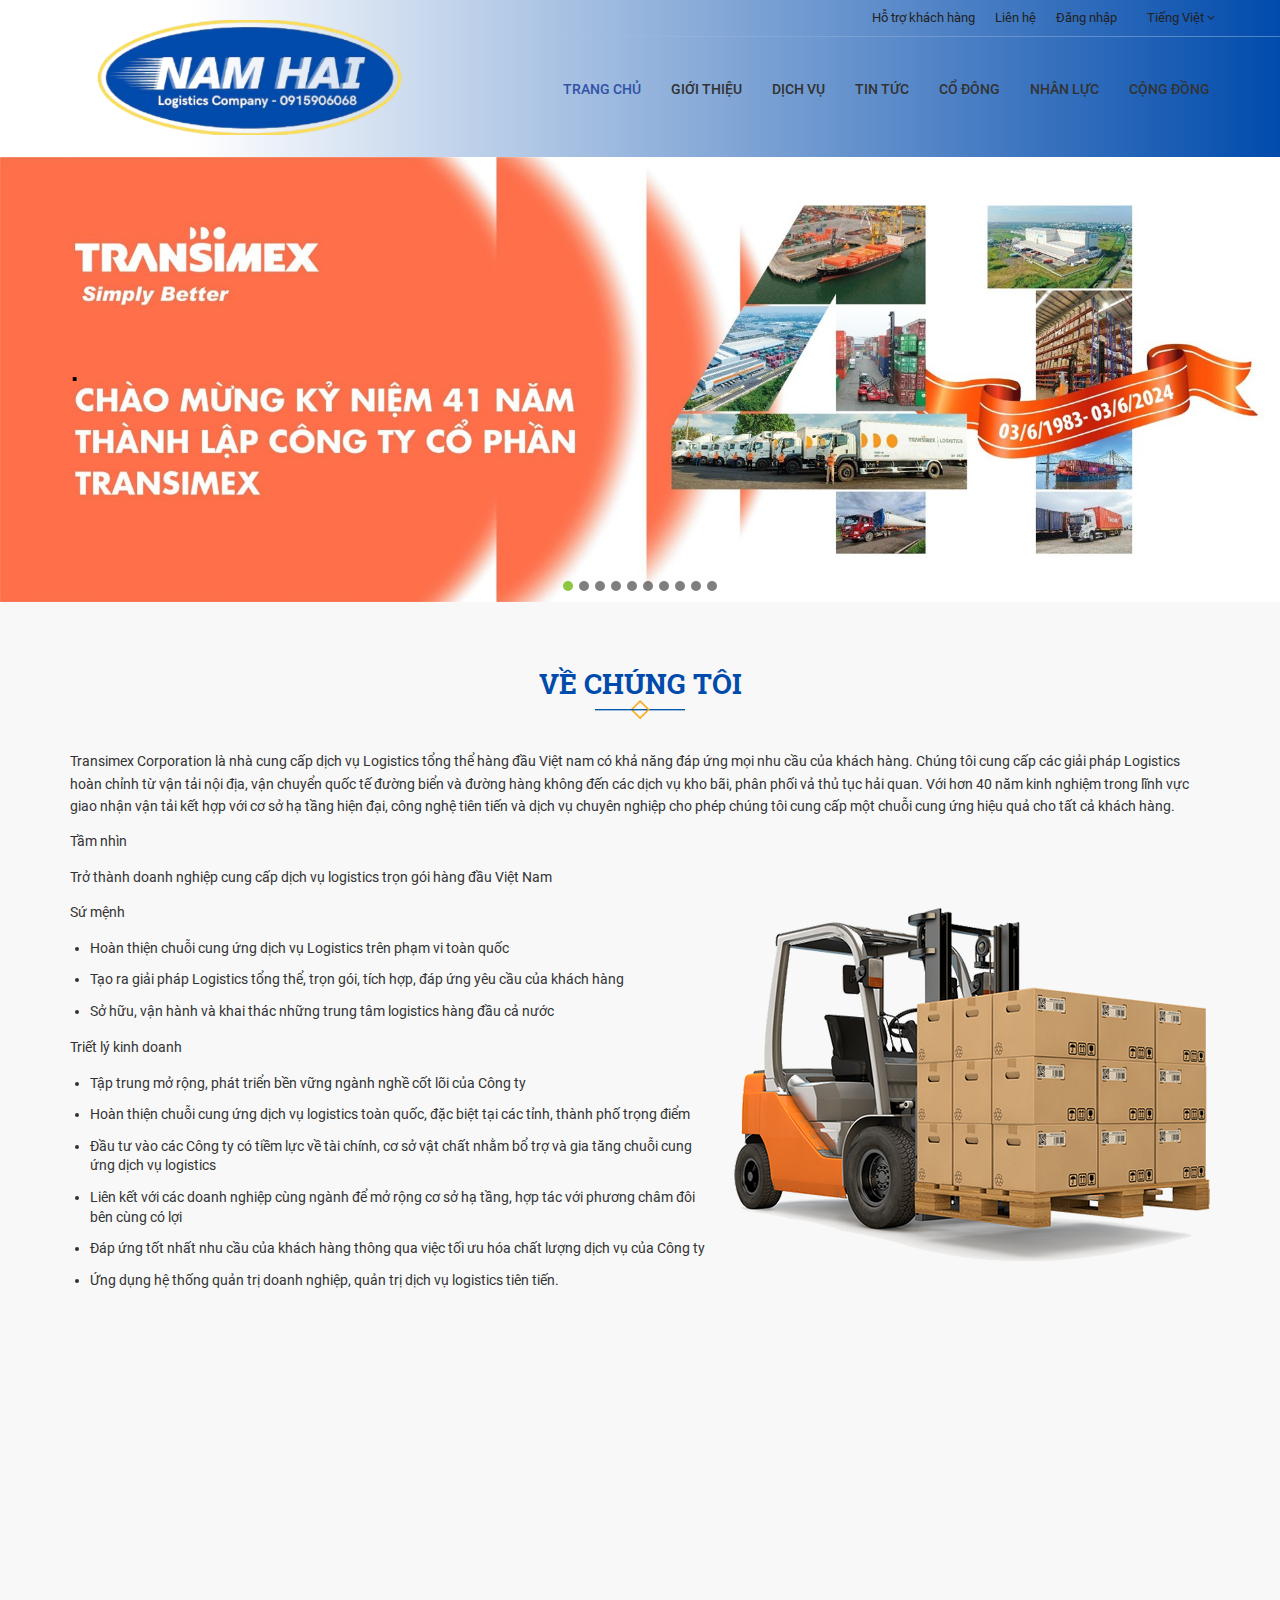
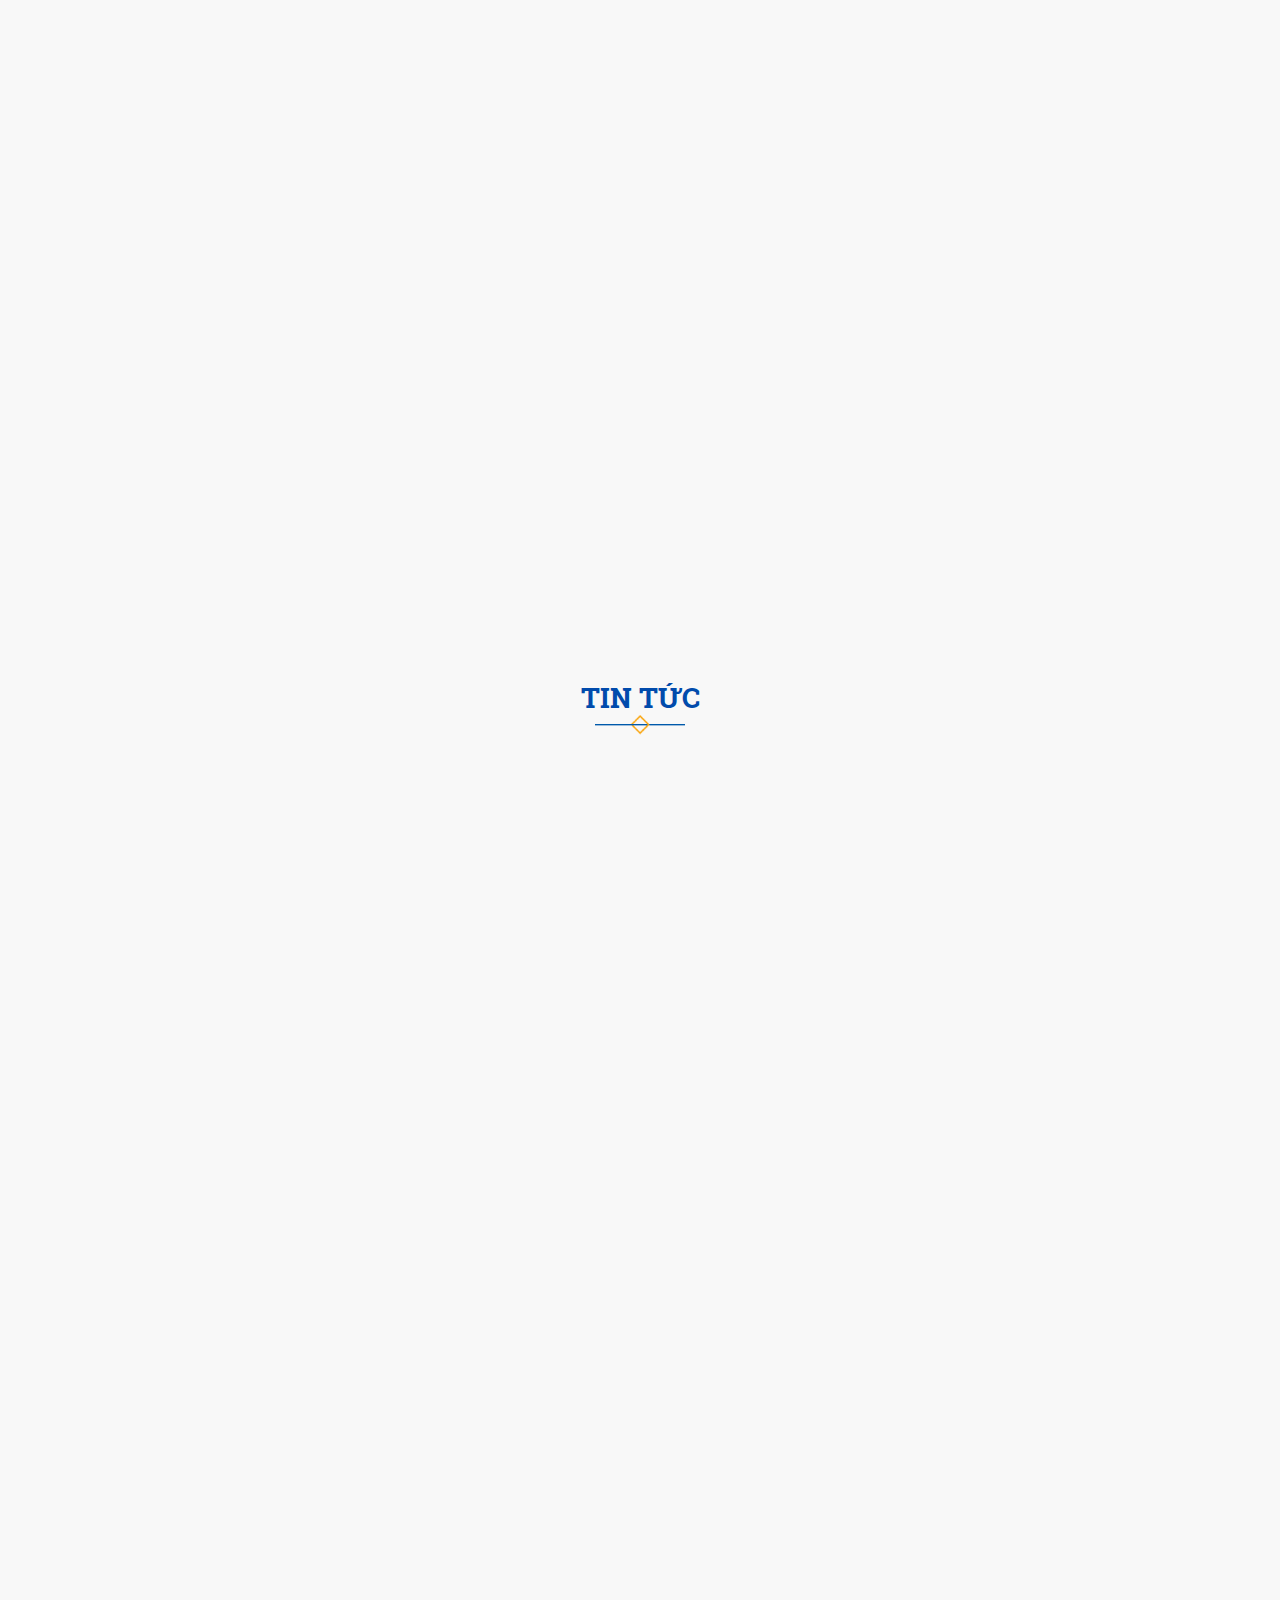
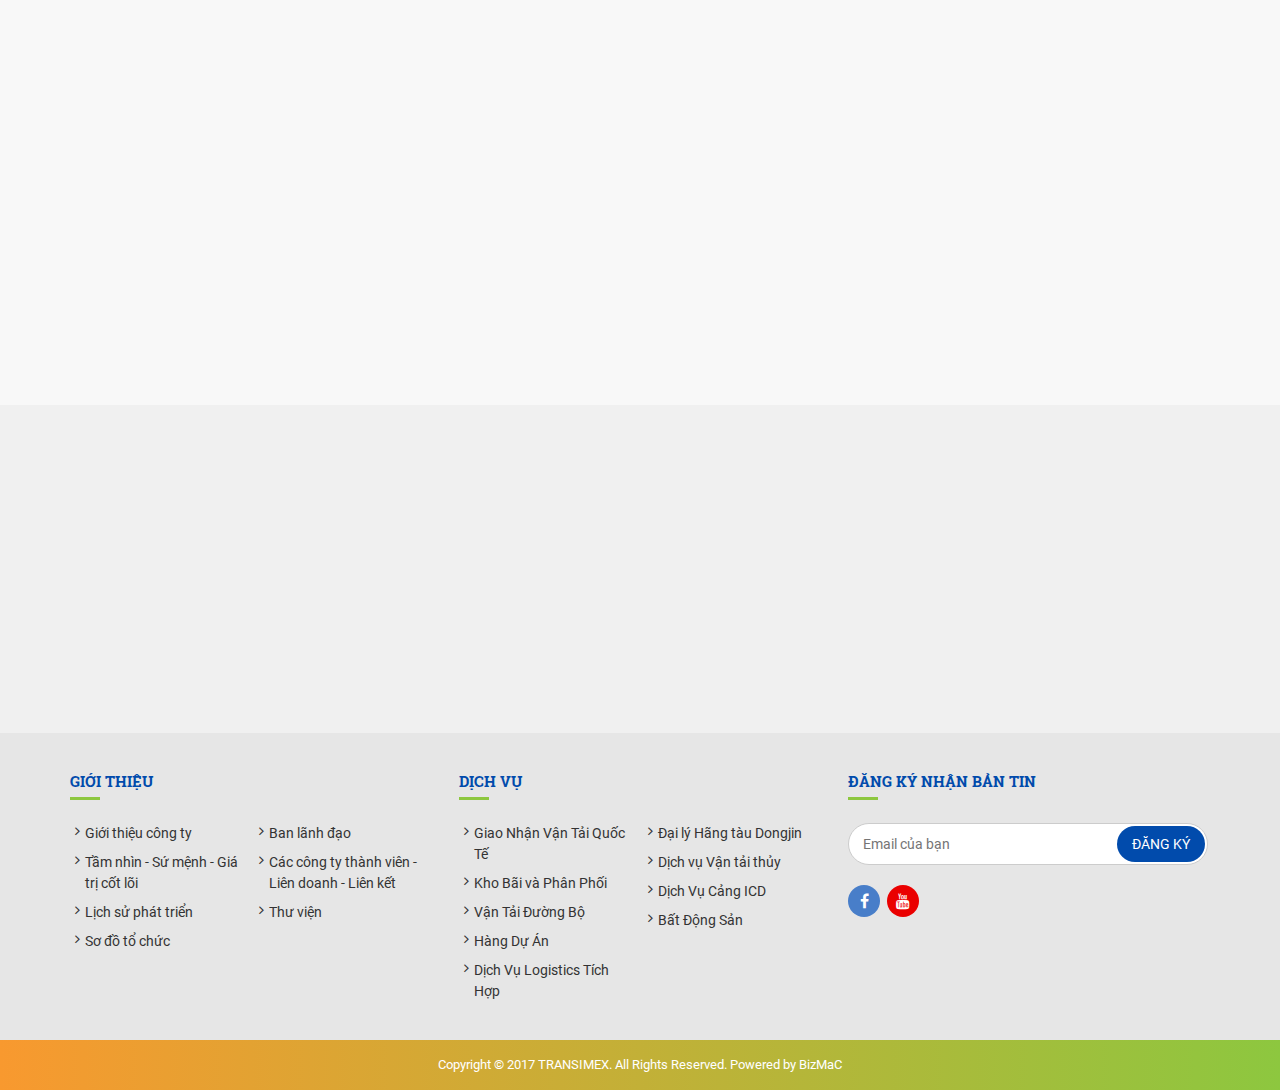
<file: index.html>
<!DOCTYPE html>
<html>
<head>
	<meta charset="utf-8">
	<meta http-equiv="X-UA-Compatible" content="IE=edge">
	<meta name="viewport" content="width=device-width, initial-scale=1">
	<title>Demo Transimex</title> 
	<link rel="stylesheet" href="css/library.css">
	<script src="js/jquery-1.11.0.min.js"></script>
</head>
<body>
	<header class="">
		<div class="container">
			<div class="logo hidden-xs"><a class="block" href="/" title="transimex"><img src="img/logo.png" alt="transimex"></a></div>
			<div class="right-header">
				<div class="topnav block-clf">
					<div class="dropdown language hidden-xs">
						<a class="current" data-target="#" data-toggle="dropdown" role="button" aria-haspopup="true" aria-expanded="false">
							Tiếng Việt
							<span class="fa fa-angle-down"></span>
						</a>
						<ul class="dropdown-menu">
							<li><a href="/en/" title="English">English</a></li>
							<li><a href="/" title="Tiếng Việt">Tiếng Việt</a></li>
						</ul>
					</div>
					<ul class="menu-fn">
						<li><a id="hl_Member" title="Đăng nhập" href="">Đăng nhập</a> </li>
						<li><a href="" title="Liên hệ">Liên hệ</a></li>
						<li><a href="" title="Hỗ trợ khách hàng">Hỗ trợ khách hàng</a></li>
					</ul>
				</div>
				<div class="linefade hidden-xs"></div>
				<a class="block logo visible-xs" href="/"><img src="img/logo.png" alt="transimex"></a>
				<div class="navigate">
					<div class="header-menu visible-xs"><a class="block" href="/"><img src="img/logo.png" alt="transimex"></a></div>
					<ul class="menu">
						<li id="menuDefault" class="active"><a href="/" title="Trang chủ">Trang chủ</a></li>
						
                        <li id="menuAbout" class="drop"><a href="" title="Giới thiệu">Giới thiệu <i class="fa fa-angle-down"></i></a>
                         <ul>
                        
                               <li><a href="" title="Giới thiệu công ty">Giới thiệu công ty</a></li>
                        	
                               <li><a href="" title="Tầm nhìn - Sứ mệnh - Giá trị cốt lõi">Tầm nhìn - Sứ mệnh - Giá trị cốt lõi</a></li>
                        	
                               <li><a href="" title="Sơ đồ tổ chức">Sơ đồ tổ chức</a></li>
                        	
                               <li><a href="" title="Lịch sử phát triển">Lịch sử phát triển </a></li>
                        	 <li><a href="" title="Ban lãnh đạo">Ban lãnh đạo </a></li>
                        	 <li><a href="" title="Các công ty thành viên - Liên doanh - Liên kết">Các công ty thành viên - Liên doanh - Liên kết </a></li>
                        	<li class="drop"><a href="" title="Thư viện">Thư viện <i class="fa fa-angle-down"></i></a>
                                   <ul>
                                        <li><a href="" title="Hình ảnh">Hình ảnh</a></li>	
                                        <li><a href="" title="Video">Video</a></li>	
                                   </ul>
                               </li>
                          </ul>
						</li>
                        
                        <li id="menuServices" class="drop"><a href="" title="Giải pháp lưu trữ chứng từ doanh nghiệp">Dịch vụ <i class="fa fa-angle-down"></i></a>
                            <ul>
                           	
                                            <li><a href="" title="Giải pháp lưu trữ chứng từ doanh nghiệp">Giải pháp lưu trữ chứng từ doanh nghiệp</a></li>
                        	            
                                            <li><a href="" title="Giao Nhận Vận Tải Quốc Tế">Giao Nhận Vận Tải Quốc Tế</a></li>
                        	            
                                <li class="drop"><a href="" title="Kho Bãi và Phân Phối">Kho Bãi và Phân Phối <i class="fa fa-angle-down"></i></a>
                                     
                                   <ul>
                                        
                                                    <li><a href="" title="Dịch vụ kho hàng và phân phối">Dịch vụ kho hàng và phân phối</a></li>	
                                            
                                                    <li><a href="" title="Kho lạnh">Kho lạnh</a></li>	
                                            
                                                    <li><a href="" title="Kho ngoại quan">Kho ngoại quan</a></li>	
                                            
                                                    <li><a href="" title="Trung tâm phân phối">Trung tâm phân phối</a></li>	
                                            
                                        </ul>
                                   
                               </li>
                                           
                                <li class="drop"><a href="" title="Vận Tải Đường Bộ">Vận Tải Đường Bộ <i class="fa fa-angle-down"></i></a>
                                     
                                   <ul>
                                        
                                                    <li><a href="" title="Xe tải nhỏ phân phối">Xe tải nhỏ phân phối</a></li>	
                                            
                                                    <li><a href="" title="Xe đầu kéo container">Xe đầu kéo container</a></li>	
                                            
                                        </ul>
                                   
                               </li>
                                           
                                            <li><a href="" title="Hàng dự án">Hàng dự án</a></li>
                        	            
                                            <li><a href="" title="Dịch vụ logistics tích hợp">Dịch vụ logistics tích hợp</a></li>
                        	            
                                <li class="drop"><a href="" title="Đại lý Hãng tàu Dongjin">Đại lý Hãng tàu Dongjin <i class="fa fa-angle-down"></i></a>
                                     
                                   <ul>
                                        
                                                    <li><a href="" title="Thông báo">Thông báo</a></li>	
                                            
                                                    <li><a href="" title="Lịch tàu">Lịch tàu</a></li>	
                                            
                                                    <li><a href="" title="Biểu giá">Biểu giá</a></li>	
                                            
                                                    <li><a href="" title="Tuyến dịch vụ và Liên hệ">Tuyến dịch vụ và Liên hệ</a></li>	
                                            
                                        </ul>
                                   
                               </li>
                                           
                                            <li><a href="" title="Dịch vụ Vận tải thủy">Dịch vụ Vận tải thủy</a></li>
                        	            
                                            <li><a href="" title="Dịch vụ cảng ICD">Dịch vụ cảng ICD</a></li>
                        	            
                                            <li><a href="" title="Bất động sản">Bất động sản</a></li>
                        	            
                        
                        </ul>
                        </li>
                        
                         <li id="menuNews" class="drop"><a href="" title="Kỷ niệm 40 năm thành lập công ty">Tin tức <i class="fa fa-angle-down"></i></a>
                            <ul>
                              
                               <li><a href="" title="Kỷ niệm 40 năm thành lập công ty">Kỷ niệm 40 năm thành lập công ty</a></li>
                        	
                               <li><a href="" title="Số hóa, chuyển đổi số">Số hóa, chuyển đổi số</a></li>
                        	
                               <li><a href="" title="Thông tin chuyên ngành">Thông tin chuyên ngành</a></li>
                        	
                               <li><a href="" title="Thông tin báo chí">Thông tin báo chí</a></li>
                        	
                               <li><a href="" title="Ebook &amp; Whitepaper ">Ebook &amp; Whitepaper </a></li>
                        	
                               <li><a href="" title="Thông tin Transimex">Thông tin Transimex</a></li>
                        	
                               <li><a href="" title="TMS Profile &amp; Brochure">TMS Profile &amp; Brochure</a></li>
                        	
                                </ul>
                         </li>
                        
                         <li id="menuShareholder" class="drop"><a href="" title="Báo cáo quản trị Công ty">Cổ đông <i class="fa fa-angle-down"></i></a>
                            <ul>
                              
                               <li><a href="" title="Báo cáo quản trị Công ty">Báo cáo quản trị Công ty</a></li>
                        	
                               <li><a href="" title="Thông báo">Thông báo</a></li>
                        	
                               <li><a href="" title="Quy chế công ty">Quy chế công ty</a></li>
                        	
                               <li><a href="" title="Điều lệ công ty">Điều lệ công ty</a></li>
                        	
                               <li><a href="" title="Bản cáo bạch">Bản cáo bạch</a></li>
                        	
                               <li><a href="" title="Nghị quyết">Nghị quyết</a></li>
                        	
                               <li><a href="" title="Thông tin cổ đông - nhà đầu tư">Thông tin cổ đông - nhà đầu tư</a></li>
                        	
                               <li><a href="" title="Thông tin đại hội cổ đông">Thông tin đại hội cổ đông</a></li>
                        	
                               <li><a href="" title="Báo cáo thường niên">Báo cáo thường niên</a></li>
                        	
                               <li><a href="" title="Báo cáo tài chính">Báo cáo tài chính</a></li>
                        	
                                </ul>
                         </li>
                        
                        <li id="menuHumanResource" class="drop">
                            <a href="" title="Nhân lực">Nhân lực <i class="fa fa-angle-down"></i></a>
                           <ul>
                               
                           	    <li><a href="" title="Thỏa ước Lao động tập thể">Thỏa ước Lao động tập thể </a></li>
                        	    
                           	    <li><a href="" title="Nội quy lao động">Nội quy lao động </a></li>
                        	    
                           	    <li><a href="" title="Chính sách lao động">Chính sách lao động </a></li>
                        	    <li><a href="" title="Tuyển dụng">Tuyển dụng </a></li>
                            </ul>
                        </li>
                        <li id="menuCommunity"><a href="" title="Cộng đồng">Cộng đồng</a></li>
						
                        	
					</ul>
				</div>
			<div class="bg-overlay"></div></div>
		</div>
		<div class="sticky-anchor"></div>
		<nav class="mb-nav">
			<a class="btn-nav left" data-text="MENU"><i class="fa fa-bars"></i></a>
			<div class="dropdown language visible-xs">
				<a class="current" data-target="#" data-toggle="dropdown" role="button" aria-haspopup="true" aria-expanded="false">
					Tiếng Việt
					<span class="fa fa-angle-down"></span>
				</a>
				<ul class="dropdown-menu">
					<li><a href="/en/" title="English">English</a></li>
					<li><a href="/" title="Tiếng Việt">Tiếng Việt</a></li>
				</ul>
			</div>
		</nav>
	</header>
	<section class="slider-basic">
		<article class="home-slider slider-fix">
          
			<div class="slide-item block-bg">
				<img src="img/transimex__Full__04502024_035020.jpg" alt="." />
				<div class="container text-slide middle-box text-left">
					<div class="middle-inner">
						<div class="layer tt-lg upper">.</div>
						<div class="layer desc"></div>
                        
					</div>
				</div>
			</div>
			<div class="slide-item block-bg">
				<img src="img/transimex__Full__13212023_112137.jpg" alt="." />
				<div class="container text-slide middle-box text-left">
					<div class="middle-inner">
						<div class="layer tt-lg upper">.</div>
						<div class="layer desc"></div>
                        
					</div>
				</div>
			</div>
			<div class="slide-item block-bg">
				<img src="img/transimex__Full__13212023_112128.jpg" alt="." />
				<div class="container text-slide middle-box text-left">
					<div class="middle-inner">
						<div class="layer tt-lg upper">.</div>
						<div class="layer desc"></div>
                        
					</div>
				</div>
			</div>
			<div class="slide-item block-bg">
				<img src="img/transimex__Full__13212023_112120.jpg" alt="." />
				<div class="container text-slide middle-box text-left">
					<div class="middle-inner">
						<div class="layer tt-lg upper">.</div>
						<div class="layer desc"></div>
                        
					</div>
				</div>
			</div>
			<div class="slide-item block-bg">
				<img src="img/transimex__Full__13212023_112112.jpg" alt="." />
				<div class="container text-slide middle-box text-left">
					<div class="middle-inner">
						<div class="layer tt-lg upper">.</div>
						<div class="layer desc"></div>
                        
					</div>
				</div>
			</div>
			<div class="slide-item block-bg">
				<img src="img/transimex__Full__13212023_112102.jpg" alt="." />
				<div class="container text-slide middle-box text-left">
					<div class="middle-inner">
						<div class="layer tt-lg upper">.</div>
						<div class="layer desc"></div>
                        
					</div>
				</div>
			</div>
			<div class="slide-item block-bg">
				<img src="img/transimex__Full__13192023_111953.jpg" alt="." />
				<div class="container text-slide middle-box text-left">
					<div class="middle-inner">
						<div class="layer tt-lg upper">.</div>
						<div class="layer desc"></div>
                        
					</div>
				</div>
			</div>
			<div class="slide-item block-bg">
				<img src="img/transimex__Full__13192023_111931.jpg" alt="." />
				<div class="container text-slide middle-box text-left">
					<div class="middle-inner">
						<div class="layer tt-lg upper">.</div>
						<div class="layer desc"></div>
                        
					</div>
				</div>
			</div>
			<div class="slide-item block-bg">
				<img src="img/transimex__Full__13192023_111923.jpg" alt="." />
				<div class="container text-slide middle-box text-left">
					<div class="middle-inner">
						<div class="layer tt-lg upper">.</div>
						<div class="layer desc"></div>
                        
					</div>
				</div>
			</div>
			<div class="slide-item block-bg">
				<img src="img/transimex__Full__13152023_111537.jpg" alt="." />
				<div class="container text-slide middle-box text-left">
					<div class="middle-inner">
						<div class="layer tt-lg upper">.</div>
						<div class="layer desc"></div>
                        
					</div>
				</div>
			</div>
		</article>
	</section>
	<section class="mainer">
		<article class="container mb30 anim" data-animate-name="fadeInUp">
		  <h1 class="tt-md tt-ss text-center">VỀ CHÚNG TÔI</h1>
		  <div class="block-clf">
		    <p>
		    <p>Transimex Corporation là nhà cung cấp dịch vụ Logistics tổng thể hàng đầu Việt nam có khả năng đáp ứng mọi nhu cầu của khách hàng. Chúng tôi cung cấp các giải pháp Logistics hoàn chỉnh từ vận tải nội địa, vận chuyển quốc tế đường biển và đường hàng không đến các dịch vụ kho bãi, phân phối vả thủ tục hải quan. Với hơn 40 năm kinh nghiệm trong lĩnh vực giao nhận vận tải kết hợp với cơ sở hạ tầng hiện đại, công nghệ tiên tiến và dịch vụ chuyên nghiệp cho phép chúng tôi cung cấp một chuỗi cung ứng hiệu quả cho tất cả khách hàng.</p>
		    </p>
		    <div class="clearfix">
		      <div class="img-pull-right">
		        <img src="img/chefjacklee_ve-chung-toi_30392017_123903.png" alt="VỀ CHÚNG TÔI">
		      </div>
		      <p>Tầm nhìn</p>
		      <p>Trở thành doanh nghiệp cung cấp dịch vụ logistics trọn gói hàng đầu Việt Nam</p>
		      <p>Sứ mệnh</p>
		      <ul>
		        <li>Hoàn thiện chuỗi cung ứng dịch vụ Logistics trên phạm vi toàn quốc</li>
		        <li>Tạo ra giải pháp Logistics tổng thể, trọn gói, tích hợp, đáp ứng yêu cầu của khách hàng</li>
		        <li>Sở hữu, vận hành và khai thác những trung tâm logistics hàng đầu cả nước</li>
		      </ul>
		      <p>Triết lý kinh doanh</p>
		      <ul>
		        <li>Tập&nbsp;trung mở rộng, phát triển bền vững ngành nghề cốt lõi của Công ty</li>
		        <li>Hoàn thiện chuỗi cung ứng dịch vụ logistics toàn quốc, đặc biệt tại các tỉnh, thành phố trọng điểm</li>
		        <li>Đầu tư vào các Công ty có tiềm lực về tài chính, cơ sở vật chất nhằm bổ trợ và gia tăng chuỗi cung ứng dịch vụ logistics</li>
		        <li>Liên kết với các doanh nghiệp cùng ngành để mở rộng cơ sở hạ tầng, hợp tác với phương châm đôi bên cùng có lợi</li>
		        <li>Đáp ứng tốt nhất nhu cầu của khách hàng thông qua việc tối ưu hóa chất lượng dịch vụ của Công ty</li>
		        <li>Ứng dụng hệ thống quản trị doanh nghiệp, quản trị dịch vụ logistics tiên tiến.</li>
		      </ul>
		      <p>&nbsp;</p>
		    </div>
		  </div>
		</article>
		<article class="group-lg mb35 anim" data-animate-name="fadeInUp">
		  <ul class="nav nav-tabs">
		    <li class="active">
		      <a href="#tab1" data-toggle="tab">TMS - SHTP </a>
		    </li>
		    <li>
		      <a href="#tab2" data-toggle="tab">CẢNG ICD</a>
		    </li>
		    <li>
		      <a href="#tab3" data-toggle="tab">DC BÌNH DƯƠNG</a>
		    </li>
		    <li>
		      <a href="#tab4" data-toggle="tab">TRUNG TÂM LOGISTICS </a>
		    </li>
		    <li>
		      <a href="#tab5" data-toggle="tab">TMS - BUILDING</a>
		    </li>
		  </ul>
		  <div class="tab-content">
		    <div class="tab-pane fade in active" id="tab1">
		      <div class="row-gut clearfix">
		        <figure class="block col-xs-6 col-sm-4 mb15">
		          <div class="thumb-res wide no-margin">
		            <img src="img/transimex_shtp_full_05172017_041703.jpg" title="TRUNG TÂM LOGISTICS SHTP" />
		            <a href="" title="TRUNG TÂM LOGISTICS SHTP" class="overlay absolute middle-box text-center">
		              <div class="middle-inner">
		                <h4 class="tt upper">TRUNG TÂM LOGISTICS SHTP</h4>
		                <div class="desc">Trung tâm Logistics Transimex SHTP có tổng diện tích lên đến 100.000 m2 bao gồm: kho phức hợp (kho ngoại quan, kho thường và kho phân phối), kho lạnh/ kho mát và bãi container rỗng. </div>
		              </div>
		            </a>
		          </div>
		        </figure>
		        <figure class="block col-xs-6 col-sm-4 mb15">
		          <div class="thumb-res wide no-margin">
		            <img src="img/transimex_tms-shtp_full_06272017_012747.jpg" title="KHO NGOẠI QUAN" />
		            <a href="" title="KHO NGOẠI QUAN" class="overlay absolute middle-box text-center">
		              <div class="middle-inner">
		                <h4 class="tt upper">KHO NGOẠI QUAN</h4>
		                <div class="desc">Kho ngoại quan cùng với kho tổng hợp có tổng diện tích lên đến 30.000 m2, được trang bị đầy đủ cơ sở hạ tầng phục vụ hoạt động vận chuyển hàng hoá và công tác quản lí nhà nước về hải quan. </div>
		              </div>
		            </a>
		          </div>
		        </figure>
		        <figure class="block col-xs-6 col-sm-4 mb15">
		          <div class="thumb-res wide no-margin">
		            <img src="img/transimex_shtp_full_05172017_041706.jpg" title="KHO TỔNG HỢP" />
		            <a href="" title="KHO TỔNG HỢP" class="overlay absolute middle-box text-center">
		              <div class="middle-inner">
		                <h4 class="tt upper">KHO TỔNG HỢP</h4>
		                <div class="desc">­Hệ thống Dock Leveler 50 cửa và hệ thống kệ VNA 7 tầng Kho thường với chức năng lưu trữ, phân phối hàng hóa xuất nhập khẩu, hàng tiêu dùng tại khu vực TP.HCM và các khu vực lân cận. </div>
		              </div>
		            </a>
		          </div>
		        </figure>
		        <figure class="block col-xs-6 col-sm-4 mb15">
		          <div class="thumb-res wide no-margin">
		            <img src="img/transimex_shtp_full_05002017_050005.jpg" title="KHO LẠNH" />
		            <a href="" title="KHO LẠNH" class="overlay absolute middle-box text-center">
		              <div class="middle-inner">
		                <h4 class="tt upper">KHO LẠNH</h4>
		                <div class="desc">Kho lạnh, kho mát chiếm 9.000 m2 được tiêu chuẩn hoá bằng hệ thống kiểm soát nhiệt độ tự động đáp ứng nhu cầu lưu trữ hàng của doanh nghiệp đối với những mặt hàng yêu cầu khắt khe về nhiệt độ.</div>
		              </div>
		            </a>
		          </div>
		        </figure>
		        <figure class="block col-xs-6 col-sm-4 mb15">
		          <div class="thumb-res wide no-margin">
		            <img src="img/transimex_shtp_full_05532017_045339.jpg" title="BÃI CONTAINER" />
		            <a href="" title="BÃI CONTAINER" class="overlay absolute middle-box text-center">
		              <div class="middle-inner">
		                <h4 class="tt upper">BÃI CONTAINER</h4>
		                <div class="desc">Bãi chứa container rỗng lên đến 30.000 m2 có sức chứa hơn 5.000 TEU. </div>
		              </div>
		            </a>
		          </div>
		        </figure>
		        <figure class="block col-xs-6 col-sm-4 mb15">
		          <div class="thumb-res wide no-margin">
		            <img src="img/transimex_tms-shtp_full_06462017_044610.jpg" title="VỊ TRÍ THUẬN LỢI" />
		            <a href="" title="VỊ TRÍ THUẬN LỢI" class="overlay absolute middle-box text-center">
		              <div class="middle-inner">
		                <h4 class="tt upper">VỊ TRÍ THUẬN LỢI</h4>
		                <div class="desc">Nằm trong Khu công nghệ cao TP.HCM, liên thông giữa vùng tam giác trọng điểm phía Nam (Đồng Nai, Bình Dương, Bà Rịa-Vũng Tàu) và cụm cảng Cát Lái, kết nối cao tốc Long Thành - Dầu Dây.</div>
		              </div>
		            </a>
		          </div>
		        </figure>
		      </div>
		    </div>
		    <div class="tab-pane fade in " id="tab2">
		      <div class="row-gut clearfix">
		        <figure class="block col-xs-6 col-sm-4 mb15">
		          <div class="thumb-res wide no-margin">
		            <img src="img/transimex_cang-idc_full_03282017_042858.jpg" title="CẢNG THÔNG QUAN NỘI ĐỊA" />
		            <a href="" title="CẢNG THÔNG QUAN NỘI ĐỊA" class="overlay absolute middle-box text-center">
		              <div class="middle-inner">
		                <h4 class="tt upper">CẢNG THÔNG QUAN NỘI ĐỊA</h4>
		                <div class="desc">ICD Transimex là cảng thông quan nội địa với lợi thế thuận tiện về đường sông và đường bộ giúp doanh nghiệp giảm thời gian chi phí vận chuyển hàng đến cửa khẩu. </div>
		              </div>
		            </a>
		          </div>
		        </figure>
		        <figure class="block col-xs-6 col-sm-4 mb15">
		          <div class="thumb-res wide no-margin">
		            <img src="img/transimex_cang-idc_full_18222017_032249.jpg" title="KHO CFS" />
		            <a href="" title="KHO CFS" class="overlay absolute middle-box text-center">
		              <div class="middle-inner">
		                <h4 class="tt upper">KHO CFS</h4>
		                <div class="desc">Nằm trong khu vực ICD, kho CFS Transimex thực hiện các hoạt động thu gom, chia, tách hàng lẻ với diện tích hơn 14.000 m2.</div>
		              </div>
		            </a>
		          </div>
		        </figure>
		        <figure class="block col-xs-6 col-sm-4 mb15">
		          <div class="thumb-res wide no-margin">
		            <img src="img/transimex_cang-idc_full_05012017_040122.gif" title="KHO NGOẠI QUAN" />
		            <a href="" title="KHO NGOẠI QUAN" class="overlay absolute middle-box text-center">
		              <div class="middle-inner">
		                <h4 class="tt upper">KHO NGOẠI QUAN</h4>
		                <div class="desc">­Nằm trong khu vực ICD Transimex nên khách hàng có thể khai báo, hoàn thành các thủ tục HQ xuất nhập khẩu và giao nhận hàng tại kho ngoại quan nhanh chóng, an toàn và tiết kiệm thời gian.</div>
		              </div>
		            </a>
		          </div>
		        </figure>
		        <figure class="block col-xs-6 col-sm-4 mb15">
		          <div class="thumb-res wide no-margin">
		            <img src="img/transimex_cang-idc_full_05252017_032540.jpg" title="KHO LẠNH " />
		            <a href="" title="KHO LẠNH " class="overlay absolute middle-box text-center">
		              <div class="middle-inner">
		                <h4 class="tt upper">KHO LẠNH </h4>
		                <div class="desc">Bao gồm kho lạnh và kho mát. Đáp ứng đầy đủ mọi nhu cầu về lưu trữ và bảo quản hàng thủy sản đông lạnh, thịt đông lạnh và các loại trái cây với hệ thống kiểm soát nhiệt độ tự động. </div>
		              </div>
		            </a>
		          </div>
		        </figure>
		        <figure class="block col-xs-6 col-sm-4 mb15">
		          <div class="thumb-res wide no-margin">
		            <img src="img/transimex_cang-idc_full_05252017_032543.jpg" title="BÃI CHỨA CONTAINER" />
		            <a href="" title="BÃI CHỨA CONTAINER" class="overlay absolute middle-box text-center">
		              <div class="middle-inner">
		                <h4 class="tt upper">BÃI CHỨA CONTAINER</h4>
		                <div class="desc">ICD Transimex có bãi chứa container lớn với khả năng lên đến 500.000 TEUs/năm, cùng với dịch vụ chăm sóc khách hàng chuyên nghiệp và nhiều chính sách ưu đãi cho khách hàng. </div>
		              </div>
		            </a>
		          </div>
		        </figure>
		        <figure class="block col-xs-6 col-sm-4 mb15">
		          <div class="thumb-res wide no-margin">
		            <img src="img/transimex_cang-icd_full_06002017_040032.jpg" title="VỊ TRÍ THUẬN LỢI" />
		            <a href="" title="VỊ TRÍ THUẬN LỢI" class="overlay absolute middle-box text-center">
		              <div class="middle-inner">
		                <h4 class="tt upper">VỊ TRÍ THUẬN LỢI</h4>
		                <div class="desc">ICD Transimex nằm ngay cạnh xa lộ Hà Nội và sông Sài Gòn là tuyến đường chính kết nối giữa các khu công nghiệp Bình Dương, Đồng Nai và Bà Rịa Vũng Tàu. </div>
		              </div>
		            </a>
		          </div>
		        </figure>
		      </div>
		    </div>
		    <div class="tab-pane fade in " id="tab3">
		      <div class="row-gut clearfix">
		        <figure class="block col-xs-6 col-sm-4 mb15">
		          <div class="thumb-res wide no-margin">
		            <img src="img/transimex_trung-tam-phan-phoi_full_06592017_085922.jpg" title="Trung Tâm Phân Phối " />
		            <a href="" title="Trung Tâm Phân Phối " class="overlay absolute middle-box text-center">
		              <div class="middle-inner">
		                <h4 class="tt upper">Trung Tâm Phân Phối </h4>
		                <div class="desc">Trung tâm phân phối TMS tại Bình Dương được đưa vào hoạt động năm 2012 với tổng diện tích: 18,000m2 bao gồm kho bách hoá, kho ngoại quan và kho chứa hàng nguy hiểm riêng biệt. </div>
		              </div>
		            </a>
		          </div>
		        </figure>
		        <figure class="block col-xs-6 col-sm-4 mb15">
		          <div class="thumb-res wide no-margin">
		            <img src="img/transimex_trung-tam-phan-phoi_full_06592017_085951.jpg" title="KHO NGOẠI QUAN" />
		            <a href="" title="KHO NGOẠI QUAN" class="overlay absolute middle-box text-center">
		              <div class="middle-inner">
		                <h4 class="tt upper">KHO NGOẠI QUAN</h4>
		                <div class="desc">Kho ngoại quan của Transimex phối hợp với đối tác đặt tại khu vực ICDs Thủ Đức có thể đáp ứng kịp thời nhu cầu cho các khu công nghiệp lân cận và TP. HCM</div>
		              </div>
		            </a>
		          </div>
		        </figure>
		        <figure class="block col-xs-6 col-sm-4 mb15">
		          <div class="thumb-res wide no-margin">
		            <img src="img/transimex_trung-tam-phan-phoi_full_06592017_085939.jpg" title="KHO BÁCH HÓA" />
		            <a href="" title="KHO BÁCH HÓA" class="overlay absolute middle-box text-center">
		              <div class="middle-inner">
		                <h4 class="tt upper">KHO BÁCH HÓA</h4>
		                <div class="desc">Tọa lạc cùng với kho ngoại quan, tổng diện tích kho đạt tới 11.700 m2 với 18 làn xe xuất/nhập. Có quy trình điều hành chuẩn (SOP) phù hợp với yêu cầu của từng khách hàng.</div>
		              </div>
		            </a>
		          </div>
		        </figure>
		        <figure class="block col-xs-6 col-sm-4 mb15">
		          <div class="thumb-res wide no-margin">
		            <img src="img/transimex_trung-tam-phan-phoi_full_06592017_085932.jpg" title="KHO CHỨA HÀNG NGUY HIỂM RIÊNG BIỆT" />
		            <a href="" title="KHO CHỨA HÀNG NGUY HIỂM RIÊNG BIỆT" class="overlay absolute middle-box text-center">
		              <div class="middle-inner">
		                <h4 class="tt upper">KHO CHỨA HÀNG NGUY HIỂM RIÊNG BIỆT</h4>
		                <div class="desc">Tuân thủ quy chuẩn kỹ thuật lưu kho và đóng gói phù hợp với tiêu chuẩn hiện hành về xử lý hàng nguy hiểm theo Bộ Công Thương, cùng đội ngũ nhân viên kinh nghiệm và hệ thống IT hiện đại.</div>
		              </div>
		            </a>
		          </div>
		        </figure>
		        <figure class="block col-xs-6 col-sm-4 mb15">
		          <div class="thumb-res wide no-margin">
		            <img src="img/transimex_dc-binh-duong_full_06582017_035858.jpg" title="VỊ TRÍ THUẬN LỢI" />
		            <a href="" title="VỊ TRÍ THUẬN LỢI" class="overlay absolute middle-box text-center">
		              <div class="middle-inner">
		                <h4 class="tt upper">VỊ TRÍ THUẬN LỢI</h4>
		                <div class="desc">Vị trí thuận lợi cách các ICDs tại Thủ Đức 15 km, sân bay Tân Sơn Nhất 20 km, và trung tâm thành phố 20 km.</div>
		              </div>
		            </a>
		          </div>
		        </figure>
		      </div>
		    </div>
		    <div class="tab-pane fade in " id="tab4">
		      <div class="row-gut clearfix">
		        <figure class="block col-xs-6 col-sm-4 mb15">
		          <div class="thumb-res wide no-margin">
		            <img src="img/transimex_trung-tam-logistics-da-nang_full_06142017_101440.jpg" title="TRUNG TÂM LOGISTICS ĐÀ NẴNG" />
		            <a href="" title="TRUNG TÂM LOGISTICS ĐÀ NẴNG" class="overlay absolute middle-box text-center">
		              <div class="middle-inner">
		                <h4 class="tt upper">TRUNG TÂM LOGISTICS ĐÀ NẴNG</h4>
		                <div class="desc">Trung tâm Logistics Đà Nẵng với tổng diện tích hơn 16,000 m2 bao gồm: kho chứa hàng bách hóa, kho ngoại quan, kho lạnh, bãi đậu xe tải, xe đầu kéo </div>
		              </div>
		            </a>
		          </div>
		        </figure>
		        <figure class="block col-xs-6 col-sm-4 mb15">
		          <div class="thumb-res wide no-margin">
		            <img src="img/transimex_trung-tam-logistics-da-nang_full_06122017_101228.jpg" title="KHO KHÔ" />
		            <a href="" title="KHO KHÔ" class="overlay absolute middle-box text-center">
		              <div class="middle-inner">
		                <h4 class="tt upper">KHO KHÔ</h4>
		                <div class="desc">Lưu giữ hàng hóa XNK, hàng nội địa, hàng tiêu dùng. Nhân viên vận hành kho chuyên nghiệp với quy trình chuẩn theo yêu cầu của khách hàng cùng hệ thống IT tiên tiến.</div>
		              </div>
		            </a>
		          </div>
		        </figure>
		        <figure class="block col-xs-6 col-sm-4 mb15">
		          <div class="thumb-res wide no-margin">
		            <img src="img/transimex_trung-tam-logistics-da-nang_full_06142017_101444.jpg" title="KHO PHÂN PHỐI" />
		            <a href="" title="KHO PHÂN PHỐI" class="overlay absolute middle-box text-center">
		              <div class="middle-inner">
		                <h4 class="tt upper">KHO PHÂN PHỐI</h4>
		                <div class="desc">Kho phân phối hàng hóa XNK, hàng tiêu dùng nội địa tại Miền Trung, hàng trung chuyển từ Lào về Đà nẵng. Kho còn được trang bị phần mềm quản lý hiện đại và hệ thống sàn nâng tự động. </div>
		              </div>
		            </a>
		          </div>
		        </figure>
		        <figure class="block col-xs-6 col-sm-4 mb15">
		          <div class="thumb-res wide no-margin">
		            <img src="img/transimex_trung-tam-logistics-da-nang_full_06202017_102010.jpg" title="KHO LẠNH" />
		            <a href="" title="KHO LẠNH" class="overlay absolute middle-box text-center">
		              <div class="middle-inner">
		                <h4 class="tt upper">KHO LẠNH</h4>
		                <div class="desc">Kho lạnh/mát với diện tích 1.400 m2 đầu tiên trong chuỗi logistics miền Trung được chính thức vận hành từ 08/2017 có khả năng lưu trữ đến 2.000 tấn hàng, đạt tiêu chuẩn C-TPAT, HACCP, WHO-GMP, ISO 9001:2008. </div>
		              </div>
		            </a>
		          </div>
		        </figure>
		        <figure class="block col-xs-6 col-sm-4 mb15">
		          <div class="thumb-res wide no-margin">
		            <img src="img/transimex_trung-tam-logistics-da-nang_full_06122017_101226.jpg" title="BÃI ĐẬU XE TẢI/ XE ĐẦU KÉO" />
		            <a href="" title="BÃI ĐẬU XE TẢI/ XE ĐẦU KÉO" class="overlay absolute middle-box text-center">
		              <div class="middle-inner">
		                <h4 class="tt upper">BÃI ĐẬU XE TẢI/ XE ĐẦU KÉO</h4>
		                <div class="desc">Bãi đậu xe làm hàng phụ trợ lên đến 3.677 m2</div>
		              </div>
		            </a>
		          </div>
		        </figure>
		        <figure class="block col-xs-6 col-sm-4 mb15">
		          <div class="thumb-res wide no-margin">
		            <img src="img/transimex_trung-tam-logistics_full_06072017_040754.jpg" title="VỊ TRÍ THUẬN LỢI" />
		            <a href="" title="VỊ TRÍ THUẬN LỢI" class="overlay absolute middle-box text-center">
		              <div class="middle-inner">
		                <h4 class="tt upper">VỊ TRÍ THUẬN LỢI</h4>
		                <div class="desc">Trung tâm Logistics Đà Nẵng được đặt tại vị trí giao thông kết nối, thuận tiện, cách sân bay quốc tế Đà Nẵng 8km, trung tâm TP.Đà Nẵng 9km và cách cảng Tiên Sa gần 20km.</div>
		              </div>
		            </a>
		          </div>
		        </figure>
		      </div>
		    </div>
		    <div class="tab-pane fade in " id="tab5">
		      <div class="row-gut clearfix">
		        <figure class="block col-xs-6 col-sm-4 mb15">
		          <div class="thumb-res wide no-margin">
		            <img src="img/transimex_bat-dong-san_full_05542017_055453.jpg" title="TMS - BUILDING" />
		            <a href="" title="TMS - BUILDING" class="overlay absolute middle-box text-center">
		              <div class="middle-inner">
		                <h4 class="tt upper">TMS - BUILDING</h4>
		                <div class="desc">TMS Building được thiết kế theo phong cách hiện đại với không gian văn phòng thông thoáng toạ lạc tại khu vực trung tâm thành phố, tiếp giáp với các trung tâm thương mại, dịch vụ sầm uất. </div>
		              </div>
		            </a>
		          </div>
		        </figure>
		        <figure class="block col-xs-6 col-sm-4 mb15">
		          <div class="thumb-res wide no-margin">
		            <img src="img/transimex_tms-building_full_06222017_042228.jpg" title="DỊCH VỤ" />
		            <a href="" title="DỊCH VỤ" class="overlay absolute middle-box text-center">
		              <div class="middle-inner">
		                <h4 class="tt upper">DỊCH VỤ</h4>
		                <div class="desc">TMS Building cung cấp dịch vụ vệ sinh khu vực công cộng trong toà nhà, đội ngũ hỗ trợ kỹ thuật làm việc 24/24 cùng với nhân viên bảo vệ toà nhà. </div>
		              </div>
		            </a>
		          </div>
		        </figure>
		        <figure class="block col-xs-6 col-sm-4 mb15">
		          <div class="thumb-res wide no-margin">
		            <img src="img/transimex_bat-dong-san_full_05552017_055502.jpg" title="CÁC THÔNG SỐ TOÀ NHÀ" />
		            <a href="" title="CÁC THÔNG SỐ TOÀ NHÀ" class="overlay absolute middle-box text-center">
		              <div class="middle-inner">
		                <h4 class="tt upper">CÁC THÔNG SỐ TOÀ NHÀ</h4>
		                <div class="desc">Diện tích mặt bằng: 811 m2 Độ cao công trình: 54 m Tổng diện tích sàn: 1.161 m2 Diện tích văn phòng cho thuê: 4.485 m2 </div>
		              </div>
		            </a>
		          </div>
		        </figure>
		        <figure class="block col-xs-6 col-sm-4 mb15">
		          <div class="thumb-res wide no-margin">
		            <img src="img/transimex_tms-building_full_06172017_041701.jpg" title="TIỆN ÍCH" />
		            <a href="" title="TIỆN ÍCH" class="overlay absolute middle-box text-center">
		              <div class="middle-inner">
		                <h4 class="tt upper">TIỆN ÍCH</h4>
		                <div class="desc">Được trang bị 2 thang máy vận hành kép với hệ thống PCCC đạt tiêu chuẩn quốc tế, cùng hệ thống điện dự phòng có khả năng cung cấp 100% công suất điện cho các hoạt động thông thường cho toà nhà </div>
		              </div>
		            </a>
		          </div>
		        </figure>
		        <figure class="block col-xs-6 col-sm-4 mb15">
		          <div class="thumb-res wide no-margin">
		            <img src="img/transimex_tms-building_full_06402017_044036.jpg" title="VỊ TRÍ THUẬN TIỆN" />
		            <a href="" title="VỊ TRÍ THUẬN TIỆN" class="overlay absolute middle-box text-center">
		              <div class="middle-inner">
		                <h4 class="tt upper">VỊ TRÍ THUẬN TIỆN</h4>
		                <div class="desc">Tọa lạc tại 172 Hai Bà Trưng, Q.1, trung tâm Saigon với 2 mặt tiền Hai Bà Trưng và Nguyễn Văn Thủ gần với các cơ quan ngoại giao của nhiều nước góp phần tạo thêm giá trị cho toà nhà và khách thuê văn phòng.</div>
		              </div>
		            </a>
		          </div>
		        </figure>
		      </div>
		    </div>
		  </div>
		</article>
		<article class="block-home block-bg bg-fixed stellar mb40" data-stellar-background-ratio="0.4" style="background-image: url(img/block-home-1.jpg);"></article>
		<article class="container mb20">
		  <h2 class="tt-md tt-ss text-center">Tin tức</h2>
		  <div class="row news-grid">
		    <figure class="col-sm-4 mb30 anim" data-animate-name="fadeInUp">
		      <div class="thumb-res wide outline" style="background-image: url(img/logoimg.png)">
		        <a href="" title="Thông báo thay đổi Nhân sự - Phó Tổng giám đốc và Người đại diện vốn của Công ty Cổ phần Transimex tại Công ty con" class="absolute"></a>
		      </div>
		      <figcaption class="info">
		        <a href="" title="Thông báo thay đổi Nhân sự - Phó Tổng giám đốc và Người đại diện vốn của Công ty Cổ phần Transimex tại Công ty con" class="block">
		          <div class="tt text-primary">Thông báo thay đổi Nhân sự - Phó Tổng giám đốc và Người đại diện vốn của Công ty Cổ phần Transimex tại Công ty con</div>
		          <div class="desc ellips">Thông báo thay đổi Nhân sự - Phó Tổng giám đốc và Người đại diện vốn của Công ty Cổ phần Transimex tại Công ty con</div>
		        </a>
		      </figcaption>
		    </figure>
		    <figure class="col-sm-4 mb30 anim" data-animate-name="fadeInUp">
		      <div class="thumb-res wide outline" style="background-image: url(img/logoimg.png)">
		        <a href="" title="Kho lạnh lớn nhất nước chính thức vận hành đồng bộ" class="absolute"></a>
		      </div>
		      <figcaption class="info">
		        <a href="" class="block">
		          <div class="tt text-primary">Kho lạnh lớn nhất nước chính thức vận hành đồng bộ</div>
		          <div class="desc ellips"></div>
		        </a>
		      </figcaption>
		    </figure>
		    <figure class="col-sm-4 mb30 anim" data-animate-name="fadeInUp">
		      <div class="thumb-res wide outline" style="background-image: url(img/transimex_le-khanh-thanh-kho-lanh-long-an_thumb_14452024_094537.jpg)">
		        <a href="" title="Transimex Group và hai Công ty thành viên tổ chức Lễ khánh thành kho lạnh Long An" class="absolute"></a>
		      </div>
		      <figcaption class="info">
		        <a href="" title="Transimex Group và hai Công ty thành viên tổ chức Lễ khánh thành kho lạnh Long An" class="block">
		          <div class="tt text-primary">Transimex Group và hai Công ty thành viên tổ chức Lễ khánh thành kho lạnh Long An</div>
		          <div class="desc ellips">Sáng 04/10, Công ty TNHH MTV Đầu tư Long An và Công ty Cổ phần Logistics Long An (hai Công ty con của Công ty Cổ phần Transimex) tổ chức khánh thành Kho lạnh Long An (Long An Logistics) tại Khu công nghiệp Vĩnh Lộc 2, huyện Bến Lức, tỉnh Long An.</div>
		        </a>
		      </figcaption>
		    </figure>
		    <figure class="col-sm-4 mb30 anim" data-animate-name="fadeInUp">
		      <div class="thumb-res wide outline" style="background-image: url(img/logoimg.png)">
		        <a href="" title="Transimex Group tổ chức Hội thảo “Báo cáo hiện trạng và định hướng hoàn thiện công tác quản lý kỹ thuật của Transimex Group”" class="absolute"></a>
		      </div>
		      <figcaption class="info">
		        <a href="" title="Transimex Group tổ chức Hội thảo “Báo cáo hiện trạng và định hướng hoàn thiện công tác quản lý kỹ thuật của Transimex Group”" class="block">
		          <div class="tt text-primary">Transimex Group tổ chức Hội thảo “Báo cáo hiện trạng và định hướng hoàn thiện công tác quản lý kỹ thuật của Transimex Group”</div>
		          <div class="desc ellips">Sáng ngày 02/8/2024, tại Văn phòng chính của Công ty, Transimex đã tổ chức hội thảo “Báo cáo hiện trạng và định hướng hoàn thiện công tác quản lý kỹ thuật của Transimex Group”.</div>
		        </a>
		      </figcaption>
		    </figure>
		    <figure class="col-sm-4 mb30 anim" data-animate-name="fadeInUp">
		      <div class="thumb-res wide outline" style="background-image: url(img/transimex_transimex-group-to-chuc-tham-quan-nghi-mat-cho-cbnv-nam-2024_thumb_30212024_042103.jpg)">
		        <a href="" title="Transimex Group tổ chức tham quan, nghỉ mát cho CBNV năm 2024" class="absolute"></a>
		      </div>
		      <figcaption class="info">
		        <a href="" title="Transimex Group tổ chức tham quan, nghỉ mát cho CBNV năm 2024" class="block">
		          <div class="tt text-primary">Transimex Group tổ chức tham quan, nghỉ mát cho CBNV năm 2024</div>
		          <div class="desc ellips">Tham quan, nghỉ mát là một trong những hoạt động thường niên của Transimex Group, tạo điều kiện tái tạo sức lao động, nâng cao đời sống tinh thần, gắn kết tình cảm đồng nghiệp và gia đình cho cán bộ nhân viên (CBNV) sau một năm nỗ lực làm việc.</div>
		        </a>
		      </figcaption>
		    </figure>
		    <figure class="col-sm-4 mb30 anim" data-animate-name="fadeInUp">
		      <div class="thumb-res wide outline" style="background-image: url(img/transimex_cong-ty-co-phan-transimex-logistics-to-chuc-hoi-thi-lai-xe-an-toan-nam-2024_thumb_06182024_101839.png)">
		        <a href="" title="Công ty Cổ phần Transimex Logistics tổ chức Hội thi lái xe an toàn năm 2024" class="absolute"></a>
		      </div>
		      <figcaption class="info">
		        <a href="" title="Công ty Cổ phần Transimex Logistics tổ chức Hội thi lái xe an toàn năm 2024" class="block">
		          <div class="tt text-primary">Công ty Cổ phần Transimex Logistics tổ chức Hội thi lái xe an toàn năm 2024</div>
		          <div class="desc ellips">Ngày 22/6/2024 và ngày 29/6/2024, Công ty Cổ phần Transimex Logistics (“TOT”) đã tổ chức Hội thi lái xe an toàn năm 2024 cho nhân viên lái xe của Công ty.</div>
		        </a>
		      </figcaption>
		    </figure>
		  </div>
		</article>
		<article class="block-home block-bg bg-fixed stellar mb40" data-stellar-background-ratio="0.4" style="background-image: url(img/block-home-2.jpg);"></article>
		<article class="container mb40 anim" data-animate-name="fadeInUp">
		  <h2 class="tt-md tt-ss text-center">Khách hàng của transimex</h2>
		  <div class="carousel-logo">
		    <div class="item">
		      <a href="" target="_blank" title="Fujitsu" class="thumb-res wide">
		        <img src="img/transimex_fujitsu_thumb_04142017_021439.png" alt="Fujitsu">
		      </a>
		    </div>
		    <div class="item">
		      <a href="" target="_blank" title="Nestle" class="thumb-res wide">
		        <img src="img/transimex_nestle_thumb_04142017_021420.png" alt="Nestle">
		      </a>
		    </div>
		    <div class="item">
		      <a title="Mitsubishi Motors" class="thumb-res wide">
		        <img src="img/transimex_mitsubishi-motors_thumb_04132017_021346.png" alt="Mitsubishi Motors">
		      </a>
		    </div>
		    <div class="item">
		      <a href="" target="_blank" title="Pepsi" class="thumb-res wide">
		        <img src="img/transimex_pepsi_thumb_04132017_021302.png" alt="Pepsi">
		      </a>
		    </div>
		    <div class="item">
		      <a title="SHARP" class="thumb-res wide">
		        <img src="img/transimex_sharp_thumb_30092017_030957.png" alt="SHARP">
		      </a>
		    </div>
		    <div class="item">
		      <a href="" target="_blank" title="Vissan" class="thumb-res wide">
		        <img src="img/chefjacklee_a_thumb_30542017_025452.png" alt="Vissan">
		      </a>
		    </div>
		  </div>
		</article>
		<article class="artistic">
		  <div class="container anim" data-animate-name="fadeInUp">
		    <h2 class="tt-md tt-ss text-center">CÁC SỐ LIỆU VỀ TRANSIMEX</h2>
		    <div class="mb30 text-center">Là một trong những nhà cung cấp dịch vụ Logistics hàng đầu Việt Nam hiện nay. Chúng tôi sẽ tiếp tục tập trung vào những ngành nghề cốt lõi và mở rộng phát triển thêm các ngành có thế mạnh khác nhằm đáp ứng tốt nhất nhu cầu khách hàng thông qua việc tối ưu hoá chất lượng dịch vụ và cơ sở hạ tầng của công ty.</div>
		    <div class="row">
		      <div class="col-xs-6 col-sm-3 text-center mb30">
		        <div class="tt-md tt-no">400.000 m <sup>2</sup>
		        </div>
		        <div class="text-md">Tổng diện tích kho</div>
		      </div>
		      <div class="col-xs-6 col-sm-3 text-center mb30">
		        <div class="tt-md tt-no">49.028</div>
		        <div class="text-md">Hàng hóa</div>
		      </div>
		      <div class="col-xs-6 col-sm-3 text-center mb30">
		        <div class="tt-md tt-no">
		          <script>
		            document.write(new Date().getFullYear() - 1983);
		          </script>
		        </div>
		        <div class="text-md">Năm hoạt động</div>
		      </div>
		      <div class="col-xs-6 col-sm-3 text-center mb30">
		        <div class="tt-md tt-no">4</div>
		        <div class="text-md">Văn phòng đại diện</div>
		      </div>
		    </div>
		  </div>
		</article>
	</section>
	<footer>
	  <article class="container">
	    <div class="row">
	      <div class="col-sm-4 col-footer">
	        <div class="tt-xs upper">Giới thiệu</div>
	        <div class="content">
	          <ul class="list-style-angle">
	            <li>
	              <a href="" title="Giới thiệu công ty">Giới thiệu công ty</a>
	            </li>
	            <li>
	              <a href="" title="Tầm nhìn - Sứ mệnh - Giá trị cốt lõi">Tầm nhìn - Sứ mệnh - Giá trị cốt lõi</a>
	            </li>
	            <li>
	              <a href="" title="Lịch sử phát triển">Lịch sử phát triển</a>
	            </li>
	            <li>
	              <a href="" title="Sơ đồ tổ chức">Sơ đồ tổ chức</a>
	            </li>
	          </ul>
	          <ul class="list-style-angle">
	            <li>
	              <a href="" title="Ban lãnh đạo">Ban lãnh đạo</a>
	            </li>
	            <li>
	              <a href="" title="Các công ty thành viên - Liên doanh - Liên kết">Các công ty thành viên - Liên doanh - Liên kết</a>
	            </li>
	            <li>
	              <a href="" title="Thư viện">Thư viện</a>
	            </li>
	          </ul>
	        </div>
	      </div>
	      <div class="col-sm-4 col-footer">
	        <div class="tt-xs upper">Dịch vụ</div>
	        <div class="content">
	          <ul class="list-style-angle">
	            <li>
	              <a href="" title="Giao Nhận Vận Tải Quốc Tế">Giao Nhận Vận Tải Quốc Tế</a>
	            </li>
	            <li>
	              <a href="" title="Kho Bãi và Phân Phối">Kho Bãi và Phân Phối</a>
	            </li>
	            <li>
	              <a href="" title="Vận Tải Đường Bộ">Vận Tải Đường Bộ</a>
	            </li>
	            <li>
	              <a href="" title="Hàng Dự Án">Hàng Dự Án</a>
	            </li>
	            <li>
	              <a href="" title="Dịch Vụ Logistics Tích Hợp">Dịch Vụ Logistics Tích Hợp</a>
	            </li>
	          </ul>
	          <ul class="list-style-angle">
	            <li>
	              <a href="" title="Đại lý Hãng tàu Dongjin">Đại lý Hãng tàu Dongjin</a>
	            </li>
	            <li>
	              <a href="" title="Dịch vụ Vận tải thủy">Dịch vụ Vận tải thủy</a>
	            </li>
	            <li>
	              <a href="" title="Dịch Vụ Cảng ICD">Dịch Vụ Cảng ICD</a>
	            </li>
	            <li>
	              <a href="" title="Bất Động Sản">Bất Động Sản</a>
	            </li>
	          </ul>
	        </div>
	      </div>
	      <div class="col-sm-4 col-footer">
	        <div class="tt-xs upper">Đăng ký nhận bản tin</div>
	        <div class="content">
	          <div class="form-email mb20">
	            <input type="text" class="inputText" placeholder="Email của bạn" id="txtEmailNewsletter">
	            <input type="text" id="txtvdEmailError" value="Vui lòng nhập đúng email của bạn" style="display:none" />
	            <span class="btn bg-warning" id="btEmailNewsletter">Đăng ký</span>
	          </div>
	          <nav class="social">
	            <a href="" target="_blank" class="fa fa-facebook"></a>
	            <a href="" target="_blank" class="fa fa-youtube"></a>
	          </nav>
	        </div>
	      </div>
	    </div>
	  </article>
	  <article class="copy">
	    <div class="container text-center"> Copyright © 2017 TRANSIMEX. <span style="white-space: nowrap;">All Rights Reserved</span>. <span style="white-space: nowrap;">Powered by <a href="http://bizmac.com.vn" title="Thiết kế website chuyên nghiệp" target="_blank" style="color: inherit;">BizMaC</a>
	      </span>
	    </div>
	  </article>
	</footer>

	<script src="js/website.js"></script>
   <script src="js/bzUti.js"></script>
   <script src="js/bzAjax.js"></script>
   <link href="css/sweetalert.css" rel="stylesheet" />
   <script src="js/sweetalert.min.js"></script>
   <script src="js/bootstrap.min.js"></script>
<script src="js/slick.min.js"></script>
<script src="js/smoothscroll.min.js"></script>
<script src="js/stellar.min.js"></script>
<script src="js/main.min.js"></script>
</body>
    <script type="text/javascript">
        $(function () {
            $('#menuDefault').addClass('active');
            $(".home-slider").slick({
                dots: true,
                speed: 700,
                arrows: true,
                autoplay: true,
                autoplaySpeed: 5000,
                pauseOnHover: false,
                draggable: false,
                cssEase: 'cubic-bezier(0.755, 0.005, 0.200, 1.000)',
            });
            $(".carousel-logo").slick({
                arrows: true,
                slidesToShow: 6,
                autoplay: true,
                autoplaySpeed: 3000,
                pauseOnHover: false,
                responsive: [{
                    breakpoint: 1200,
                    settings: {
                        slidesToShow: 6,
                        slidesToScroll: 6,
                    }
                }, {
                    breakpoint: 980,
                    settings: {
                        slidesToShow: 5,
                        slidesToScroll: 5,
                    }
                }, {
                    breakpoint: 700,
                    settings: {
                        slidesToShow: 4,
                        slidesToScroll: 4
                    }
                }, {
                    breakpoint: 600,
                    settings: {
                        slidesToShow: 3,
                        slidesToScroll: 3
                    }
                }]
            });
        });
</script>
</html>
</file>
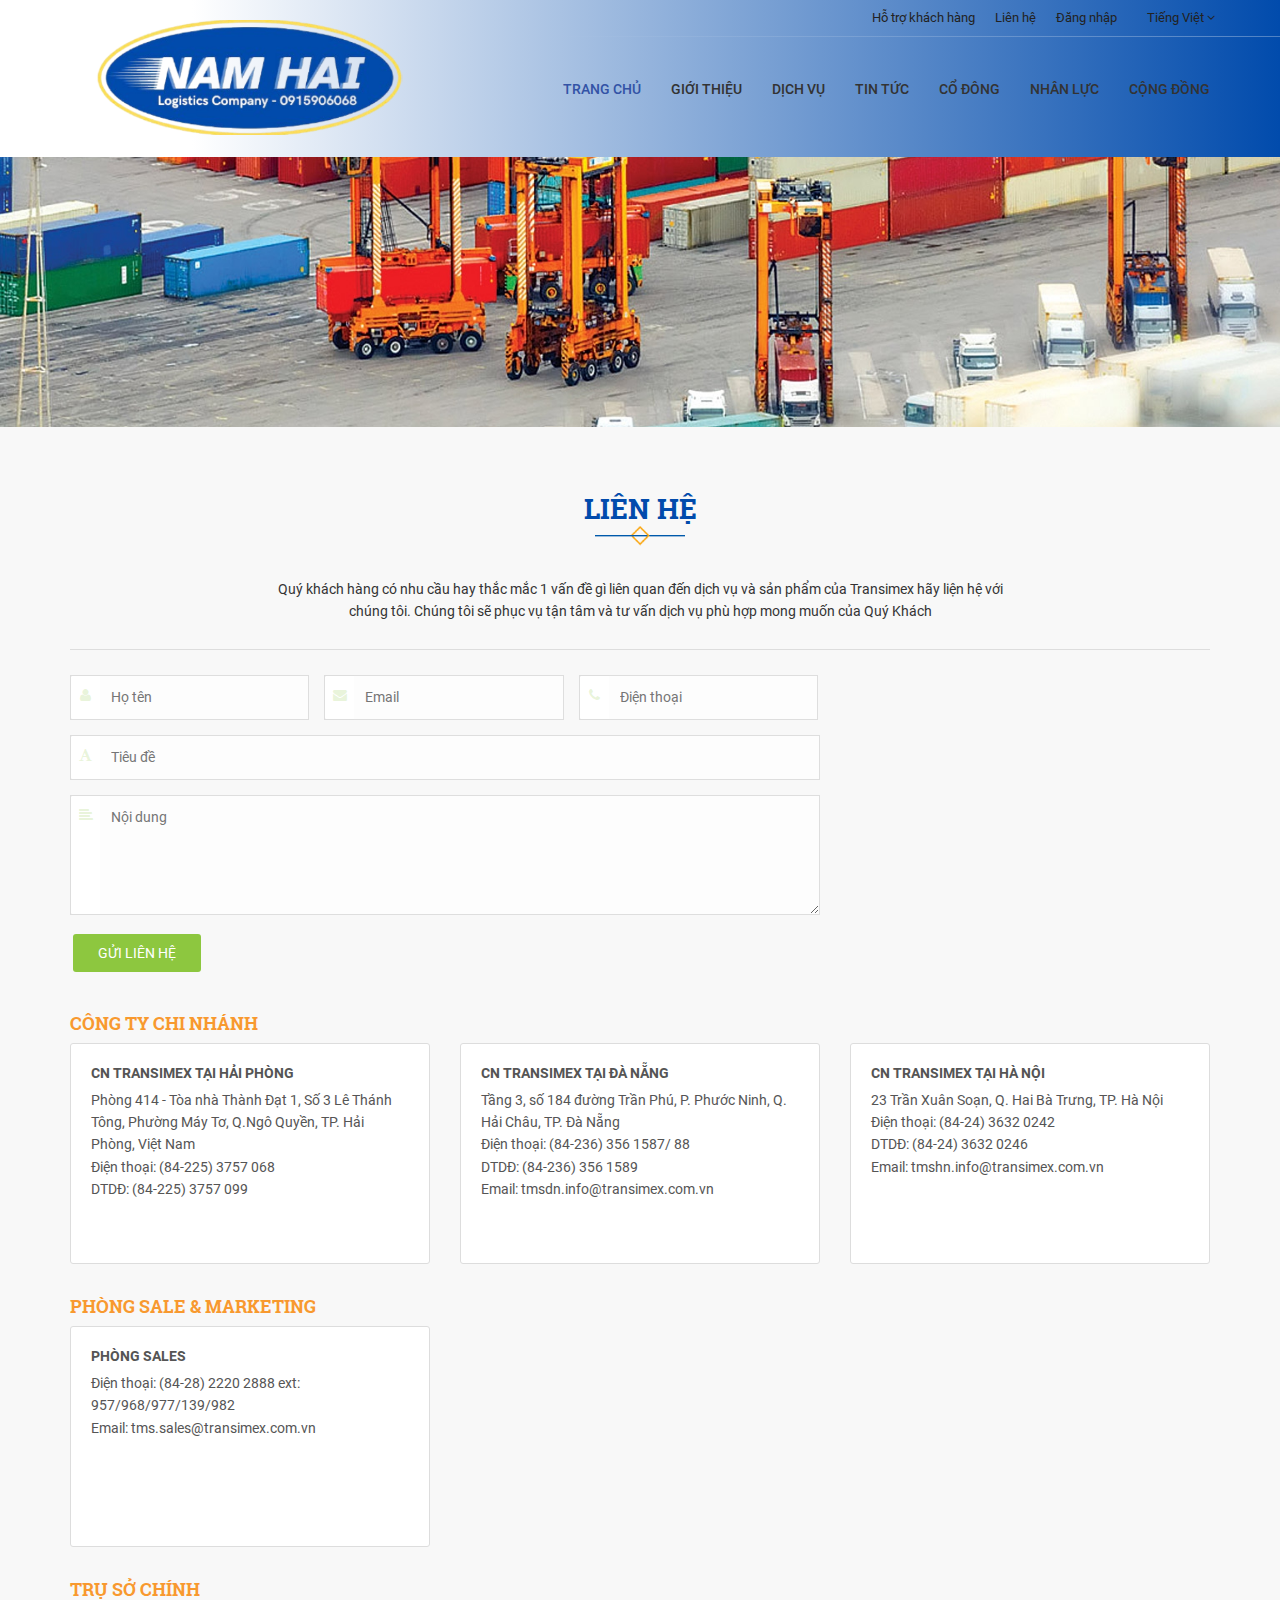
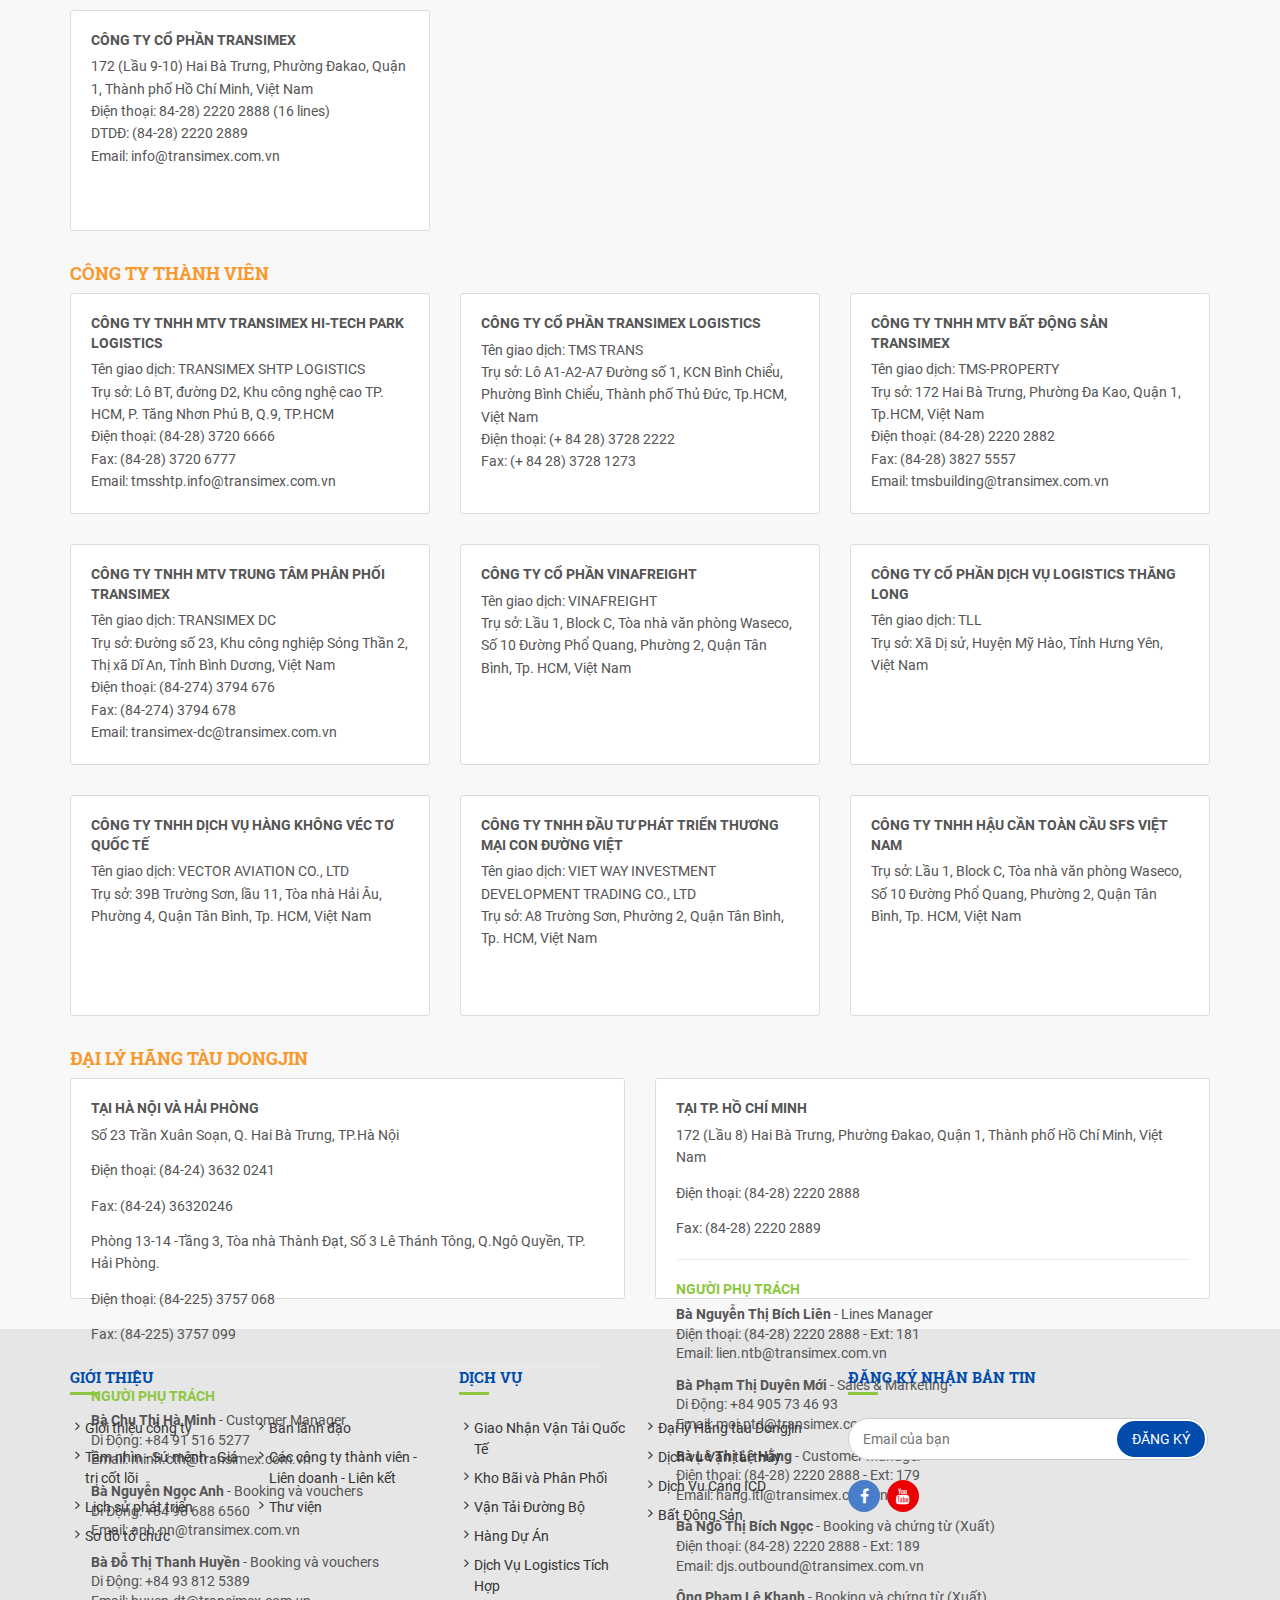
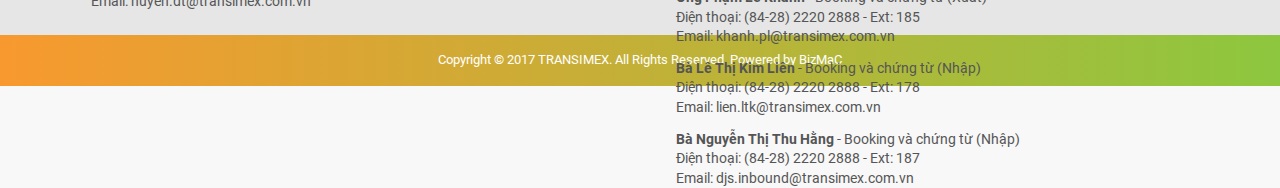
<file: contact.html>
<!DOCTYPE html>
<html>
<head>
	<meta charset="utf-8">
	<meta http-equiv="X-UA-Compatible" content="IE=edge">
	<meta name="viewport" content="width=device-width, initial-scale=1">
	<title>Demo Transimex</title> 
	<link rel="stylesheet" href="css/library.css">
	<script src="js/jquery-1.11.0.min.js"></script>
</head>
<body>
	<header class="">
		<div class="container">
			<div class="logo hidden-xs"><a class="block" href="/" title="transimex"><img src="img/logo.png" alt="transimex"></a></div>
			<div class="right-header">
				<div class="topnav block-clf">
					<div class="dropdown language hidden-xs">
						<a class="current" data-target="#" data-toggle="dropdown" role="button" aria-haspopup="true" aria-expanded="false">
							Tiếng Việt
							<span class="fa fa-angle-down"></span>
						</a>
						<ul class="dropdown-menu">
							<li><a href="/en/" title="English">English</a></li>
							<li><a href="/" title="Tiếng Việt">Tiếng Việt</a></li>
						</ul>
					</div>
					<ul class="menu-fn">
						<li><a id="hl_Member" title="Đăng nhập" href="">Đăng nhập</a> </li>
						<li><a href="" title="Liên hệ">Liên hệ</a></li>
						<li><a href="" title="Hỗ trợ khách hàng">Hỗ trợ khách hàng</a></li>
					</ul>
				</div>
				<div class="linefade hidden-xs"></div>
				<a class="block logo visible-xs" href="/"><img src="img/logo.svg" alt="transimex"></a>
				<div class="navigate">
					<div class="header-menu visible-xs"><a class="block" href="/"><img src="img/logo.svg" alt="transimex"></a></div>
					<ul class="menu">
						<li id="menuDefault" class="active"><a href="/" title="Trang chủ">Trang chủ</a></li>
						
                        <li id="menuAbout" class="drop"><a href="" title="Giới thiệu">Giới thiệu <i class="fa fa-angle-down"></i></a>
                         <ul>
                        
                               <li><a href="" title="Giới thiệu công ty">Giới thiệu công ty</a></li>
                        	
                               <li><a href="" title="Tầm nhìn - Sứ mệnh - Giá trị cốt lõi">Tầm nhìn - Sứ mệnh - Giá trị cốt lõi</a></li>
                        	
                               <li><a href="" title="Sơ đồ tổ chức">Sơ đồ tổ chức</a></li>
                        	
                               <li><a href="" title="Lịch sử phát triển">Lịch sử phát triển </a></li>
                        	 <li><a href="" title="Ban lãnh đạo">Ban lãnh đạo </a></li>
                        	 <li><a href="" title="Các công ty thành viên - Liên doanh - Liên kết">Các công ty thành viên - Liên doanh - Liên kết </a></li>
                        	<li class="drop"><a href="" title="Thư viện">Thư viện <i class="fa fa-angle-down"></i></a>
                                   <ul>
                                        <li><a href="" title="Hình ảnh">Hình ảnh</a></li>	
                                        <li><a href="" title="Video">Video</a></li>	
                                   </ul>
                               </li>
                          </ul>
						</li>
                        
                        <li id="menuServices" class="drop"><a href="" title="Giải pháp lưu trữ chứng từ doanh nghiệp">Dịch vụ <i class="fa fa-angle-down"></i></a>
                            <ul>
                           	
                                            <li><a href="" title="Giải pháp lưu trữ chứng từ doanh nghiệp">Giải pháp lưu trữ chứng từ doanh nghiệp</a></li>
                        	            
                                            <li><a href="" title="Giao Nhận Vận Tải Quốc Tế">Giao Nhận Vận Tải Quốc Tế</a></li>
                        	            
                                <li class="drop"><a href="" title="Kho Bãi và Phân Phối">Kho Bãi và Phân Phối <i class="fa fa-angle-down"></i></a>
                                     
                                   <ul>
                                        
                                                    <li><a href="" title="Dịch vụ kho hàng và phân phối">Dịch vụ kho hàng và phân phối</a></li>	
                                            
                                                    <li><a href="" title="Kho lạnh">Kho lạnh</a></li>	
                                            
                                                    <li><a href="" title="Kho ngoại quan">Kho ngoại quan</a></li>	
                                            
                                                    <li><a href="" title="Trung tâm phân phối">Trung tâm phân phối</a></li>	
                                            
                                        </ul>
                                   
                               </li>
                                           
                                <li class="drop"><a href="" title="Vận Tải Đường Bộ">Vận Tải Đường Bộ <i class="fa fa-angle-down"></i></a>
                                     
                                   <ul>
                                        
                                                    <li><a href="" title="Xe tải nhỏ phân phối">Xe tải nhỏ phân phối</a></li>	
                                            
                                                    <li><a href="" title="Xe đầu kéo container">Xe đầu kéo container</a></li>	
                                            
                                        </ul>
                                   
                               </li>
                                           
                                            <li><a href="" title="Hàng dự án">Hàng dự án</a></li>
                        	            
                                            <li><a href="" title="Dịch vụ logistics tích hợp">Dịch vụ logistics tích hợp</a></li>
                        	            
                                <li class="drop"><a href="" title="Đại lý Hãng tàu Dongjin">Đại lý Hãng tàu Dongjin <i class="fa fa-angle-down"></i></a>
                                     
                                   <ul>
                                        
                                                    <li><a href="" title="Thông báo">Thông báo</a></li>	
                                            
                                                    <li><a href="" title="Lịch tàu">Lịch tàu</a></li>	
                                            
                                                    <li><a href="" title="Biểu giá">Biểu giá</a></li>	
                                            
                                                    <li><a href="" title="Tuyến dịch vụ và Liên hệ">Tuyến dịch vụ và Liên hệ</a></li>	
                                            
                                        </ul>
                                   
                               </li>
                                           
                                            <li><a href="" title="Dịch vụ Vận tải thủy">Dịch vụ Vận tải thủy</a></li>
                        	            
                                            <li><a href="" title="Dịch vụ cảng ICD">Dịch vụ cảng ICD</a></li>
                        	            
                                            <li><a href="" title="Bất động sản">Bất động sản</a></li>
                        	            
                        
                        </ul>
                        </li>
                        
                         <li id="menuNews" class="drop"><a href="" title="Kỷ niệm 40 năm thành lập công ty">Tin tức <i class="fa fa-angle-down"></i></a>
                            <ul>
                              
                               <li><a href="" title="Kỷ niệm 40 năm thành lập công ty">Kỷ niệm 40 năm thành lập công ty</a></li>
                        	
                               <li><a href="" title="Số hóa, chuyển đổi số">Số hóa, chuyển đổi số</a></li>
                        	
                               <li><a href="" title="Thông tin chuyên ngành">Thông tin chuyên ngành</a></li>
                        	
                               <li><a href="" title="Thông tin báo chí">Thông tin báo chí</a></li>
                        	
                               <li><a href="" title="Ebook &amp; Whitepaper ">Ebook &amp; Whitepaper </a></li>
                        	
                               <li><a href="" title="Thông tin Transimex">Thông tin Transimex</a></li>
                        	
                               <li><a href="" title="TMS Profile &amp; Brochure">TMS Profile &amp; Brochure</a></li>
                        	
                                </ul>
                         </li>
                        
                         <li id="menuShareholder" class="drop"><a href="" title="Báo cáo quản trị Công ty">Cổ đông <i class="fa fa-angle-down"></i></a>
                            <ul>
                              
                               <li><a href="" title="Báo cáo quản trị Công ty">Báo cáo quản trị Công ty</a></li>
                        	
                               <li><a href="" title="Thông báo">Thông báo</a></li>
                        	
                               <li><a href="" title="Quy chế công ty">Quy chế công ty</a></li>
                        	
                               <li><a href="" title="Điều lệ công ty">Điều lệ công ty</a></li>
                        	
                               <li><a href="" title="Bản cáo bạch">Bản cáo bạch</a></li>
                        	
                               <li><a href="" title="Nghị quyết">Nghị quyết</a></li>
                        	
                               <li><a href="" title="Thông tin cổ đông - nhà đầu tư">Thông tin cổ đông - nhà đầu tư</a></li>
                        	
                               <li><a href="" title="Thông tin đại hội cổ đông">Thông tin đại hội cổ đông</a></li>
                        	
                               <li><a href="" title="Báo cáo thường niên">Báo cáo thường niên</a></li>
                        	
                               <li><a href="" title="Báo cáo tài chính">Báo cáo tài chính</a></li>
                        	
                                </ul>
                         </li>
                        
                        <li id="menuHumanResource" class="drop">
                            <a href="" title="Nhân lực">Nhân lực <i class="fa fa-angle-down"></i></a>
                           <ul>
                               
                           	    <li><a href="" title="Thỏa ước Lao động tập thể">Thỏa ước Lao động tập thể </a></li>
                        	    
                           	    <li><a href="" title="Nội quy lao động">Nội quy lao động </a></li>
                        	    
                           	    <li><a href="" title="Chính sách lao động">Chính sách lao động </a></li>
                        	    <li><a href="" title="Tuyển dụng">Tuyển dụng </a></li>
                            </ul>
                        </li>
                        <li id="menuCommunity"><a href="" title="Cộng đồng">Cộng đồng</a></li>
						
                        	
					</ul>
				</div>
			<div class="bg-overlay"></div></div>
		</div>
		<div class="sticky-anchor"></div>
		<nav class="mb-nav">
			<a class="btn-nav left" data-text="MENU"><i class="fa fa-bars"></i></a>
			<div class="dropdown language visible-xs">
				<a class="current" data-target="#" data-toggle="dropdown" role="button" aria-haspopup="true" aria-expanded="false">
					Tiếng Việt
					<span class="fa fa-angle-down"></span>
				</a>
				<ul class="dropdown-menu">
					<li><a href="/en/" title="English">English</a></li>
					<li><a href="/" title="Tiếng Việt">Tiếng Việt</a></li>
				</ul>
			</div>
		</nav>
	</header>
	<section class="banner-lg block-bg bg-fixed stellar" data-stellar-background-ratio="0.1" style="background-image:url(img/transimex_lien-he_14162017_101627.jpg)"></section>
	<section class="mainer">
		<article class="container mb40p">
		  <h1 class="tt-md tt-ss text-center">Liên hệ</h1>
		  <div id="CPContent_divForm">
			<div class="col-md-8 col-md-offset-2 no-padding text-center">
			  <div class="tt-sm upper text-orange mb15"></div> Quý khách hàng có nhu cầu hay thắc mắc 1 vấn đề gì liên quan đến dịch vụ và sản phẩm của Transimex hãy liện hệ với chúng tôi. Chúng tôi sẽ phục vụ tận tâm và tư vấn dịch vụ phù hợp mong muốn của Quý Khách <div>&nbsp;</div>
			</div>
			<div class="tt-xs upper tt-default text-dark text-underline text-center mb25"></div>
			<div class="row">
			  <div class="col-sm-8 mb20">
				<div class="form-style">
				  <div class="row">
					<form method="post" action="/lien-he/" id="form1" onsubmit="return validateform();">
					  <div class="aspNetHidden">
						<input type="hidden" name="__VIEWSTATE" id="__VIEWSTATE" value="/[base64]/huqFpZAIDDxYCHwQFC1Rpw6p1IMSR4buBZAIEDxYCHwQFCk7hu5lpIGR1bmdkAgYPDxYCHwAFEEfhu61pIGxpw6puIGjhu4dkZGTIcNnPWEEY3FBT7I0KR/gUUV0/Wg==" />
					  </div>
					  <div class="aspNetHidden">
						<input type="hidden" name="__VIEWSTATEGENERATOR" id="__VIEWSTATEGENERATOR" value="229E1FAD" />
						<input type="hidden" name="__EVENTVALIDATION" id="__EVENTVALIDATION" value="/wEdAAhUi5QI/u6YMRcOvDsgbvoUKwTbpINgsf3oF5hapyOwLGHfWB4pwPb77ZzBF3FGjVqIEcTfrFQw7rFuzi2odzm+jgR0ROVOpPDdLsT0hCIWb8hN/G2Bro3nIMoBX86VIe10EKnUpiuzE2eNibhswylNa1qM1VT23iC6HEmGpS2wnlYYN+ROxzvli+81lnc+CuLXmhKJ" />
					  </div>
					  <div class="col-sm-4 mb15">
						<div class="field">
						  <input name="ctl00$CPContent$txtName" type="text" id="CPContent_txtName" class="inputText validateName" placeholder="Họ tên" />
						  <span class="fa fa-user"></span>
						  <span class="bar"></span>
						</div>
					  </div>
					  <div class="col-sm-4 mb15">
						<div class="field">
						  <input name="ctl00$CPContent$txtEmail" type="text" id="CPContent_txtEmail" class="inputText validateEmail" placeholder="Email" />
						  <span class="fa fa-envelope"></span>
						  <span class="bar"></span>
						</div>
					  </div>
					  <div class="col-sm-4 mb15">
						<div class="field">
						  <input name="ctl00$CPContent$txtPhone" type="text" id="CPContent_txtPhone" class="inputText validatePhone" placeholder="Điện thoại" />
						  <span class="fa fa-phone"></span>
						  <span class="bar"></span>
						</div>
					  </div>
					  <div class="col-sm-12 mb15">
						<div class="field">
						  <input name="ctl00$CPContent$txtSubject" type="text" id="CPContent_txtSubject" class="inputText validateSubject" placeholder="Tiêu đề" />
						  <span class="fa fa-font"></span>
						  <span class="bar"></span>
						</div>
					  </div>
					  <div class="col-sm-12 mb15">
						<div class="field">
						  <textarea name="ctl00$CPContent$txtContent" id="CPContent_txtContent" class="inputText validateContent" placeholder="Nội dung"></textarea>
						  <span class="fa fa-align-left"></span>
						  <span class="bar"></span>
						</div>
					  </div>
					  <div class="col-sm-12">
						<div class="inline recapcha mb15">
						  <div class="g-recaptcha" data-sitekey="6LeYGygUAAAAAEV1DvFi2CdA236SRfLTQU698x0z"></div>
						</div>
						<input name="ctl00$CPContent$txtRecaptcha" type="text" id="CPContent_txtRecaptcha" class="validateRecaptcha" hidden="" />
						<div class="inline indent-sm mb15">
						  <input type="submit" name="ctl00$CPContent$btSend" value="Gửi liên hệ" id="CPContent_btSend" class="btn" />
						</div>
					  </div>
					</form>
				  </div>
				</div>
			  </div>
			</div>
		  </div>
		  <div class="tt-sm upper text-orange">Công Ty chi nhánh</div>
		  <div class="row equal-list">
			<div class="col-sm-4 equal-item">
			  <figure class="block border rounded">
				<div class="upper bold">CN TRANSIMEX TẠI HẢI PHÒNG</div> Phòng 414 - Tòa nhà Thành Đạt 1, Số 3 Lê Thánh Tông, Phường Máy Tơ, Q.Ngô Quyền, TP. Hải Phòng, Việt Nam <br /> Điện thoại: (84-225) 3757 068 <br> DTDĐ: (84-225) 3757 099 <br>
			  </figure>
			</div>
			<div class="col-sm-4 equal-item">
			  <figure class="block border rounded">
				<div class="upper bold">CN TRANSIMEX TẠI ĐÀ NẴNG</div> Tầng 3, số 184 đường Trần Phú, P. Phước Ninh, Q. Hải Châu, TP. Đà Nẵng <br /> Điện thoại: (84-236) 356 1587/ 88 <br> DTDĐ: (84-236) 356 1589 <br> Email: tmsdn.info@transimex.com.vn <br>
			  </figure>
			</div>
			<div class="col-sm-4 equal-item">
			  <figure class="block border rounded">
				<div class="upper bold">CN TRANSIMEX TẠI HÀ NỘI</div> 23 Trần Xuân Soạn, Q. Hai Bà Trưng, TP. Hà Nội <br /> Điện thoại: (84-24) 3632 0242 <br> DTDĐ: (84-24) 3632 0246 <br> Email: tmshn.info@transimex.com.vn <br>
			  </figure>
			</div>
		  </div>
		  <div class="tt-sm upper text-orange">Phòng Sale & Marketing</div>
		  <div class="row equal-list">
			<div class="col-sm-4 equal-item">
			  <figure class="block border rounded">
				<div class="upper bold">PHÒNG SALES</div> Điện thoại: (84-28) 2220 2888 ext: 957/968/977/139/982 <br> Email: tms.sales@transimex.com.vn <br>
			  </figure>
			</div>
		  </div>
		  <div class="tt-sm upper text-orange">Trụ sở chính</div>
		  <div class="row equal-list">
			<div class="col-sm-4 equal-item">
			  <figure class="block border rounded">
				<div class="upper bold">CÔNG TY CỔ PHẦN TRANSIMEX</div> 172 (Lầu 9-10) Hai Bà Trưng, Phường Đakao, Quận 1, Thành phố Hồ Chí Minh, Việt Nam <br /> Điện thoại: 84-28) 2220 2888 (16 lines) <br> DTDĐ: (84-28) 2220 2889 <br> Email: info@transimex.com.vn <br>
			  </figure>
			</div>
		  </div>
		  <div class="tt-sm upper text-orange">Công Ty Thành Viên</div>
		  <div class="row equal-list">
			<div class="col-sm-4 equal-item">
			  <figure class="block border rounded">
				<div class="upper bold">CÔNG TY TNHH MTV TRANSIMEX HI-TECH PARK LOGISTICS</div> Tên giao dịch: TRANSIMEX SHTP LOGISTICS <br /> Trụ sở: Lô BT, đường D2, Khu công nghệ cao TP. HCM, P. Tăng Nhơn Phú B, Q.9, TP.HCM <br /> Điện thoại: (84-28) 3720 6666 <br /> Fax: (84-28) 3720 6777 <br /> Email: tmsshtp.info@transimex.com.vn
			  </figure>
			</div>
			<div class="col-sm-4 equal-item">
			  <figure class="block border rounded">
				<div class="upper bold">CÔNG TY CỔ PHẦN TRANSIMEX LOGISTICS</div> Tên giao dịch: TMS TRANS <br /> Trụ sở: Lô A1-A2-A7 Đường số 1, KCN Bình Chiểu, Phường Bình Chiểu, Thành phố Thủ Đức, Tp.HCM, Việt Nam <br /> Điện thoại: (+ 84 28) 3728 2222 <br /> Fax: (+ 84 28) 3728 1273 <br />
			  </figure>
			</div>
			<div class="col-sm-4 equal-item">
			  <figure class="block border rounded">
				<div class="upper bold">CÔNG TY TNHH MTV BẤT ĐỘNG SẢN TRANSIMEX</div> Tên giao dịch: TMS-PROPERTY <br /> Trụ sở: 172 Hai Bà Trưng, Phường Đa Kao, Quận 1, Tp.HCM, Việt Nam <br /> Điện thoại: (84-28) 2220 2882 <br /> Fax: (84-28) 3827 5557 <br /> Email: tmsbuilding@transimex.com.vn
			  </figure>
			</div>
			<div class="col-sm-4 equal-item">
			  <figure class="block border rounded">
				<div class="upper bold">CÔNG TY TNHH MTV TRUNG TÂM PHÂN PHỐI TRANSIMEX</div> Tên giao dịch: TRANSIMEX DC <br /> Trụ sở: Đường số 23, Khu công nghiệp Sóng Thần 2, Thị xã Dĩ An, Tỉnh Bình Dương, Việt Nam <br /> Điện thoại: (84-274) 3794 676 <br /> Fax: (84-274) 3794 678 <br /> Email: transimex-dc@transimex.com.vn
			  </figure>
			</div>
			<div class="col-sm-4 equal-item">
			  <figure class="block border rounded">
				<div class="upper bold">CÔNG TY CỔ PHẦN VINAFREIGHT</div> Tên giao dịch: VINAFREIGHT <br /> Trụ sở: Lầu 1, Block C, Tòa nhà văn phòng Waseco, Số 10 Đường Phổ Quang, Phường 2, Quận Tân Bình, Tp. HCM, Việt Nam <br />
			  </figure>
			</div>
			<div class="col-sm-4 equal-item">
			  <figure class="block border rounded">
				<div class="upper bold">CÔNG TY CỔ PHẦN DỊCH VỤ LOGISTICS THĂNG LONG</div> Tên giao dịch: TLL <br /> Trụ sở: Xã Dị sử, Huyện Mỹ Hào, Tỉnh Hưng Yên, Việt Nam <br />
			  </figure>
			</div>
			<div class="col-sm-4 equal-item">
			  <figure class="block border rounded">
				<div class="upper bold">CÔNG TY TNHH DỊCH VỤ HÀNG KHÔNG VÉC TƠ QUỐC TẾ</div> Tên giao dịch: VECTOR AVIATION CO., LTD <br /> Trụ sở: 39B Trường Sơn, lầu 11, Tòa nhà Hải Âu, Phường 4, Quận Tân Bình, Tp. HCM, Việt Nam <br />
			  </figure>
			</div>
			<div class="col-sm-4 equal-item">
			  <figure class="block border rounded">
				<div class="upper bold">CÔNG TY TNHH ĐẦU TƯ PHÁT TRIỂN THƯƠNG MẠI CON ĐƯỜNG VIỆT</div> Tên giao dịch: VIET WAY INVESTMENT DEVELOPMENT TRADING CO., LTD <br /> Trụ sở: A8 Trường Sơn, Phường 2, Quận Tân Bình, Tp. HCM, Việt Nam <br />
			  </figure>
			</div>
			<div class="col-sm-4 equal-item">
			  <figure class="block border rounded">
				<div class="upper bold">CÔNG TY TNHH HẬU CẦN TOÀN CẦU SFS VIỆT NAM</div> Trụ sở: Lầu 1, Block C, Tòa nhà văn phòng Waseco, Số 10 Đường Phổ Quang, Phường 2, Quận Tân Bình, Tp. HCM, Việt Nam <br />
			  </figure>
			</div>
		  </div>
		  <div class="tt-sm upper text-orange">ĐẠI LÝ HÃNG TÀU DONGJIN</div>
		  <div class="row equal-list">
			<div class="col-sm-6 equal-item">
			  <figure class="block border rounded">
				<div class="upper bold">TẠI HÀ NỘI VÀ HẢI PHÒNG</div>
				<p>Số 23 Trần Xuân Soạn, Q. Hai Bà Trưng, TP.Hà Nội</p>
				<p>Điện thoại: (84-24) 3632 0241</p>
				<p>Fax: (84-24) 36320246</p>
				<p>Phòng 13-14 -Tầng 3, Tòa nhà Thành Đạt, Số 3 Lê Thánh Tông, Q.Ngô Quyền, TP. Hải Phòng.</p>
				<p>Điện thoại: (84-225) 3757 068</p>
				<p>Fax: (84-225) 3757 099</p>
				<hr>
				<div class="bold upper text-primary mb10" style="box-sizing: border-box; margin: 0px 0px 5px; padding: 0px; border: 0px; color: rgb(141, 199, 63); text-transform: uppercase; line-height: 1.4; font-family: Roboto, Helvetica, Arial, sans-serif; font-size: 14px; font-weight: bold !important;">NGƯỜI PHỤ TRÁCH</div>
				<ul class="list-none" style="box-sizing: border-box; margin: 0px; padding-right: 0px; padding-left: 0px; border: 0px; line-height: 1.4; list-style: none; color: rgb(85, 85, 85); font-family: Roboto, Helvetica, Arial, sans-serif; font-size: 14px;">
				  <li style="box-sizing: border-box; margin: 0px 0px 12px; padding: 0px; border: 0px; list-style-position: outside;">
					<span style="box-sizing: border-box; font-weight: 700; margin: 0px; padding: 0px; border: 0px;">Bà Chu Thị Hà Minh</span> - Customer Manager <br style="box-sizing: border-box;" /> Di Động: +84 91 516 5277 <br style="box-sizing: border-box;" /> Email: minh.cth@transimex.com.vn
				  </li>
				  <li style="box-sizing: border-box; margin: 0px 0px 12px; padding: 0px; border: 0px; list-style-position: outside;">
					<span style="box-sizing: border-box; font-weight: 700; margin: 0px; padding: 0px; border: 0px;">Bà Nguyễn Ngọc Anh</span> - Booking và vouchers <br style="box-sizing: border-box;" /> Di Động: +84 98 688 6560 <br style="box-sizing: border-box;" /> Email: anh.nn@transimex.com.vn
				  </li>
				  <li style="box-sizing: border-box; margin: 0px 0px 12px; padding: 0px; border: 0px; list-style-position: outside;">
					<span style="box-sizing: border-box; font-weight: 700; margin: 0px; padding: 0px; border: 0px;">Bà Đỗ Thị Thanh Huyền</span> - Booking và vouchers <br style="box-sizing: border-box;" /> Di Động: +84 93 812 5389 <br style="box-sizing: border-box;" /> Email: huyen.dt@transimex.com.vn
				  </li>
				</ul>
			  </figure>
			</div>
			<div class="col-sm-6 equal-item">
			  <figure class="block border rounded">
				<div class="upper bold">TẠI TP. HỒ CHÍ MINH</div>
				<p>172 (Lầu 8) Hai Bà Trưng, Phường Đakao, Quận 1, Thành phố Hồ Chí Minh, Việt Nam</p>
				<p>Điện thoại: (84-28) 2220 2888</p>
				<p>Fax: (84-28) 2220 2889</p>
				<hr>
				<div class="bold upper text-primary mb10" style="box-sizing: border-box; margin: 0px 0px 5px; padding: 0px; border: 0px; color: rgb(141, 199, 63); text-transform: uppercase; line-height: 1.4; font-family: Roboto, Helvetica, Arial, sans-serif; font-size: 14px; font-weight: bold !important;">NGƯỜI PHỤ TRÁCH</div>
				<ul class="list-none" style="box-sizing: border-box; margin: 0px; padding-right: 0px; padding-left: 0px; border: 0px; line-height: 1.4; list-style: none; color: rgb(85, 85, 85); font-family: Roboto, Helvetica, Arial, sans-serif; font-size: 14px;">
				  <li style="box-sizing: border-box; margin: 0px 0px 12px; padding: 0px; border: 0px; list-style-position: outside;">
					<span style="box-sizing: border-box; font-weight: 700; margin: 0px; padding: 0px; border: 0px;">Bà Nguyễn Thị Bích Liên</span> - Lines Manager <br style="box-sizing: border-box;" /> Điện thoại: (84-28) 2220 2888 - Ext: 181 <br style="box-sizing: border-box;" /> Email: lien.ntb@transimex.com.vn
				  </li>
				  <li style="box-sizing: border-box; margin: 0px 0px 12px; padding: 0px; border: 0px; list-style-position: outside;">
					<span style="box-sizing: border-box; font-weight: 700; margin: 0px; padding: 0px; border: 0px;">Bà Phạm Thị Duyên Mới</span> - Sales & Marketing <br style="box-sizing: border-box;" /> Di Động: +84 905 73 46 93 <br style="box-sizing: border-box;" /> Email: moi.ptd@transimex.com.vn
				  </li>
				  <li style="box-sizing: border-box; margin: 0px 0px 12px; padding: 0px; border: 0px; list-style-position: outside;">
					<span style="box-sizing: border-box; font-weight: 700; margin: 0px; padding: 0px; border: 0px;">Bà Lê Thị Lệ Hằng</span> - Customer Manager <br style="box-sizing: border-box;" /> Điện thoại: (84-28) 2220 2888 - Ext: 179 <br style="box-sizing: border-box;" /> Email: hang.ltl@transimex.com.vn
				  </li>
				  <li style="box-sizing: border-box; margin: 0px 0px 12px; padding: 0px; border: 0px; list-style-position: outside;">
					<span style="box-sizing: border-box; font-weight: 700; margin: 0px; padding: 0px; border: 0px;">Bà Ngô Thị Bích Ngọc</span> - Booking và chứng từ (Xuất) <br style="box-sizing: border-box;" /> Điện thoại: (84-28) 2220 2888 - Ext: 189 <br style="box-sizing: border-box;" /> Email: djs.outbound@transimex.com.vn
				  </li>
				  <li style="box-sizing: border-box; margin: 0px 0px 12px; padding: 0px; border: 0px; list-style-position: outside;">
					<span style="box-sizing: border-box; font-weight: 700; margin: 0px; padding: 0px; border: 0px;">Ông Phạm Lê Khanh</span> - Booking và chứng từ (Xuất) <br style="box-sizing: border-box;" /> Điện thoại: (84-28) 2220 2888 - Ext: 185 <br style="box-sizing: border-box;" /> Email: khanh.pl@transimex.com.vn
				  </li>
				  <li style="box-sizing: border-box; margin: 0px 0px 12px; padding: 0px; border: 0px; list-style-position: outside;">
					<span style="box-sizing: border-box; font-weight: 700; margin: 0px; padding: 0px; border: 0px;">Bà Lê Thị Kim Liên</span> - Booking và chứng từ (Nhập) <br style="box-sizing: border-box;" /> Điện thoại: (84-28) 2220 2888 - Ext: 178 <br style="box-sizing: border-box;" /> Email: lien.ltk@transimex.com.vn
				  </li>
				  <li style="box-sizing: border-box; margin: 0px 0px 12px; padding: 0px; border: 0px; list-style-position: outside;">
					<span style="box-sizing: border-box; font-weight: 700; margin: 0px; padding: 0px; border: 0px;">Bà Nguyễn Thị Thu Hằng</span> - Booking và chứng từ (Nhập) <br style="box-sizing: border-box;" /> Điện thoại: (84-28) 2220 2888 - Ext: 187 <br style="box-sizing: border-box;" /> Email: djs.inbound@transimex.com.vn
				  </li>
				</ul>
			  </figure>
			</div>
		  </div>
		</article>
	</section>
	<footer>
	  <article class="container">
	    <div class="row">
	      <div class="col-sm-4 col-footer">
	        <div class="tt-xs upper">Giới thiệu</div>
	        <div class="content">
	          <ul class="list-style-angle">
	            <li>
	              <a href="" title="Giới thiệu công ty">Giới thiệu công ty</a>
	            </li>
	            <li>
	              <a href="" title="Tầm nhìn - Sứ mệnh - Giá trị cốt lõi">Tầm nhìn - Sứ mệnh - Giá trị cốt lõi</a>
	            </li>
	            <li>
	              <a href="" title="Lịch sử phát triển">Lịch sử phát triển</a>
	            </li>
	            <li>
	              <a href="" title="Sơ đồ tổ chức">Sơ đồ tổ chức</a>
	            </li>
	          </ul>
	          <ul class="list-style-angle">
	            <li>
	              <a href="" title="Ban lãnh đạo">Ban lãnh đạo</a>
	            </li>
	            <li>
	              <a href="" title="Các công ty thành viên - Liên doanh - Liên kết">Các công ty thành viên - Liên doanh - Liên kết</a>
	            </li>
	            <li>
	              <a href="" title="Thư viện">Thư viện</a>
	            </li>
	          </ul>
	        </div>
	      </div>
	      <div class="col-sm-4 col-footer">
	        <div class="tt-xs upper">Dịch vụ</div>
	        <div class="content">
	          <ul class="list-style-angle">
	            <li>
	              <a href="" title="Giao Nhận Vận Tải Quốc Tế">Giao Nhận Vận Tải Quốc Tế</a>
	            </li>
	            <li>
	              <a href="" title="Kho Bãi và Phân Phối">Kho Bãi và Phân Phối</a>
	            </li>
	            <li>
	              <a href="" title="Vận Tải Đường Bộ">Vận Tải Đường Bộ</a>
	            </li>
	            <li>
	              <a href="" title="Hàng Dự Án">Hàng Dự Án</a>
	            </li>
	            <li>
	              <a href="" title="Dịch Vụ Logistics Tích Hợp">Dịch Vụ Logistics Tích Hợp</a>
	            </li>
	          </ul>
	          <ul class="list-style-angle">
	            <li>
	              <a href="" title="Đại lý Hãng tàu Dongjin">Đại lý Hãng tàu Dongjin</a>
	            </li>
	            <li>
	              <a href="" title="Dịch vụ Vận tải thủy">Dịch vụ Vận tải thủy</a>
	            </li>
	            <li>
	              <a href="" title="Dịch Vụ Cảng ICD">Dịch Vụ Cảng ICD</a>
	            </li>
	            <li>
	              <a href="" title="Bất Động Sản">Bất Động Sản</a>
	            </li>
	          </ul>
	        </div>
	      </div>
	      <div class="col-sm-4 col-footer">
	        <div class="tt-xs upper">Đăng ký nhận bản tin</div>
	        <div class="content">
	          <div class="form-email mb20">
	            <input type="text" class="inputText" placeholder="Email của bạn" id="txtEmailNewsletter">
	            <input type="text" id="txtvdEmailError" value="Vui lòng nhập đúng email của bạn" style="display:none" />
	            <span class="btn bg-warning" id="btEmailNewsletter">Đăng ký</span>
	          </div>
	          <nav class="social">
	            <a href="" target="_blank" class="fa fa-facebook"></a>
	            <a href="" target="_blank" class="fa fa-youtube"></a>
	          </nav>
	        </div>
	      </div>
	    </div>
	  </article>
	  <article class="copy">
	    <div class="container text-center"> Copyright © 2017 TRANSIMEX. <span style="white-space: nowrap;">All Rights Reserved</span>. <span style="white-space: nowrap;">Powered by <a href="http://bizmac.com.vn" title="Thiết kế website chuyên nghiệp" target="_blank" style="color: inherit;">BizMaC</a>
	      </span>
	    </div>
	  </article>
	</footer>

	<script src="js/website.js"></script>
   <script src="js/bzUti.js"></script>
   <script src="js/bzAjax.js"></script>
   <link href="css/sweetalert.css" rel="stylesheet" />
   <script src="js/sweetalert.min.js"></script>
   <script src="js/bootstrap.min.js"></script>
<script src="js/slick.min.js"></script>
<script src="js/smoothscroll.min.js"></script>
<script src="js/stellar.min.js"></script>
<script src="js/main.min.js"></script>
</body>
    <script type="text/javascript">
        $(function () {
            $('#menuDefault').addClass('active');
            $(".home-slider").slick({
                dots: true,
                speed: 700,
                arrows: true,
                autoplay: true,
                autoplaySpeed: 5000,
                pauseOnHover: false,
                draggable: false,
                cssEase: 'cubic-bezier(0.755, 0.005, 0.200, 1.000)',
            });
            $(".carousel-logo").slick({
                arrows: true,
                slidesToShow: 6,
                autoplay: true,
                autoplaySpeed: 3000,
                pauseOnHover: false,
                responsive: [{
                    breakpoint: 1200,
                    settings: {
                        slidesToShow: 6,
                        slidesToScroll: 6,
                    }
                }, {
                    breakpoint: 980,
                    settings: {
                        slidesToShow: 5,
                        slidesToScroll: 5,
                    }
                }, {
                    breakpoint: 700,
                    settings: {
                        slidesToShow: 4,
                        slidesToScroll: 4
                    }
                }, {
                    breakpoint: 600,
                    settings: {
                        slidesToShow: 3,
                        slidesToScroll: 3
                    }
                }]
            });
        });
</script>
</html>
</file>
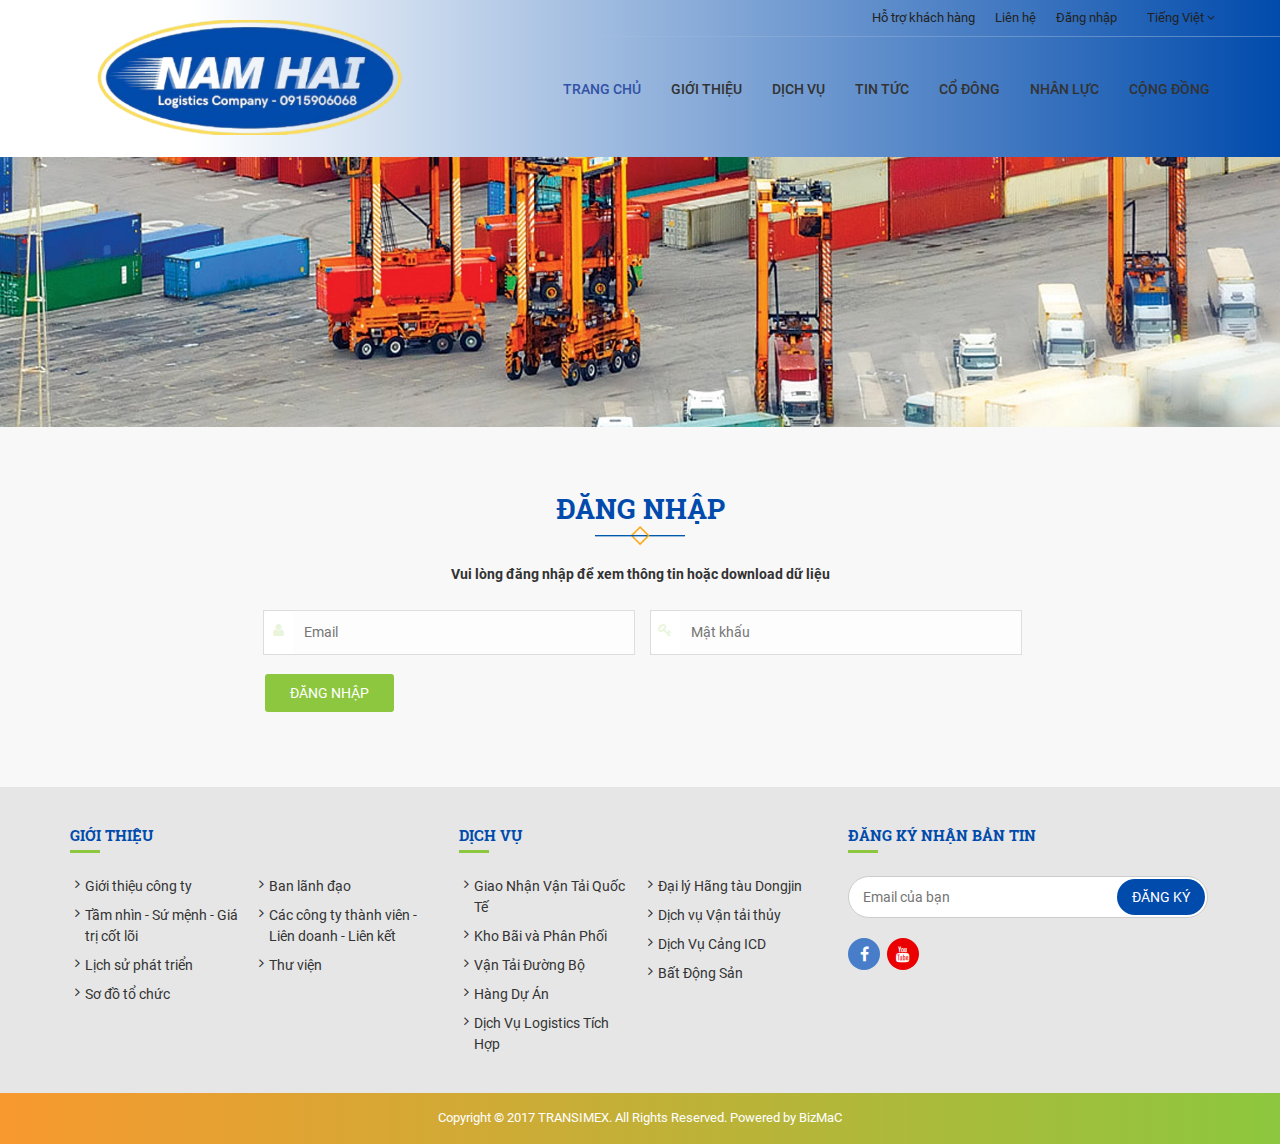
<file: login.html>
<!DOCTYPE html>
<html>
<head>
	<meta charset="utf-8">
	<meta http-equiv="X-UA-Compatible" content="IE=edge">
	<meta name="viewport" content="width=device-width, initial-scale=1">
	<title>Demo Transimex</title> 
	<link rel="stylesheet" href="css/library.css">
	<script src="js/jquery-1.11.0.min.js"></script>
</head>
<body>
	<header class="">
		<div class="container">
			<div class="logo hidden-xs"><a class="block" href="/" title="transimex"><img src="img/logo.png" alt="transimex"></a></div>
			<div class="right-header">
				<div class="topnav block-clf">
					<div class="dropdown language hidden-xs">
						<a class="current" data-target="#" data-toggle="dropdown" role="button" aria-haspopup="true" aria-expanded="false">
							Tiếng Việt
							<span class="fa fa-angle-down"></span>
						</a>
						<ul class="dropdown-menu">
							<li><a href="/en/" title="English">English</a></li>
							<li><a href="/" title="Tiếng Việt">Tiếng Việt</a></li>
						</ul>
					</div>
					<ul class="menu-fn">
						<li><a id="hl_Member" title="Đăng nhập" href="">Đăng nhập</a> </li>
						<li><a href="" title="Liên hệ">Liên hệ</a></li>
						<li><a href="" title="Hỗ trợ khách hàng">Hỗ trợ khách hàng</a></li>
					</ul>
				</div>
				<div class="linefade hidden-xs"></div>
				<a class="block logo visible-xs" href="/"><img src="img/logo.svg" alt="transimex"></a>
				<div class="navigate">
					<div class="header-menu visible-xs"><a class="block" href="/"><img src="img/logo.svg" alt="transimex"></a></div>
					<ul class="menu">
						<li id="menuDefault" class="active"><a href="/" title="Trang chủ">Trang chủ</a></li>
						
                        <li id="menuAbout" class="drop"><a href="" title="Giới thiệu">Giới thiệu <i class="fa fa-angle-down"></i></a>
                         <ul>
                        
                               <li><a href="" title="Giới thiệu công ty">Giới thiệu công ty</a></li>
                        	
                               <li><a href="" title="Tầm nhìn - Sứ mệnh - Giá trị cốt lõi">Tầm nhìn - Sứ mệnh - Giá trị cốt lõi</a></li>
                        	
                               <li><a href="" title="Sơ đồ tổ chức">Sơ đồ tổ chức</a></li>
                        	
                               <li><a href="" title="Lịch sử phát triển">Lịch sử phát triển </a></li>
                        	 <li><a href="" title="Ban lãnh đạo">Ban lãnh đạo </a></li>
                        	 <li><a href="" title="Các công ty thành viên - Liên doanh - Liên kết">Các công ty thành viên - Liên doanh - Liên kết </a></li>
                        	<li class="drop"><a href="" title="Thư viện">Thư viện <i class="fa fa-angle-down"></i></a>
                                   <ul>
                                        <li><a href="" title="Hình ảnh">Hình ảnh</a></li>	
                                        <li><a href="" title="Video">Video</a></li>	
                                   </ul>
                               </li>
                          </ul>
						</li>
                        
                        <li id="menuServices" class="drop"><a href="" title="Giải pháp lưu trữ chứng từ doanh nghiệp">Dịch vụ <i class="fa fa-angle-down"></i></a>
                            <ul>
                           	
                                            <li><a href="" title="Giải pháp lưu trữ chứng từ doanh nghiệp">Giải pháp lưu trữ chứng từ doanh nghiệp</a></li>
                        	            
                                            <li><a href="" title="Giao Nhận Vận Tải Quốc Tế">Giao Nhận Vận Tải Quốc Tế</a></li>
                        	            
                                <li class="drop"><a href="" title="Kho Bãi và Phân Phối">Kho Bãi và Phân Phối <i class="fa fa-angle-down"></i></a>
                                     
                                   <ul>
                                        
                                                    <li><a href="" title="Dịch vụ kho hàng và phân phối">Dịch vụ kho hàng và phân phối</a></li>	
                                            
                                                    <li><a href="" title="Kho lạnh">Kho lạnh</a></li>	
                                            
                                                    <li><a href="" title="Kho ngoại quan">Kho ngoại quan</a></li>	
                                            
                                                    <li><a href="" title="Trung tâm phân phối">Trung tâm phân phối</a></li>	
                                            
                                        </ul>
                                   
                               </li>
                                           
                                <li class="drop"><a href="" title="Vận Tải Đường Bộ">Vận Tải Đường Bộ <i class="fa fa-angle-down"></i></a>
                                     
                                   <ul>
                                        
                                                    <li><a href="" title="Xe tải nhỏ phân phối">Xe tải nhỏ phân phối</a></li>	
                                            
                                                    <li><a href="" title="Xe đầu kéo container">Xe đầu kéo container</a></li>	
                                            
                                        </ul>
                                   
                               </li>
                                           
                                            <li><a href="" title="Hàng dự án">Hàng dự án</a></li>
                        	            
                                            <li><a href="" title="Dịch vụ logistics tích hợp">Dịch vụ logistics tích hợp</a></li>
                        	            
                                <li class="drop"><a href="" title="Đại lý Hãng tàu Dongjin">Đại lý Hãng tàu Dongjin <i class="fa fa-angle-down"></i></a>
                                     
                                   <ul>
                                        
                                                    <li><a href="" title="Thông báo">Thông báo</a></li>	
                                            
                                                    <li><a href="" title="Lịch tàu">Lịch tàu</a></li>	
                                            
                                                    <li><a href="" title="Biểu giá">Biểu giá</a></li>	
                                            
                                                    <li><a href="" title="Tuyến dịch vụ và Liên hệ">Tuyến dịch vụ và Liên hệ</a></li>	
                                            
                                        </ul>
                                   
                               </li>
                                           
                                            <li><a href="" title="Dịch vụ Vận tải thủy">Dịch vụ Vận tải thủy</a></li>
                        	            
                                            <li><a href="" title="Dịch vụ cảng ICD">Dịch vụ cảng ICD</a></li>
                        	            
                                            <li><a href="" title="Bất động sản">Bất động sản</a></li>
                        	            
                        
                        </ul>
                        </li>
                        
                         <li id="menuNews" class="drop"><a href="" title="Kỷ niệm 40 năm thành lập công ty">Tin tức <i class="fa fa-angle-down"></i></a>
                            <ul>
                              
                               <li><a href="" title="Kỷ niệm 40 năm thành lập công ty">Kỷ niệm 40 năm thành lập công ty</a></li>
                        	
                               <li><a href="" title="Số hóa, chuyển đổi số">Số hóa, chuyển đổi số</a></li>
                        	
                               <li><a href="" title="Thông tin chuyên ngành">Thông tin chuyên ngành</a></li>
                        	
                               <li><a href="" title="Thông tin báo chí">Thông tin báo chí</a></li>
                        	
                               <li><a href="" title="Ebook &amp; Whitepaper ">Ebook &amp; Whitepaper </a></li>
                        	
                               <li><a href="" title="Thông tin Transimex">Thông tin Transimex</a></li>
                        	
                               <li><a href="" title="TMS Profile &amp; Brochure">TMS Profile &amp; Brochure</a></li>
                        	
                                </ul>
                         </li>
                        
                         <li id="menuShareholder" class="drop"><a href="" title="Báo cáo quản trị Công ty">Cổ đông <i class="fa fa-angle-down"></i></a>
                            <ul>
                              
                               <li><a href="" title="Báo cáo quản trị Công ty">Báo cáo quản trị Công ty</a></li>
                        	
                               <li><a href="" title="Thông báo">Thông báo</a></li>
                        	
                               <li><a href="" title="Quy chế công ty">Quy chế công ty</a></li>
                        	
                               <li><a href="" title="Điều lệ công ty">Điều lệ công ty</a></li>
                        	
                               <li><a href="" title="Bản cáo bạch">Bản cáo bạch</a></li>
                        	
                               <li><a href="" title="Nghị quyết">Nghị quyết</a></li>
                        	
                               <li><a href="" title="Thông tin cổ đông - nhà đầu tư">Thông tin cổ đông - nhà đầu tư</a></li>
                        	
                               <li><a href="" title="Thông tin đại hội cổ đông">Thông tin đại hội cổ đông</a></li>
                        	
                               <li><a href="" title="Báo cáo thường niên">Báo cáo thường niên</a></li>
                        	
                               <li><a href="" title="Báo cáo tài chính">Báo cáo tài chính</a></li>
                        	
                                </ul>
                         </li>
                        
                        <li id="menuHumanResource" class="drop">
                            <a href="" title="Nhân lực">Nhân lực <i class="fa fa-angle-down"></i></a>
                           <ul>
                               
                           	    <li><a href="" title="Thỏa ước Lao động tập thể">Thỏa ước Lao động tập thể </a></li>
                        	    
                           	    <li><a href="" title="Nội quy lao động">Nội quy lao động </a></li>
                        	    
                           	    <li><a href="" title="Chính sách lao động">Chính sách lao động </a></li>
                        	    <li><a href="" title="Tuyển dụng">Tuyển dụng </a></li>
                            </ul>
                        </li>
                        <li id="menuCommunity"><a href="" title="Cộng đồng">Cộng đồng</a></li>
						
                        	
					</ul>
				</div>
			<div class="bg-overlay"></div></div>
		</div>
		<div class="sticky-anchor"></div>
		<nav class="mb-nav">
			<a class="btn-nav left" data-text="MENU"><i class="fa fa-bars"></i></a>
			<div class="dropdown language visible-xs">
				<a class="current" data-target="#" data-toggle="dropdown" role="button" aria-haspopup="true" aria-expanded="false">
					Tiếng Việt
					<span class="fa fa-angle-down"></span>
				</a>
				<ul class="dropdown-menu">
					<li><a href="/en/" title="English">English</a></li>
					<li><a href="/" title="Tiếng Việt">Tiếng Việt</a></li>
				</ul>
			</div>
		</nav>
	</header>
	<section class="banner-lg block-bg bg-fixed stellar" data-stellar-background-ratio="0.1" style="background-image:url(img/transimex_lien-he_14162017_101627.jpg)"></section>
	<section class="mainer">
		<article class="container mb40 anim" data-animate-name="fadeInUp">
			<h1 class="tt-md tt-ss text-center">Đăng nhập</h1>
			<div class="col-md-8 col-md-offset-2 no-padding text-center">
			  <div class="bold mb25">Vui lòng đăng nhập để xem thông tin hoặc download dữ liệu</div>
			  <div class="form-style">
				<form method="post" action="" id="form1">
				  <div class="aspNetHidden">
					<input type="hidden" name="" id="" value="" />
				  </div>
				  <div class="aspNetHidden">
					<input type="hidden" name="" id="" value="" />
					<input type="hidden" name="" id="" value="" />
				  </div>
				  <div class="row">
					<div class="col-sm-6 mb15">
					  <div class="field">
						<input name="" type="text" id="CPContent_ctl00_txtEmail" class="inputText" placeholder="Email" />
						<span class="fa fa-user"></span>
						<span class="bar"></span>
					  </div>
					</div>
					<div class="col-sm-6 mb15">
					  <div class="field">
						<input name="" type="password" id="CPContent_ctl00_txtPassword" class="inputText" placeholder="Mật khẩu" />
						<span class="fa fa-key"></span>
						<span class="bar"></span>
					  </div>
					</div>
					<div class="col-sm-12 text-left">
					  <div class="inline recapcha mb10">
						<div class="g-recaptcha" data-sitekey=""></div>
					  </div>
					  <div class="inline indent-sm">
						<input type="submit" name="" value="Đăng nhập" id="CPContent_ctl00_btSend" class="btn" />
					  </div>
					</div>
					<div class="col-sm-12 text-left"></div>
				  </div>
				</form>
			  </div>
			</div>
		  </article>
	</section>
	<footer>
	  <article class="container">
	    <div class="row">
	      <div class="col-sm-4 col-footer">
	        <div class="tt-xs upper">Giới thiệu</div>
	        <div class="content">
	          <ul class="list-style-angle">
	            <li>
	              <a href="" title="Giới thiệu công ty">Giới thiệu công ty</a>
	            </li>
	            <li>
	              <a href="" title="Tầm nhìn - Sứ mệnh - Giá trị cốt lõi">Tầm nhìn - Sứ mệnh - Giá trị cốt lõi</a>
	            </li>
	            <li>
	              <a href="" title="Lịch sử phát triển">Lịch sử phát triển</a>
	            </li>
	            <li>
	              <a href="" title="Sơ đồ tổ chức">Sơ đồ tổ chức</a>
	            </li>
	          </ul>
	          <ul class="list-style-angle">
	            <li>
	              <a href="" title="Ban lãnh đạo">Ban lãnh đạo</a>
	            </li>
	            <li>
	              <a href="" title="Các công ty thành viên - Liên doanh - Liên kết">Các công ty thành viên - Liên doanh - Liên kết</a>
	            </li>
	            <li>
	              <a href="" title="Thư viện">Thư viện</a>
	            </li>
	          </ul>
	        </div>
	      </div>
	      <div class="col-sm-4 col-footer">
	        <div class="tt-xs upper">Dịch vụ</div>
	        <div class="content">
	          <ul class="list-style-angle">
	            <li>
	              <a href="" title="Giao Nhận Vận Tải Quốc Tế">Giao Nhận Vận Tải Quốc Tế</a>
	            </li>
	            <li>
	              <a href="" title="Kho Bãi và Phân Phối">Kho Bãi và Phân Phối</a>
	            </li>
	            <li>
	              <a href="" title="Vận Tải Đường Bộ">Vận Tải Đường Bộ</a>
	            </li>
	            <li>
	              <a href="" title="Hàng Dự Án">Hàng Dự Án</a>
	            </li>
	            <li>
	              <a href="" title="Dịch Vụ Logistics Tích Hợp">Dịch Vụ Logistics Tích Hợp</a>
	            </li>
	          </ul>
	          <ul class="list-style-angle">
	            <li>
	              <a href="" title="Đại lý Hãng tàu Dongjin">Đại lý Hãng tàu Dongjin</a>
	            </li>
	            <li>
	              <a href="" title="Dịch vụ Vận tải thủy">Dịch vụ Vận tải thủy</a>
	            </li>
	            <li>
	              <a href="" title="Dịch Vụ Cảng ICD">Dịch Vụ Cảng ICD</a>
	            </li>
	            <li>
	              <a href="" title="Bất Động Sản">Bất Động Sản</a>
	            </li>
	          </ul>
	        </div>
	      </div>
	      <div class="col-sm-4 col-footer">
	        <div class="tt-xs upper">Đăng ký nhận bản tin</div>
	        <div class="content">
	          <div class="form-email mb20">
	            <input type="text" class="inputText" placeholder="Email của bạn" id="txtEmailNewsletter">
	            <input type="text" id="txtvdEmailError" value="Vui lòng nhập đúng email của bạn" style="display:none" />
	            <span class="btn bg-warning" id="btEmailNewsletter">Đăng ký</span>
	          </div>
	          <nav class="social">
	            <a href="" target="_blank" class="fa fa-facebook"></a>
	            <a href="" target="_blank" class="fa fa-youtube"></a>
	          </nav>
	        </div>
	      </div>
	    </div>
	  </article>
	  <article class="copy">
	    <div class="container text-center"> Copyright © 2017 TRANSIMEX. <span style="white-space: nowrap;">All Rights Reserved</span>. <span style="white-space: nowrap;">Powered by <a href="http://bizmac.com.vn" title="Thiết kế website chuyên nghiệp" target="_blank" style="color: inherit;">BizMaC</a>
	      </span>
	    </div>
	  </article>
	</footer>

	<script src="js/website.js"></script>
   <script src="js/bzUti.js"></script>
   <script src="js/bzAjax.js"></script>
   <link href="css/sweetalert.css" rel="stylesheet" />
   <script src="js/sweetalert.min.js"></script>
   <script src="js/bootstrap.min.js"></script>
<script src="js/slick.min.js"></script>
<script src="js/smoothscroll.min.js"></script>
<script src="js/stellar.min.js"></script>
<script src="js/main.min.js"></script>
</body>
    <script type="text/javascript">
        $(function () {
            $('#menuDefault').addClass('active');
            $(".home-slider").slick({
                dots: true,
                speed: 700,
                arrows: true,
                autoplay: true,
                autoplaySpeed: 5000,
                pauseOnHover: false,
                draggable: false,
                cssEase: 'cubic-bezier(0.755, 0.005, 0.200, 1.000)',
            });
            $(".carousel-logo").slick({
                arrows: true,
                slidesToShow: 6,
                autoplay: true,
                autoplaySpeed: 3000,
                pauseOnHover: false,
                responsive: [{
                    breakpoint: 1200,
                    settings: {
                        slidesToShow: 6,
                        slidesToScroll: 6,
                    }
                }, {
                    breakpoint: 980,
                    settings: {
                        slidesToShow: 5,
                        slidesToScroll: 5,
                    }
                }, {
                    breakpoint: 700,
                    settings: {
                        slidesToShow: 4,
                        slidesToScroll: 4
                    }
                }, {
                    breakpoint: 600,
                    settings: {
                        slidesToShow: 3,
                        slidesToScroll: 3
                    }
                }]
            });
        });
</script>
</html>
</file>
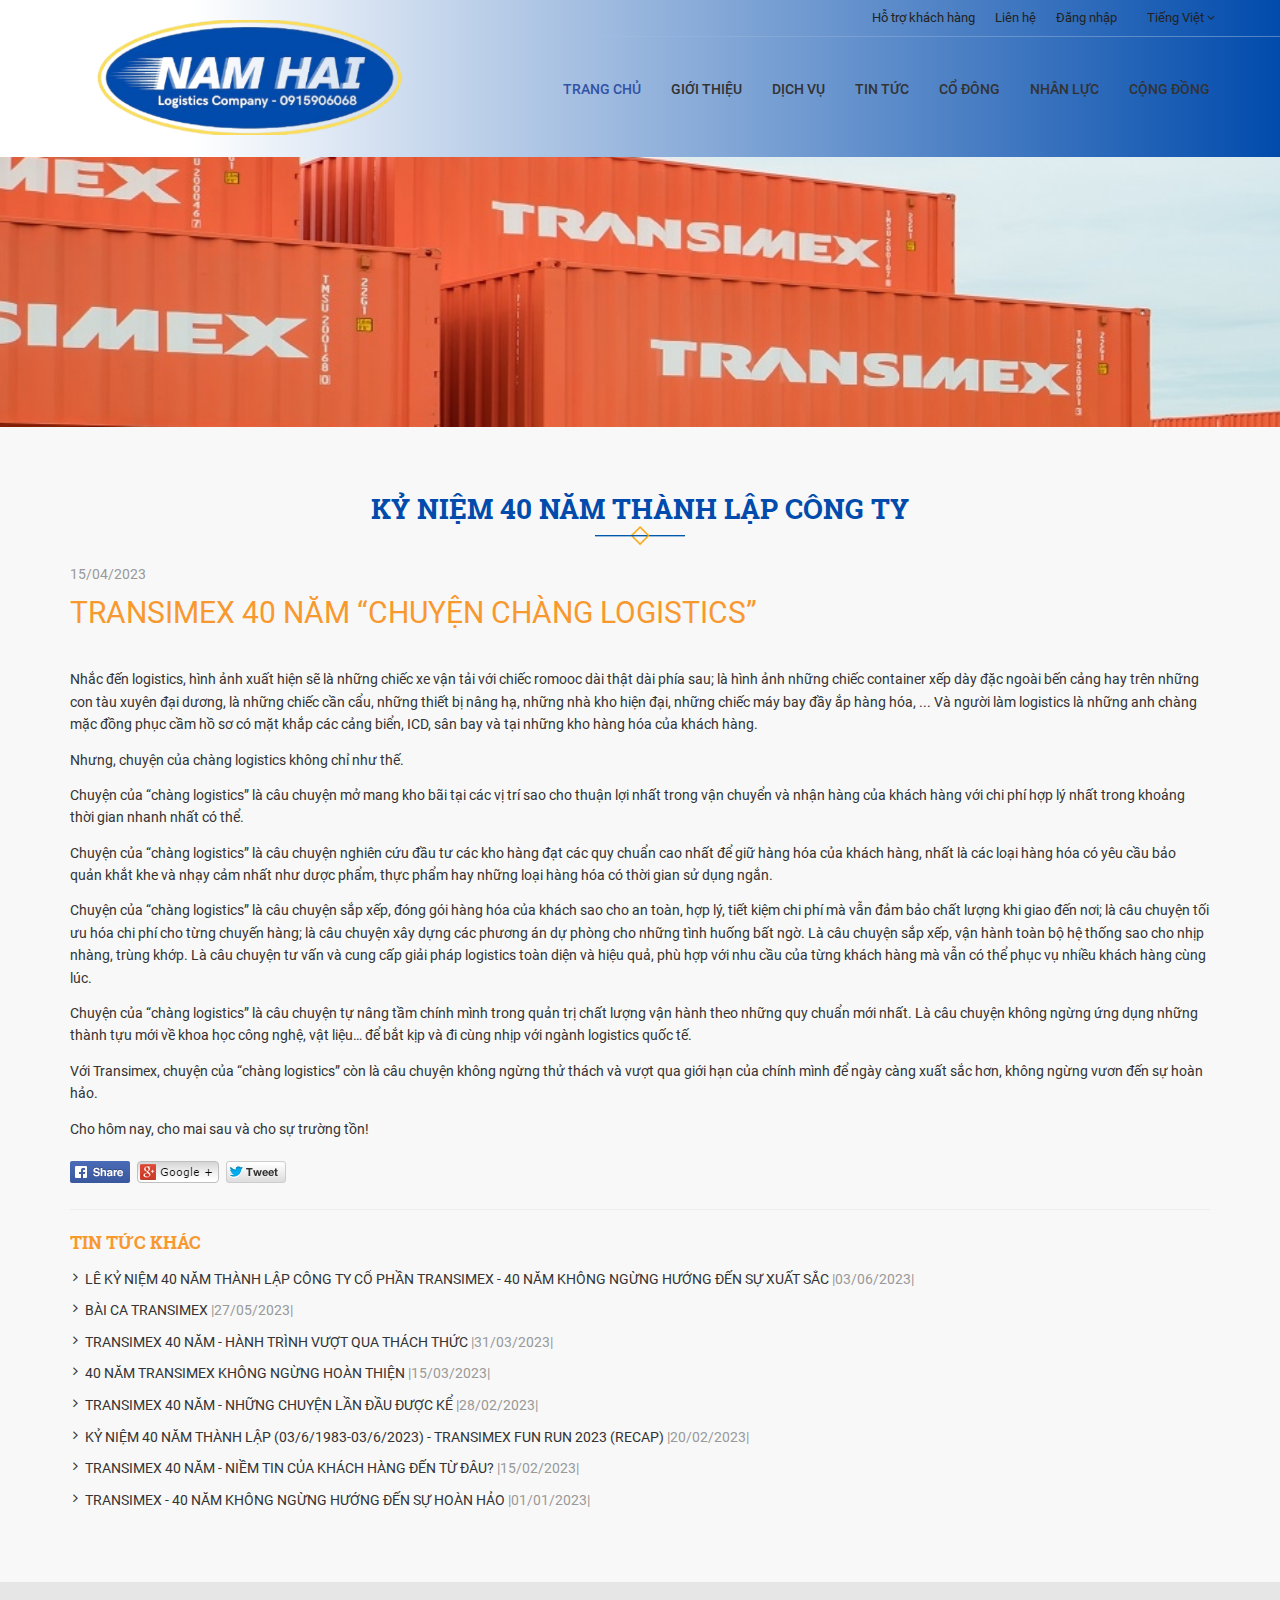
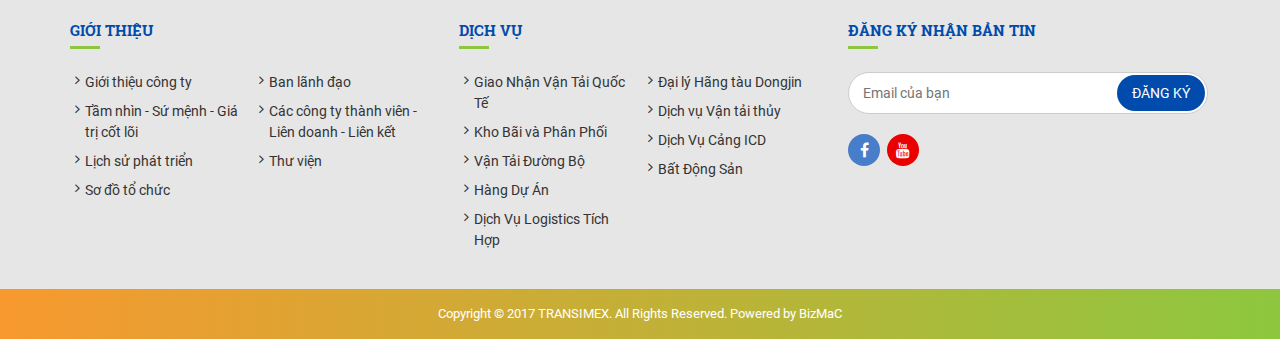
<file: news-detail.html>
<!DOCTYPE html>
<html>
<head>
	<meta charset="utf-8">
	<meta http-equiv="X-UA-Compatible" content="IE=edge">
	<meta name="viewport" content="width=device-width, initial-scale=1">
	<title>Demo Transimex</title> 
	<link rel="stylesheet" href="css/library.css">
	<script src="js/jquery-1.11.0.min.js"></script>
</head>
<body>
	<header class="">
		<div class="container">
			<div class="logo hidden-xs"><a class="block" href="/" title="transimex"><img src="img/logo.png" alt="transimex"></a></div>
			<div class="right-header">
				<div class="topnav block-clf">
					<div class="dropdown language hidden-xs">
						<a class="current" data-target="#" data-toggle="dropdown" role="button" aria-haspopup="true" aria-expanded="false">
							Tiếng Việt
							<span class="fa fa-angle-down"></span>
						</a>
						<ul class="dropdown-menu">
							<li><a href="/en/" title="English">English</a></li>
							<li><a href="/" title="Tiếng Việt">Tiếng Việt</a></li>
						</ul>
					</div>
					<ul class="menu-fn">
						<li><a id="hl_Member" title="Đăng nhập" href="">Đăng nhập</a> </li>
						<li><a href="" title="Liên hệ">Liên hệ</a></li>
						<li><a href="" title="Hỗ trợ khách hàng">Hỗ trợ khách hàng</a></li>
					</ul>
				</div>
				<div class="linefade hidden-xs"></div>
				<a class="block logo visible-xs" href="/"><img src="img/logo.svg" alt="transimex"></a>
				<div class="navigate">
					<div class="header-menu visible-xs"><a class="block" href="/"><img src="img/logo.svg" alt="transimex"></a></div>
					<ul class="menu">
						<li id="menuDefault" class="active"><a href="/" title="Trang chủ">Trang chủ</a></li>
						
                        <li id="menuAbout" class="drop"><a href="" title="Giới thiệu">Giới thiệu <i class="fa fa-angle-down"></i></a>
                         <ul>
                        
                               <li><a href="" title="Giới thiệu công ty">Giới thiệu công ty</a></li>
                        	
                               <li><a href="" title="Tầm nhìn - Sứ mệnh - Giá trị cốt lõi">Tầm nhìn - Sứ mệnh - Giá trị cốt lõi</a></li>
                        	
                               <li><a href="" title="Sơ đồ tổ chức">Sơ đồ tổ chức</a></li>
                        	
                               <li><a href="" title="Lịch sử phát triển">Lịch sử phát triển </a></li>
                        	 <li><a href="" title="Ban lãnh đạo">Ban lãnh đạo </a></li>
                        	 <li><a href="" title="Các công ty thành viên - Liên doanh - Liên kết">Các công ty thành viên - Liên doanh - Liên kết </a></li>
                        	<li class="drop"><a href="" title="Thư viện">Thư viện <i class="fa fa-angle-down"></i></a>
                                   <ul>
                                        <li><a href="" title="Hình ảnh">Hình ảnh</a></li>	
                                        <li><a href="" title="Video">Video</a></li>	
                                   </ul>
                               </li>
                          </ul>
						</li>
                        
                        <li id="menuServices" class="drop"><a href="" title="Giải pháp lưu trữ chứng từ doanh nghiệp">Dịch vụ <i class="fa fa-angle-down"></i></a>
                            <ul>
                           	
                                            <li><a href="" title="Giải pháp lưu trữ chứng từ doanh nghiệp">Giải pháp lưu trữ chứng từ doanh nghiệp</a></li>
                        	            
                                            <li><a href="" title="Giao Nhận Vận Tải Quốc Tế">Giao Nhận Vận Tải Quốc Tế</a></li>
                        	            
                                <li class="drop"><a href="" title="Kho Bãi và Phân Phối">Kho Bãi và Phân Phối <i class="fa fa-angle-down"></i></a>
                                     
                                   <ul>
                                        
                                                    <li><a href="" title="Dịch vụ kho hàng và phân phối">Dịch vụ kho hàng và phân phối</a></li>	
                                            
                                                    <li><a href="" title="Kho lạnh">Kho lạnh</a></li>	
                                            
                                                    <li><a href="" title="Kho ngoại quan">Kho ngoại quan</a></li>	
                                            
                                                    <li><a href="" title="Trung tâm phân phối">Trung tâm phân phối</a></li>	
                                            
                                        </ul>
                                   
                               </li>
                                           
                                <li class="drop"><a href="" title="Vận Tải Đường Bộ">Vận Tải Đường Bộ <i class="fa fa-angle-down"></i></a>
                                     
                                   <ul>
                                        
                                                    <li><a href="" title="Xe tải nhỏ phân phối">Xe tải nhỏ phân phối</a></li>	
                                            
                                                    <li><a href="" title="Xe đầu kéo container">Xe đầu kéo container</a></li>	
                                            
                                        </ul>
                                   
                               </li>
                                           
                                            <li><a href="" title="Hàng dự án">Hàng dự án</a></li>
                        	            
                                            <li><a href="" title="Dịch vụ logistics tích hợp">Dịch vụ logistics tích hợp</a></li>
                        	            
                                <li class="drop"><a href="" title="Đại lý Hãng tàu Dongjin">Đại lý Hãng tàu Dongjin <i class="fa fa-angle-down"></i></a>
                                     
                                   <ul>
                                        
                                                    <li><a href="" title="Thông báo">Thông báo</a></li>	
                                            
                                                    <li><a href="" title="Lịch tàu">Lịch tàu</a></li>	
                                            
                                                    <li><a href="" title="Biểu giá">Biểu giá</a></li>	
                                            
                                                    <li><a href="" title="Tuyến dịch vụ và Liên hệ">Tuyến dịch vụ và Liên hệ</a></li>	
                                            
                                        </ul>
                                   
                               </li>
                                           
                                            <li><a href="" title="Dịch vụ Vận tải thủy">Dịch vụ Vận tải thủy</a></li>
                        	            
                                            <li><a href="" title="Dịch vụ cảng ICD">Dịch vụ cảng ICD</a></li>
                        	            
                                            <li><a href="" title="Bất động sản">Bất động sản</a></li>
                        	            
                        
                        </ul>
                        </li>
                        
                         <li id="menuNews" class="drop"><a href="" title="Kỷ niệm 40 năm thành lập công ty">Tin tức <i class="fa fa-angle-down"></i></a>
                            <ul>
                              
                               <li><a href="" title="Kỷ niệm 40 năm thành lập công ty">Kỷ niệm 40 năm thành lập công ty</a></li>
                        	
                               <li><a href="" title="Số hóa, chuyển đổi số">Số hóa, chuyển đổi số</a></li>
                        	
                               <li><a href="" title="Thông tin chuyên ngành">Thông tin chuyên ngành</a></li>
                        	
                               <li><a href="" title="Thông tin báo chí">Thông tin báo chí</a></li>
                        	
                               <li><a href="" title="Ebook &amp; Whitepaper ">Ebook &amp; Whitepaper </a></li>
                        	
                               <li><a href="" title="Thông tin Transimex">Thông tin Transimex</a></li>
                        	
                               <li><a href="" title="TMS Profile &amp; Brochure">TMS Profile &amp; Brochure</a></li>
                        	
                                </ul>
                         </li>
                        
                         <li id="menuShareholder" class="drop"><a href="" title="Báo cáo quản trị Công ty">Cổ đông <i class="fa fa-angle-down"></i></a>
                            <ul>
                              
                               <li><a href="" title="Báo cáo quản trị Công ty">Báo cáo quản trị Công ty</a></li>
                        	
                               <li><a href="" title="Thông báo">Thông báo</a></li>
                        	
                               <li><a href="" title="Quy chế công ty">Quy chế công ty</a></li>
                        	
                               <li><a href="" title="Điều lệ công ty">Điều lệ công ty</a></li>
                        	
                               <li><a href="" title="Bản cáo bạch">Bản cáo bạch</a></li>
                        	
                               <li><a href="" title="Nghị quyết">Nghị quyết</a></li>
                        	
                               <li><a href="" title="Thông tin cổ đông - nhà đầu tư">Thông tin cổ đông - nhà đầu tư</a></li>
                        	
                               <li><a href="" title="Thông tin đại hội cổ đông">Thông tin đại hội cổ đông</a></li>
                        	
                               <li><a href="" title="Báo cáo thường niên">Báo cáo thường niên</a></li>
                        	
                               <li><a href="" title="Báo cáo tài chính">Báo cáo tài chính</a></li>
                        	
                                </ul>
                         </li>
                        
                        <li id="menuHumanResource" class="drop">
                            <a href="" title="Nhân lực">Nhân lực <i class="fa fa-angle-down"></i></a>
                           <ul>
                               
                           	    <li><a href="" title="Thỏa ước Lao động tập thể">Thỏa ước Lao động tập thể </a></li>
                        	    
                           	    <li><a href="" title="Nội quy lao động">Nội quy lao động </a></li>
                        	    
                           	    <li><a href="" title="Chính sách lao động">Chính sách lao động </a></li>
                        	    <li><a href="" title="Tuyển dụng">Tuyển dụng </a></li>
                            </ul>
                        </li>
                        <li id="menuCommunity"><a href="" title="Cộng đồng">Cộng đồng</a></li>
						
                        	
					</ul>
				</div>
			<div class="bg-overlay"></div></div>
		</div>
		<div class="sticky-anchor"></div>
		<nav class="mb-nav">
			<a class="btn-nav left" data-text="MENU"><i class="fa fa-bars"></i></a>
			<div class="dropdown language visible-xs">
				<a class="current" data-target="#" data-toggle="dropdown" role="button" aria-haspopup="true" aria-expanded="false">
					Tiếng Việt
					<span class="fa fa-angle-down"></span>
				</a>
				<ul class="dropdown-menu">
					<li><a href="/en/" title="English">English</a></li>
					<li><a href="/" title="Tiếng Việt">Tiếng Việt</a></li>
				</ul>
			</div>
		</nav>
	</header>
	<section class="banner-lg block-bg bg-fixed stellar" data-stellar-background-ratio="0.1" style="background-image:url(img/transimex_tin-tuc_13282023_112844.jpg)"></section>
	<section class="mainer">
		<article class="container mb40 anim" data-animate-name="fadeInUp">
			<div class="tt-md tt-ss text-center">Kỷ niệm 40 năm thành lập công ty</div>
			<div class="text-disable mb10">15/04/2023</div>
			<div class="block-clf">
			  <h1 class="tt-md tt-res tt-default text-orange mb15">TRANSIMEX 40 NĂM “CHUYỆN CHÀNG LOGISTICS”</h1>
			  <div>&nbsp;</div>
			  <p>Nhắc đến logistics, hình ảnh xuất hiện sẽ là những chiếc xe vận tải với chiếc romooc dài thật dài phía sau; là hình ảnh những chiếc container xếp dày đặc ngoài bến cảng hay trên những con tàu xuyên đại dương, là những chiếc cần cẩu, những thiết bị nâng hạ, những nhà kho hiện đại, những chiếc máy bay đầy ắp hàng hóa, ... Và người làm logistics là những anh chàng mặc đồng phục cầm hồ sơ có mặt khắp các cảng biển, ICD, sân bay và tại những kho hàng hóa của khách hàng.</p>
			  <p>Nhưng, chuyện của chàng logistics không chỉ như thế.</p>
			  <p>Chuyện của &ldquo;chàng logistics&rdquo; là câu chuyện mở mang kho bãi tại các vị trí sao cho thuận lợi nhất trong vận chuyển và nhận hàng của khách hàng với chi phí hợp lý nhất trong khoảng thời gian nhanh nhất có thể.</p>
			  <p>Chuyện của &ldquo;chàng logistics&rdquo; là câu chuyện nghiên cứu đầu tư các kho hàng đạt các quy chuẩn cao nhất để giữ hàng hóa của khách hàng, nhất là các loại hàng hóa có yêu cầu bảo quản khắt khe và nhạy cảm nhất như dược phẩm, thực phẩm hay những loại hàng hóa có thời gian sử dụng ngắn.</p>
			  <p>Chuyện của &ldquo;chàng logistics&rdquo; là câu chuyện sắp xếp, đóng gói hàng hóa của khách sao cho an toàn, hợp lý, tiết kiệm chi phí mà vẫn đảm bảo chất lượng khi giao đến nơi; là câu chuyện tối ưu hóa chi phí cho từng chuyến hàng; là câu chuyện xây dựng các phương án dự phòng cho những tình huống bất ngờ. Là câu chuyện sắp xếp, vận hành toàn bộ hệ thống sao cho nhịp nhàng, trùng khớp. Là câu chuyện tư vấn và cung cấp giải pháp logistics toàn diện và hiệu quả, phù hợp với nhu cầu của từng khách hàng mà vẫn có thể phục vụ nhiều khách hàng cùng lúc.</p>
			  <p>Chuyện của &ldquo;chàng logistics&rdquo; là câu chuyện tự nâng tầm chính mình trong quản trị chất lượng vận hành theo những quy chuẩn mới nhất. Là câu chuyện không ngừng ứng dụng những thành tựu mới về khoa học công nghệ, vật liệu&hellip; để bắt kịp và đi cùng nhịp với ngành logistics quốc tế.</p>
			  <p>Với Transimex, chuyện của &ldquo;chàng logistics&rdquo; còn là câu chuyện không ngừng thử thách và vượt qua giới hạn của chính mình để ngày càng xuất sắc hơn, không ngừng vươn đến sự hoàn hảo.</p>
			  <p>Cho hôm nay, cho mai sau và cho sự trường tồn!</p>
			  <div class="block-share">
				<a href=""> <img src="img/facebook.png" alt="">
				</a>
				<a href="">
				  <img src="img/google_plus.png" alt="">
				</a>
				<a href="">
				  <img src="img/twitter.png" alt="">
				</a>
			  </div>
			  <hr>
			  <div class="other-post" id="divOther">
				<div class="tt-sm upper text-orange mb15">Tin tức khác</div>
				<ul class="list-style-angle">
				  <li>
					<a href="" title="">LỄ KỶ NIỆM 40 NĂM THÀNH LẬP CÔNG TY CỔ PHẦN TRANSIMEX - 40 NĂM KHÔNG NGỪNG HƯỚNG ĐẾN SỰ XUẤT SẮC</a>
					<span class="text-disable">|03/06/2023|</span>
				  </li>
				  <li>
					<a href="" title="">BÀI CA TRANSIMEX</a>
					<span class="text-disable">|27/05/2023|</span>
				  </li>
				  <li>
					<a href="" title="">TRANSIMEX 40 NĂM - HÀNH TRÌNH VƯỢT QUA THÁCH THỨC</a>
					<span class="text-disable">|31/03/2023|</span>
				  </li>
				  <li>
					<a href="" title="">40 NĂM TRANSIMEX KHÔNG NGỪNG HOÀN THIỆN</a>
					<span class="text-disable">|15/03/2023|</span>
				  </li>
				  <li>
					<a href="" title="">TRANSIMEX 40 NĂM - NHỮNG CHUYỆN LẦN ĐẦU ĐƯỢC KỂ</a>
					<span class="text-disable">|28/02/2023|</span>
				  </li>
				  <li>
					<a href="" title="">KỶ NIỆM 40 NĂM THÀNH LẬP (03/6/1983-03/6/2023) - TRANSIMEX FUN RUN 2023 (RECAP)</a>
					<span class="text-disable">|20/02/2023|</span>
				  </li>
				  <li>
					<a href="" title="">TRANSIMEX 40 NĂM - NIỀM TIN CỦA KHÁCH HÀNG ĐẾN TỪ ĐÂU?</a>
					<span class="text-disable">|15/02/2023|</span>
				  </li>
				  <li>
					<a href="" title="">TRANSIMEX - 40 NĂM KHÔNG NGỪNG HƯỚNG ĐẾN SỰ HOÀN HẢO</a>
					<span class="text-disable">|01/01/2023|</span>
				  </li>
				</ul>
			  </div>
			</div>
		</article>
	</section> 
	<footer>
	  <article class="container">
	    <div class="row">
	      <div class="col-sm-4 col-footer">
	        <div class="tt-xs upper">Giới thiệu</div>
	        <div class="content">
	          <ul class="list-style-angle">
	            <li>
	              <a href="" title="Giới thiệu công ty">Giới thiệu công ty</a>
	            </li>
	            <li>
	              <a href="" title="Tầm nhìn - Sứ mệnh - Giá trị cốt lõi">Tầm nhìn - Sứ mệnh - Giá trị cốt lõi</a>
	            </li>
	            <li>
	              <a href="" title="Lịch sử phát triển">Lịch sử phát triển</a>
	            </li>
	            <li>
	              <a href="" title="Sơ đồ tổ chức">Sơ đồ tổ chức</a>
	            </li>
	          </ul>
	          <ul class="list-style-angle">
	            <li>
	              <a href="" title="Ban lãnh đạo">Ban lãnh đạo</a>
	            </li>
	            <li>
	              <a href="" title="Các công ty thành viên - Liên doanh - Liên kết">Các công ty thành viên - Liên doanh - Liên kết</a>
	            </li>
	            <li>
	              <a href="" title="Thư viện">Thư viện</a>
	            </li>
	          </ul>
	        </div>
	      </div>
	      <div class="col-sm-4 col-footer">
	        <div class="tt-xs upper">Dịch vụ</div>
	        <div class="content">
	          <ul class="list-style-angle">
	            <li>
	              <a href="" title="Giao Nhận Vận Tải Quốc Tế">Giao Nhận Vận Tải Quốc Tế</a>
	            </li>
	            <li>
	              <a href="" title="Kho Bãi và Phân Phối">Kho Bãi và Phân Phối</a>
	            </li>
	            <li>
	              <a href="" title="Vận Tải Đường Bộ">Vận Tải Đường Bộ</a>
	            </li>
	            <li>
	              <a href="" title="Hàng Dự Án">Hàng Dự Án</a>
	            </li>
	            <li>
	              <a href="" title="Dịch Vụ Logistics Tích Hợp">Dịch Vụ Logistics Tích Hợp</a>
	            </li>
	          </ul>
	          <ul class="list-style-angle">
	            <li>
	              <a href="" title="Đại lý Hãng tàu Dongjin">Đại lý Hãng tàu Dongjin</a>
	            </li>
	            <li>
	              <a href="" title="Dịch vụ Vận tải thủy">Dịch vụ Vận tải thủy</a>
	            </li>
	            <li>
	              <a href="" title="Dịch Vụ Cảng ICD">Dịch Vụ Cảng ICD</a>
	            </li>
	            <li>
	              <a href="" title="Bất Động Sản">Bất Động Sản</a>
	            </li>
	          </ul>
	        </div>
	      </div>
	      <div class="col-sm-4 col-footer">
	        <div class="tt-xs upper">Đăng ký nhận bản tin</div>
	        <div class="content">
	          <div class="form-email mb20">
	            <input type="text" class="inputText" placeholder="Email của bạn" id="txtEmailNewsletter">
	            <input type="text" id="txtvdEmailError" value="Vui lòng nhập đúng email của bạn" style="display:none" />
	            <span class="btn bg-warning" id="btEmailNewsletter">Đăng ký</span>
	          </div>
	          <nav class="social">
	            <a href="" target="_blank" class="fa fa-facebook"></a>
	            <a href="" target="_blank" class="fa fa-youtube"></a>
	          </nav>
	        </div>
	      </div>
	    </div>
	  </article>
	  <article class="copy">
	    <div class="container text-center"> Copyright © 2017 TRANSIMEX. <span style="white-space: nowrap;">All Rights Reserved</span>. <span style="white-space: nowrap;">Powered by <a href="http://bizmac.com.vn" title="Thiết kế website chuyên nghiệp" target="_blank" style="color: inherit;">BizMaC</a>
	      </span>
	    </div>
	  </article>
	</footer>

	<script src="js/website.js"></script>
   <script src="js/bzUti.js"></script>
   <script src="js/bzAjax.js"></script>
   <link href="css/sweetalert.css" rel="stylesheet" />
   <script src="js/sweetalert.min.js"></script>
   <script src="js/bootstrap.min.js"></script>
<script src="js/slick.min.js"></script>
<script src="js/smoothscroll.min.js"></script>
<script src="js/stellar.min.js"></script>
<script src="js/main.min.js"></script>
</body>
    <script type="text/javascript">
        $(function () {
            $('#menuDefault').addClass('active');
            $(".home-slider").slick({
                dots: true,
                speed: 700,
                arrows: true,
                autoplay: true,
                autoplaySpeed: 5000,
                pauseOnHover: false,
                draggable: false,
                cssEase: 'cubic-bezier(0.755, 0.005, 0.200, 1.000)',
            });
            $(".carousel-logo").slick({
                arrows: true,
                slidesToShow: 6,
                autoplay: true,
                autoplaySpeed: 3000,
                pauseOnHover: false,
                responsive: [{
                    breakpoint: 1200,
                    settings: {
                        slidesToShow: 6,
                        slidesToScroll: 6,
                    }
                }, {
                    breakpoint: 980,
                    settings: {
                        slidesToShow: 5,
                        slidesToScroll: 5,
                    }
                }, {
                    breakpoint: 700,
                    settings: {
                        slidesToShow: 4,
                        slidesToScroll: 4
                    }
                }, {
                    breakpoint: 600,
                    settings: {
                        slidesToShow: 3,
                        slidesToScroll: 3
                    }
                }]
            });
        });
</script>
</html>
</file>
<file: css/sweetalert.css>
﻿body.stop-scrolling {
    height: 100%;
    overflow: hidden;
}

.sweet-overlay {
    background-color: black;
    /* IE8 */
    -ms-filter: "progid:DXImageTransform.Microsoft.Alpha(Opacity=40)";
    /* IE8 */
    background-color: rgba(0, 0, 0, 0.4);
    position: fixed;
    left: 0;
    right: 0;
    top: 0;
    bottom: 0;
    display: none;
    z-index: 10000;
}

.sweet-alert {
    background-color: white;
    font-family: 'Open Sans', 'Helvetica Neue', Helvetica, Arial, sans-serif;
    width: 300px;
    padding: 7px;
    border-radius: 5px;
    text-align: center;
    position: fixed;
    left: 50%;
    top: 50%;
    margin-left: -170px;
    margin-top: -200px;
    overflow: hidden;
    display: none;
    z-index: 99999;
}

@media all and (max-width: 540px) {
    .sweet-alert {
        width: auto;
        margin-left: 0;
        margin-right: 0;
        left: 15px;
        right: 15px;
    }
}

.sweet-alert h2 {
    color: #575757;
    font-size: 22px;
    text-align: center;
    font-weight: 500;
    text-transform: none;
    position: relative;
    margin: 10px 0;
    padding: 0;
    line-height: 25px;
    display: block;
}

.sweet-alert p {
    color: #797979;
    font-size: 16px;
    text-align: center;
    font-weight: 300;
    position: relative;
    text-align: inherit;
    float: none;
    margin: 0;
    padding: 10px;
    line-height: 20pt;
}

.sweet-alert fieldset {
    border: none;
    position: relative;
}

.sweet-alert .sa-error-container {
    background-color: #f1f1f1;
    margin-left: -17px;
    margin-right: -17px;
    overflow: hidden;
    padding: 0 10px;
    max-height: 0;
    webkit-transition: padding 0.15s, max-height 0.15s;
    transition: padding 0.15s, max-height 0.15s;
}

    .sweet-alert .sa-error-container.show {
        padding: 10px 0;
        max-height: 100px;
        webkit-transition: padding 0.2s, max-height 0.2s;
        transition: padding 0.25s, max-height 0.25s;
    }

    .sweet-alert .sa-error-container .icon {
        display: inline-block;
        width: 24px;
        height: 24px;
        border-radius: 50%;
        background-color: #ea7d7d;
        color: white;
        line-height: 24px;
        text-align: center;
        margin-right: 3px;
    }

    .sweet-alert .sa-error-container p {
        display: inline-block;
    }

.sweet-alert .sa-input-error {
    position: absolute;
    top: 29px;
    right: 26px;
    width: 20px;
    height: 20px;
    opacity: 0;
    -webkit-transform: scale(0.5);
    transform: scale(0.5);
    -webkit-transform-origin: 50% 50%;
    transform-origin: 50% 50%;
    -webkit-transition: all 0.1s;
    transition: all 0.1s;
}

    .sweet-alert .sa-input-error::before, .sweet-alert .sa-input-error::after {
        content: "";
        width: 20px;
        height: 6px;
        background-color: #f06e57;
        border-radius: 3px;
        position: absolute;
        top: 50%;
        margin-top: -4px;
        left: 50%;
        margin-left: -9px;
    }

    .sweet-alert .sa-input-error::before {
        -webkit-transform: rotate(-45deg);
        transform: rotate(-45deg);
    }

    .sweet-alert .sa-input-error::after {
        -webkit-transform: rotate(45deg);
        transform: rotate(45deg);
    }

    .sweet-alert .sa-input-error.show {
        opacity: 1;
        -webkit-transform: scale(1);
        transform: scale(1);
    }

.sweet-alert input {
    width: 100%;
    box-sizing: border-box;
    border-radius: 3px;
    border: 1px solid #d7d7d7;
    height: 43px;
    margin-top: 10px;
    margin-bottom: 17px;
    font-size: 18px;
    box-shadow: inset 0px 1px 1px rgba(0, 0, 0, 0.06);
    padding: 0 12px;
    display: none;
    -webkit-transition: all 0.3s;
    transition: all 0.3s;
}

    .sweet-alert input:focus {
        outline: none;
        box-shadow: 0px 0px 3px #c4e6f5;
        border: 1px solid #b4dbed;
    }

        .sweet-alert input:focus::-moz-placeholder {
            transition: opacity 0.3s 0.03s ease;
            opacity: 0.5;
        }

        .sweet-alert input:focus:-ms-input-placeholder {
            transition: opacity 0.3s 0.03s ease;
            opacity: 0.5;
        }

        .sweet-alert input:focus::-webkit-input-placeholder {
            transition: opacity 0.3s 0.03s ease;
            opacity: 0.5;
        }

    .sweet-alert input::-moz-placeholder {
        color: #bdbdbd;
    }

    .sweet-alert input:-ms-input-placeholder {
        color: #bdbdbd;
    }

    .sweet-alert input::-webkit-input-placeholder {
        color: #bdbdbd;
    }

.sweet-alert.show-input input {
    display: block;
}

.sweet-alert .sa-confirm-button-container {
    display: inline-block;
    position: relative;
}

.sweet-alert .la-ball-fall {
    position: absolute;
    left: 50%;
    top: 50%;
    margin-left: -27px;
    margin-top: 4px;
    opacity: 0;
    visibility: hidden;
}

.sweet-alert button {
    background-color: #00A652 !important;
    /* background-color: #074193 !important; */
    color: white;
    border: none;
    box-shadow: none;
    font-size: 14px;
    font-weight: 400;
    -webkit-border-radius: 4px;
    border-radius: 5px;
    padding: 5px 15px 7px 15px;
    margin: 6px 5px 0 5px;
    cursor: pointer;
}

    .sweet-alert button:focus {
        outline: none;
        box-shadow: 0 0 2px rgba(128, 179, 235, 0.5), inset 0 0 0 1px rgba(0, 0, 0, 0.05);
    }

    .sweet-alert button:hover {
        background-color: #7ecff4;
    }

    .sweet-alert button:active {
        background-color: #5dc2f1;
    }

    .sweet-alert button.cancel {
        background-color: #C1C1C1;
    }

        .sweet-alert button.cancel:hover {
            background-color: #b9b9b9;
        }

        .sweet-alert button.cancel:active {
            background-color: #a8a8a8;
        }

        .sweet-alert button.cancel:focus {
            box-shadow: rgba(197, 205, 211, 0.8) 0px 0px 2px, rgba(0, 0, 0, 0.0470588) 0px 0px 0px 1px inset !important;
        }

    .sweet-alert button[disabled] {
        opacity: .6;
        cursor: default;
    }

    .sweet-alert button.confirm[disabled] {
        color: transparent;
    }

        .sweet-alert button.confirm[disabled] ~ .la-ball-fall {
            opacity: 1;
            visibility: visible;
            transition-delay: 0s;
        }

    .sweet-alert button::-moz-focus-inner {
        border: 0;
    }

.sweet-alert[data-has-cancel-button=false] button {
    box-shadow: none !important;
}

.sweet-alert[data-has-confirm-button=false][data-has-cancel-button=false] {
    padding-bottom: 40px;
}

.sweet-alert .sa-icon {
    width: 40px;
    height: 40px;
    border: 4px solid gray;
    -webkit-border-radius: 40px;
    border-radius: 40px;
    border-radius: 50%;
    margin: 10px auto;
    padding: 0;
    position: relative;
    box-sizing: content-box;
}

    .sweet-alert .sa-icon.sa-error {
        border-color: #F27474;
    }

        .sweet-alert .sa-icon.sa-error .sa-x-mark {
            position: relative;
            display: block;
        }

        .sweet-alert .sa-icon.sa-error .sa-line {
            position: absolute;
            height: 5px;
            width: 16px;
            background-color: #F27474;
            display: block;
            top: 18px;
            border-radius: 2px;
        }

            .sweet-alert .sa-icon.sa-error .sa-line.sa-left {
                -webkit-transform: rotate(45deg);
                transform: rotate(45deg);
                left: 12px;
            }

            .sweet-alert .sa-icon.sa-error .sa-line.sa-right {
                -webkit-transform: rotate(-45deg);
                transform: rotate(-45deg);
                right: 12px;
            }

    .sweet-alert .sa-icon.sa-warning {
        border-color: #F8BB86;
    }

        .sweet-alert .sa-icon.sa-warning .sa-body {
            position: absolute;
            width: 5px;
            height: 10px;
            left: 50%;
            top: 10px;
            -webkit-border-radius: 2px;
            border-radius: 2px;
            margin-left: -2px;
            background-color: #F8BB86;
        }

        .sweet-alert .sa-icon.sa-warning .sa-dot {
            position: absolute;
            width: 5px;
            height: 5px;
            -webkit-border-radius: 50%;
            border-radius: 50%;
            margin-left: -2px;
            left: 50%;
            bottom: 10px;
            background-color: #F8BB86;
        }

    .sweet-alert .sa-icon.sa-info {
        border-color: #C9DAE1;
    }

        .sweet-alert .sa-icon.sa-info::before {
            content: "";
            position: absolute;
            width: 5px;
            height: 20px;
            left: 50%;
            bottom: 7px;
            border-radius: 2px;
            margin-left: -2px;
            background-color: #C9DAE1;
        }

        .sweet-alert .sa-icon.sa-info::after {
            content: "";
            position: absolute;
            width: 5px;
            height: 5px;
            border-radius: 50%;
            margin-left: -2px;
            top: 5px;
            background-color: #C9DAE1;
        }

    .sweet-alert .sa-icon.sa-success {
        border-color: #A5DC86;
    }

        .sweet-alert .sa-icon.sa-success::before, .sweet-alert .sa-icon.sa-success::after {
            content: '';
            -webkit-border-radius: 40px;
            border-radius: 40px;
            border-radius: 50%;
            position: absolute;
            width: 60px;
            height: 120px;
            background: white;
            -webkit-transform: rotate(45deg);
            transform: rotate(45deg);
        }

        .sweet-alert .sa-icon.sa-success::before {
            -webkit-border-radius: 120px 0 0 120px;
            border-radius: 120px 0 0 120px;
            top: -7px;
            left: -33px;
            -webkit-transform: rotate(-45deg);
            transform: rotate(-45deg);
            -webkit-transform-origin: 60px 60px;
            transform-origin: 60px 60px;
        }

        .sweet-alert .sa-icon.sa-success::after {
            -webkit-border-radius: 0 120px 120px 0;
            border-radius: 0 120px 120px 0;
            top: -11px;
            left: 30px;
            -webkit-transform: rotate(-45deg);
            transform: rotate(-45deg);
            -webkit-transform-origin: 0px 60px;
            transform-origin: 0px 60px;
        }

        .sweet-alert .sa-icon.sa-success .sa-placeholder {
            width: 40px;
            height: 40px;
            border: 4px solid rgba(165, 220, 134, 0.2);
            -webkit-border-radius: 40px;
            border-radius: 40px;
            border-radius: 50%;
            box-sizing: content-box;
            position: absolute;
            left: -4px;
            top: -4px;
            z-index: 2;
        }

        .sweet-alert .sa-icon.sa-success .sa-fix {
            width: 5px;
            height: 51px;
            background-color: white;
            position: absolute;
            left: 5px;
            top: 5px;
            z-index: 1;
            -webkit-transform: rotate(-45deg);
            transform: rotate(-45deg);
        }

        .sweet-alert .sa-icon.sa-success .sa-line {
            height: 5px;
            /*background-color: #A5DC86; */
            background-color: #00A652;
            display: block;
            border-radius: 2px;
            position: absolute;
            z-index: 2;
        }

            .sweet-alert .sa-icon.sa-success .sa-line.sa-tip {
                width: 16px;
                left: 6px;
                top: 23px;
                -webkit-transform: rotate(45deg);
                transform: rotate(45deg);
            }

            .sweet-alert .sa-icon.sa-success .sa-line.sa-long {
                width: 22px;
                right: 4px;
                top: 20px;
                -webkit-transform: rotate(-45deg);
                transform: rotate(-45deg);
            }

    .sweet-alert .sa-icon.sa-custom {
        background-size: contain;
        border-radius: 0;
        border: none;
        background-position: center center;
        background-repeat: no-repeat;
    }

/*
 * Animations
 */
@-webkit-keyframes showSweetAlert {
    0% {
        transform: scale(0.7);
        -webkit-transform: scale(0.7);
    }

    45% {
        transform: scale(1.05);
        -webkit-transform: scale(1.05);
    }

    80% {
        transform: scale(0.95);
        -webkit-transform: scale(0.95);
    }

    100% {
        transform: scale(1);
        -webkit-transform: scale(1);
    }
}

@keyframes showSweetAlert {
    0% {
        transform: scale(0.7);
        -webkit-transform: scale(0.7);
    }

    45% {
        transform: scale(1.05);
        -webkit-transform: scale(1.05);
    }

    80% {
        transform: scale(0.95);
        -webkit-transform: scale(0.95);
    }

    100% {
        transform: scale(1);
        -webkit-transform: scale(1);
    }
}

@-webkit-keyframes hideSweetAlert {
    0% {
        transform: scale(1);
        -webkit-transform: scale(1);
    }

    100% {
        transform: scale(0.5);
        -webkit-transform: scale(0.5);
    }
}

@keyframes hideSweetAlert {
    0% {
        transform: scale(1);
        -webkit-transform: scale(1);
    }

    100% {
        transform: scale(0.5);
        -webkit-transform: scale(0.5);
    }
}

@-webkit-keyframes slideFromTop {
    0% {
        top: 0%;
    }

    100% {
        top: 50%;
    }
}

@keyframes slideFromTop {
    0% {
        top: 0%;
    }

    100% {
        top: 50%;
    }
}

@-webkit-keyframes slideToTop {
    0% {
        top: 50%;
    }

    100% {
        top: 0%;
    }
}

@keyframes slideToTop {
    0% {
        top: 50%;
    }

    100% {
        top: 0%;
    }
}

@-webkit-keyframes slideFromBottom {
    0% {
        top: 70%;
    }

    100% {
        top: 50%;
    }
}

@keyframes slideFromBottom {
    0% {
        top: 70%;
    }

    100% {
        top: 50%;
    }
}

@-webkit-keyframes slideToBottom {
    0% {
        top: 50%;
    }

    100% {
        top: 70%;
    }
}

@keyframes slideToBottom {
    0% {
        top: 50%;
    }

    100% {
        top: 70%;
    }
}

.showSweetAlert[data-animation=pop] {
    -webkit-animation: showSweetAlert 0.3s;
    animation: showSweetAlert 0.3s;
}

.showSweetAlert[data-animation=none] {
    -webkit-animation: none;
    animation: none;
}

.showSweetAlert[data-animation=slide-from-top] {
    -webkit-animation: slideFromTop 0.3s;
    animation: slideFromTop 0.3s;
}

.showSweetAlert[data-animation=slide-from-bottom] {
    -webkit-animation: slideFromBottom 0.3s;
    animation: slideFromBottom 0.3s;
}

.hideSweetAlert[data-animation=pop] {
    -webkit-animation: hideSweetAlert 0.2s;
    animation: hideSweetAlert 0.2s;
}

.hideSweetAlert[data-animation=none] {
    -webkit-animation: none;
    animation: none;
}

.hideSweetAlert[data-animation=slide-from-top] {
    -webkit-animation: slideToTop 0.4s;
    animation: slideToTop 0.4s;
}

.hideSweetAlert[data-animation=slide-from-bottom] {
    -webkit-animation: slideToBottom 0.3s;
    animation: slideToBottom 0.3s;
}

@-webkit-keyframes animateSuccessTip {
    0% {
        width: 0;
        left: 1px;
        top: 19px;
    }

    54% {
        width: 0;
        left: 1px;
        top: 19px;
    }

    70% {
        width: 50px;
        left: -8px;
        top: 37px;
    }

    84% {
        width: 17px;
        left: 21px;
        top: 48px;
    }

    100% {
        width: 25px;
        left: 14px;
        top: 45px;
    }
}

@keyframes animateSuccessTip {
    0% {
        width: 0;
        left: 1px;
        top: 19px;
    }

    54% {
        width: 0;
        left: 1px;
        top: 19px;
    }

    70% {
        width: 50px;
        left: -8px;
        top: 37px;
    }

    84% {
        width: 17px;
        left: 21px;
        top: 48px;
    }

    100% {
        width: 25px;
        left: 14px;
        top: 45px;
    }
}

@-webkit-keyframes animateSuccessLong {
    0% {
        width: 0;
        right: 46px;
        top: 54px;
    }

    65% {
        width: 0;
        right: 46px;
        top: 54px;
    }

    84% {
        width: 55px;
        right: 0px;
        top: 35px;
    }

    100% {
        width: 47px;
        right: 8px;
        top: 38px;
    }
}

@keyframes animateSuccessLong {
    0% {
        width: 0;
        right: 46px;
        top: 54px;
    }

    65% {
        width: 0;
        right: 46px;
        top: 54px;
    }

    84% {
        width: 55px;
        right: 0px;
        top: 35px;
    }

    100% {
        width: 47px;
        right: 8px;
        top: 38px;
    }
}

@-webkit-keyframes rotatePlaceholder {
    0% {
        transform: rotate(-45deg);
        -webkit-transform: rotate(-45deg);
    }

    5% {
        transform: rotate(-45deg);
        -webkit-transform: rotate(-45deg);
    }

    12% {
        transform: rotate(-405deg);
        -webkit-transform: rotate(-405deg);
    }

    100% {
        transform: rotate(-405deg);
        -webkit-transform: rotate(-405deg);
    }
}

@keyframes rotatePlaceholder {
    0% {
        transform: rotate(-45deg);
        -webkit-transform: rotate(-45deg);
    }

    5% {
        transform: rotate(-45deg);
        -webkit-transform: rotate(-45deg);
    }

    12% {
        transform: rotate(-405deg);
        -webkit-transform: rotate(-405deg);
    }

    100% {
        transform: rotate(-405deg);
        -webkit-transform: rotate(-405deg);
    }
}

.animateSuccessTip {
    -webkit-animation: animateSuccessTip 0.75s;
    animation: animateSuccessTip 0.75s;
}

.animateSuccessLong {
    -webkit-animation: animateSuccessLong 0.75s;
    animation: animateSuccessLong 0.75s;
}

.sa-icon.sa-success.animate::after {
    -webkit-animation: rotatePlaceholder 4.25s ease-in;
    animation: rotatePlaceholder 4.25s ease-in;
}

@-webkit-keyframes animateErrorIcon {
    0% {
        transform: rotateX(100deg);
        -webkit-transform: rotateX(100deg);
        opacity: 0;
    }

    100% {
        transform: rotateX(0deg);
        -webkit-transform: rotateX(0deg);
        opacity: 1;
    }
}

@keyframes animateErrorIcon {
    0% {
        transform: rotateX(100deg);
        -webkit-transform: rotateX(100deg);
        opacity: 0;
    }

    100% {
        transform: rotateX(0deg);
        -webkit-transform: rotateX(0deg);
        opacity: 1;
    }
}

.animateErrorIcon {
    -webkit-animation: animateErrorIcon 0.5s;
    animation: animateErrorIcon 0.5s;
}

@-webkit-keyframes animateXMark {
    0% {
        transform: scale(0.4);
        -webkit-transform: scale(0.4);
        margin-top: 26px;
        opacity: 0;
    }

    50% {
        transform: scale(0.4);
        -webkit-transform: scale(0.4);
        margin-top: 26px;
        opacity: 0;
    }

    80% {
        transform: scale(1.15);
        -webkit-transform: scale(1.15);
        margin-top: -6px;
    }

    100% {
        transform: scale(1);
        -webkit-transform: scale(1);
        margin-top: 0;
        opacity: 1;
    }
}

@keyframes animateXMark {
    0% {
        transform: scale(0.4);
        -webkit-transform: scale(0.4);
        margin-top: 26px;
        opacity: 0;
    }

    50% {
        transform: scale(0.4);
        -webkit-transform: scale(0.4);
        margin-top: 26px;
        opacity: 0;
    }

    80% {
        transform: scale(1.15);
        -webkit-transform: scale(1.15);
        margin-top: -6px;
    }

    100% {
        transform: scale(1);
        -webkit-transform: scale(1);
        margin-top: 0;
        opacity: 1;
    }
}

.animateXMark {
    -webkit-animation: animateXMark 0.5s;
    animation: animateXMark 0.5s;
}

@-webkit-keyframes pulseWarning {
    0% {
        border-color: #F8D486;
    }

    100% {
        border-color: #F8BB86;
    }
}

@keyframes pulseWarning {
    0% {
        border-color: #F8D486;
    }

    100% {
        border-color: #F8BB86;
    }
}

.pulseWarning {
    -webkit-animation: pulseWarning 0.75s infinite alternate;
    animation: pulseWarning 0.75s infinite alternate;
}

@-webkit-keyframes pulseWarningIns {
    0% {
        background-color: #F8D486;
    }

    100% {
        background-color: #F8BB86;
    }
}

@keyframes pulseWarningIns {
    0% {
        background-color: #F8D486;
    }

    100% {
        background-color: #F8BB86;
    }
}

.pulseWarningIns {
    -webkit-animation: pulseWarningIns 0.75s infinite alternate;
    animation: pulseWarningIns 0.75s infinite alternate;
}

@-webkit-keyframes rotate-loading {
    0% {
        transform: rotate(0deg);
    }

    100% {
        transform: rotate(360deg);
    }
}

@keyframes rotate-loading {
    0% {
        transform: rotate(0deg);
    }

    100% {
        transform: rotate(360deg);
    }
}

/* Internet Explorer 9 has some special quirks that are fixed here */
/* The icons are not animated. */
/* This file is automatically merged into sweet-alert.min.js through Gulp */
/* Error icon */
.sweet-alert .sa-icon.sa-error .sa-line.sa-left {
    -ms-transform: rotate(45deg) \9;
}

.sweet-alert .sa-icon.sa-error .sa-line.sa-right {
    -ms-transform: rotate(-45deg) \9;
}

/* Success icon */
.sweet-alert .sa-icon.sa-success {
    border-color: transparent\9;
}

    .sweet-alert .sa-icon.sa-success .sa-line.sa-tip {
        -ms-transform: rotate(45deg) \9;
    }

    .sweet-alert .sa-icon.sa-success .sa-line.sa-long {
        -ms-transform: rotate(-45deg) \9;
    }

/*!
 * Load Awesome v1.1.0 (http://github.danielcardoso.net/load-awesome/)
 * Copyright 2015 Daniel Cardoso <@DanielCardoso>
 * Licensed under MIT
 */
.la-ball-fall,
.la-ball-fall > div {
    position: relative;
    -webkit-box-sizing: border-box;
    -moz-box-sizing: border-box;
    box-sizing: border-box;
}

.la-ball-fall {
    display: block;
    font-size: 0;
    color: #fff;
}

    .la-ball-fall.la-dark {
        color: #333;
    }

    .la-ball-fall > div {
        display: inline-block;
        float: none;
        background-color: currentColor;
        border: 0 solid currentColor;
    }

.la-ball-fall {
    width: 54px;
    height: 18px;
}

    .la-ball-fall > div {
        width: 10px;
        height: 10px;
        margin: 4px;
        border-radius: 100%;
        opacity: 0;
        -webkit-animation: ball-fall 1s ease-in-out infinite;
        -moz-animation: ball-fall 1s ease-in-out infinite;
        -o-animation: ball-fall 1s ease-in-out infinite;
        animation: ball-fall 1s ease-in-out infinite;
    }

        .la-ball-fall > div:nth-child(1) {
            -webkit-animation-delay: -200ms;
            -moz-animation-delay: -200ms;
            -o-animation-delay: -200ms;
            animation-delay: -200ms;
        }

        .la-ball-fall > div:nth-child(2) {
            -webkit-animation-delay: -100ms;
            -moz-animation-delay: -100ms;
            -o-animation-delay: -100ms;
            animation-delay: -100ms;
        }

        .la-ball-fall > div:nth-child(3) {
            -webkit-animation-delay: 0ms;
            -moz-animation-delay: 0ms;
            -o-animation-delay: 0ms;
            animation-delay: 0ms;
        }

    .la-ball-fall.la-sm {
        width: 26px;
        height: 8px;
    }

        .la-ball-fall.la-sm > div {
            width: 4px;
            height: 4px;
            margin: 2px;
        }

    .la-ball-fall.la-2x {
        width: 108px;
        height: 36px;
    }

        .la-ball-fall.la-2x > div {
            width: 20px;
            height: 20px;
            margin: 8px;
        }

    .la-ball-fall.la-3x {
        width: 162px;
        height: 54px;
    }

        .la-ball-fall.la-3x > div {
            width: 30px;
            height: 30px;
            margin: 12px;
        }

/*
 * Animation
 */
@-webkit-keyframes ball-fall {
    0% {
        opacity: 0;
        -webkit-transform: translateY(-145%);
        transform: translateY(-145%);
    }

    10% {
        opacity: .5;
    }

    20% {
        opacity: 1;
        -webkit-transform: translateY(0);
        transform: translateY(0);
    }

    80% {
        opacity: 1;
        -webkit-transform: translateY(0);
        transform: translateY(0);
    }

    90% {
        opacity: .5;
    }

    100% {
        opacity: 0;
        -webkit-transform: translateY(145%);
        transform: translateY(145%);
    }
}

@-moz-keyframes ball-fall {
    0% {
        opacity: 0;
        -moz-transform: translateY(-145%);
        transform: translateY(-145%);
    }

    10% {
        opacity: .5;
    }

    20% {
        opacity: 1;
        -moz-transform: translateY(0);
        transform: translateY(0);
    }

    80% {
        opacity: 1;
        -moz-transform: translateY(0);
        transform: translateY(0);
    }

    90% {
        opacity: .5;
    }

    100% {
        opacity: 0;
        -moz-transform: translateY(145%);
        transform: translateY(145%);
    }
}

@-o-keyframes ball-fall {
    0% {
        opacity: 0;
        -o-transform: translateY(-145%);
        transform: translateY(-145%);
    }

    10% {
        opacity: .5;
    }

    20% {
        opacity: 1;
        -o-transform: translateY(0);
        transform: translateY(0);
    }

    80% {
        opacity: 1;
        -o-transform: translateY(0);
        transform: translateY(0);
    }

    90% {
        opacity: .5;
    }

    100% {
        opacity: 0;
        -o-transform: translateY(145%);
        transform: translateY(145%);
    }
}

@keyframes ball-fall {
    0% {
        opacity: 0;
        -webkit-transform: translateY(-145%);
        -moz-transform: translateY(-145%);
        -o-transform: translateY(-145%);
        transform: translateY(-145%);
    }

    10% {
        opacity: .5;
    }

    20% {
        opacity: 1;
        -webkit-transform: translateY(0);
        -moz-transform: translateY(0);
        -o-transform: translateY(0);
        transform: translateY(0);
    }

    80% {
        opacity: 1;
        -webkit-transform: translateY(0);
        -moz-transform: translateY(0);
        -o-transform: translateY(0);
        transform: translateY(0);
    }

    90% {
        opacity: .5;
    }

    100% {
        opacity: 0;
        -webkit-transform: translateY(145%);
        -moz-transform: translateY(145%);
        -o-transform: translateY(145%);
        transform: translateY(145%);
    }
}
</file>
<file: css/library.css>
﻿@import url(font-awesome.min.css);@import url(bootstrap.min.css);@font-face {
    font-family: RobotoSlab;
    src: url(../fonts/RobotoSlab-Regular.ttf);
    font-weight: normal
}

@font-face {
    font-family: RobotoSlab;
    src: url(../fonts/RobotoSlab-Light.ttf);
    font-weight: 300
}

@font-face {
    font-family: RobotoSlab;
    src: url(../fonts/RobotoSlab-Bold.ttf);
    font-weight: bold
}

@font-face {
    font-family: Roboto;
    src: url(../fonts/Roboto-Regular.ttf);
    font-weight: normal
}

@font-face {
    font-family: Roboto;
    src: url(../fonts/Roboto-Italic.ttf);
    font-style: italic
}

@font-face {
    font-family: Roboto;
    src: url(../fonts/Roboto-Medium.ttf);
    font-weight: 500
}

@font-face {
    font-family: Roboto;
    src: url(../fonts/Roboto-bold.ttf);
    font-weight: bold
}

html,body,div,span,applet,object,iframe,h1,h2,h3,h4,h5,h6,p,blockquote,pre,a,abbr,acronym,address,big,cite,code,del,dfn,em,font,img,ins,kbd,q,s,samp,small,strike,strong,sub,sup,tt,var,b,u,i,center,dl,dt,dd,ol,ul,li,fieldset,form,label,legend,table,caption,tbody,tfoot,thead,tr,th,td,article,aside,canvas,details,figcaption,figure,footer,header,hgroup,menu,nav,section,summary,time,mark,audio,video,svg {
    margin: 0;
    padding: 0;
    border: 0
}

html,body {
    height: 100%; 
}

body {
    color: #333;
    font-family: "Roboto",Helvetica,Arial,sans-serif;
    font-size: 14px;
    line-height: 1.6;
    overflow-y: auto;
    background: #f8f8f8
}

a {
    color: #333;
    text-decoration: none
}

a:hover,a:focus,a.focus {
    color: #4d4d4d;
    text-decoration: none
}

a:focus,a.focus {
    outline: none
}

a[href*="tel"],a[href*="tel"]:hover,a[href*="tel"]:focus,a[href*="tel"].focus {
    color: inherit
}

h1,h2,h3,h4,h5,h6,.tt-lg,.tt-md,.tt-sm,.tt-xs,.tt {
    font-weight: bold;
    line-height: 1.35;
    margin-bottom: 8px;
    font-family: RobotoSlab, Roboto
}

h1 a,h2 a,h3 a,h4 a,h5 a,h6 a,.tt-lg a,.tt-md a,.tt-sm a,.tt-xs a,.tt a {
    color: inherit;
    font-weight: inherit
}

h1,h2,.tt-lg,.tt-md {
    line-height: 1.2
}

h1,.tt-lg {
    font-size: 28px
}

h2,.tt-md {
    font-size: 22px
}

h3,.tt-sm {
    font-size: 18px
}

h4,.tt-xs {
    font-size: 15px
}

.tt {
    font-size: 14px
}

p,.text-lg,.text-md {
    margin-bottom: 13px
}

.text-sm,.text-xs,.text {
    margin-bottom: 10px
}

.text-lg,.text-md {
    line-height: 1.35;
    margin-bottom: 10px
}

.text-lg {
    font-size: 18px
}

.text-md {
    font-size: 16px
}

.text-sm {
    font-size: 13px
}

.text-xs {
    font-size: 12px
}

.text {
    font-size: 14px
}

.text-underline {
    border-bottom: 1px solid
}

.semilight {
    font-weight: 300 !important
}

.semibold {
    font-weight: 500 !important
}

.bold {
    font-weight: bold !important
}

.normal {
    font-weight: normal !important
}

.italic {
    font-style: italic !important
}

.nowrap {
    white-space: nowrap
}

.upper,.tt-ss {
    text-transform: uppercase
}

img {
    max-width: 100%
}

[class*="center"] img {
    display: block;
    margin-left: auto;
    margin-right: auto
}

.block-clf:before,.block-clf:after,.clearfix:before,.login-st3 .field:before,.login-st6 .field:before,.slick-track:before,.menu:before,.block-share:before,.group-button:before,.group-btn:before,.block-sidebar:before,.clearfix:after,.login-st3 .field:after,.login-st6 .field:after,.slick-track:after,.menu:after,.block-share:after,.group-button:after,.group-btn:after,.block-sidebar:after {
    content: "";
    display: table
}

.block-clf:after,.clearfix:after,.login-st3 .field:after,.login-st6 .field:after,.slick-track:after,.menu:after,.block-share:after,.group-button:after,.group-btn:after,.block-sidebar:after {
    clear: both
}

*[data-text]:before {
    content: attr(data-text);
    white-space: nowrap
}

input,button {
    border: none
}

input[type="tel"],input[type="number"],input[type="text"],input[type="email"],input[type="search"],input[type="password"],select,textarea {
    width: 100%;
    height: 36px;
    -webkit-appearance: none;
    -moz-appearance: none;
    appearance: none;
    border: 1px solid #dedede;
    border-radius: 0;
    box-shadow: none;
    transition: all 0.3s ease;
    padding: 0 10px
}

input[type="tel"].focus,input[type="tel"]:focus,input[type="number"].focus,input[type="number"]:focus,input[type="text"].focus,input[type="text"]:focus,input[type="email"].focus,input[type="email"]:focus,input[type="search"].focus,input[type="search"]:focus,input[type="password"].focus,input[type="password"]:focus,select.focus,select:focus,textarea.focus,textarea:focus {
    border-color: #8dc73f;
    box-shadow: none;
    outline: none !important
}

textarea {
    height: 120px;
    vertical-align: top;
    resize: vertical;
    padding: 10px
}

select {
    -webkit-appearance: auto;
    -moz-appearance: auto
}

select,select option {
    background: #fff;
    color: #666
}

select option {
    padding: 3px 10px
}

.select {
    position: relative
}

.select:after {
    content: "";
    border: 5px solid transparent;
    border-top: 5px solid #999;
    width: 0;
    height: 0;
    position: absolute;
    top: 50%;
    right: 8px;
    margin: auto;
    margin-top: -2.5px;
    pointer-events: none
}

.select select {
    -webkit-appearance: none;
    -moz-appearance: none;
    appearance: none;
    padding-right: 25px
}

input[type="button"],input[type="submit"],button[type="button"],button[type="submit"] {
    -webkit-appearance: none;
    cursor: pointer
}

input[type="button"]:focus,input[type="button"].focus,input[type="submit"]:focus,input[type="submit"].focus,button[type="button"]:focus,button[type="button"].focus,button[type="submit"]:focus,button[type="submit"].focus {
    outline: none
}

ul,ol {
    line-height: 1.4;
    margin: 15px 0;
    margin-left: 20px
}

ul.list-number,ul.list-disc,ul.list-lower-a,ul.list-upper-a,ul.list-square,ol.list-number,ol.list-disc,ol.list-lower-a,ol.list-upper-a,ol.list-square {
    padding-left: 25px
}

ul>li,ol>li {
    list-style-position: outside;
    margin-bottom: 12px
}

ul>li li,ol>li li {
    margin-bottom: 6px
}

ul ul,ul ol,ol ul,ol ol {
    padding-left: 25px;
    margin-top: 5px
}

ul.list-number>li,ol.list-number>li {
    list-style-type: decimal
}

ul.list-disc>li,ol.list-disc>li {
    list-style-type: disc
}

ul.list-lower-a>li,ol.list-lower-a>li {
    list-style-type: lower-alpha
}

ul.list-upper-a>li,ol.list-upper-a>li {
    list-style-type: upper-alpha
}

ul.list-square>li,ol.list-square>li {
    list-style-type: square
}

ul.list-no-style,ol.list-no-style {
    padding: 0;
    list-style: none
}

ul a,ol a {
    color: inherit
}

.no-margin {
    margin: 0 !important
}

.no-padding {
    padding: 0 !important
}

.circle,.social a,.btt,.btt:after {
    -webkit-border-radius: 50%;
    -moz-border-radius: 50%;
    border-radius: 50%;
    position: relative;
    text-align: center
}

.tb-style {
    display: table;
    width: 100%;
    height: 100%
}

.tb-cell {
    display: table-cell;
    vertical-align: middle
}

.block,.form-style .field,.block-clf,.inline,.inline-block {
    position: relative
}

.block-clf,.block,.form-style .field {
    display: block
}

.inline,.inline-block {
    display: inline-block
}

.inline {
    vertical-align: middle;
    margin-right: 0
}

.inline-block {
    vertical-align: top
}

.block-wide,.block-bg,.thumb-res {
    display: block;
    background-repeat: no-repeat;
    background-size: cover;
    background-position: center center;
    position: relative;
    overflow: hidden
}

.bg-fixed {
    background-attachment: fixed
}

.absolute,.absolute-center,.video-res iframe,.thumb-res img,.thumb-res:before {
    position: absolute;
    top: 0;
    right: 0;
    bottom: 0;
    left: 0;
    z-index: 1
}

a[href].absolute,a[href].absolute-center,a[href].thumb-res:before {
    z-index: 150
}

* .fa,* .fa:before {
    line-height: inherit;
    font-weight: normal !important
}

[class*="thumb"] {
    position: relative;
    z-index: 10;
    display: block
}

.absolute-center {
    margin: auto;
    max-height: 100%
}

.video-res {
    padding-top: 56.25%;
    margin-bottom: 15px;
    position: relative;
    display: block
}

.video-res iframe {
    width: 100% !important;
    height: 100% !important
}

[class*="map"] {
    position: relative
}

[class*="map"] iframe {
    position: absolute;
    top: 0;
    left: 0;
    width: 100% !important;
    height: 100% !important
}

.btn-nav {
    min-width: 30px;
    height: 30px;
    cursor: pointer;
    color: #fff;
    text-align: center
}

.btn-nav,.btn-nav:before {
    margin: auto;
    position: absolute;
    top: 0;
    bottom: 0;
    line-height: 30px;
    white-space: nowrap
}

.btn-nav:before {
    text-transform: uppercase;
    white-space: nowrap;
    overflow: visible;
    font-weight: 500;
    font-size: 13px
}

.btn-nav.left {
    left: 6px
}

.btn-nav.left:before {
    left: 28px
}

.btn-nav.right {
    right: 6px
}

.btn-nav.right:before {
    right: 30px
}

.btn-nav:focus,.btn-nav:hover {
    color: #fff
}

.bg-overlay {
    position: fixed;
    top: 0;
    right: 0;
    bottom: 0;
    left: 0;
    width: 100%;
    height: 100%;
    background-color: #000;
    opacity: 0.6;
    filter: alpha(opacity=60);
    z-index: 200;
    display: none;
    overflow: hidden
}

.btn {
    display: inline-block;
    -webkit-appearance: none;
    background-color: #8dc73f;
    color: #fff;
    border-radius: 3px;
    padding: 9px 18px;
    text-transform: uppercase;
    border: none;
    line-height: normal;
    cursor: pointer;
    margin: 4px 2px 4px 0;
    position: relative;
    z-index: 2;
    overflow: hidden
}

.btn:before {
    content: '';
    position: absolute;
    top: 0;
    left: 0;
    z-index: -1;
    -webkit-border-radius: 0 30px 30px 0;
    -moz-border-radius: 0 30px 30px 0;
    border-radius: 0 30px 30px 0;
    width: 20px;
    height: 100%;
    background: rgba(0,0,0,0.3);
    opacity: 0;
    filter: alpha(opacity=0)
}

.btn:hover:before {
    -webkit-animation: button-effect 0.5s ease;
    -moz-animation: button-effect 0.5s ease;
    animation: button-effect 0.5s ease
}

.btn:focus,.btn.focus,.btn:active,.btn.active,.btn:active:focus,.btn.active:focus,.btn:active.focus,.btn.active:focus {
    outline: none
}

.btn:hover,.btn:focus,.btn.focus {
    color: #fff;
    -webkit-box-shadow: inset 0 0 0 100px rgba(255,255,255,0.16);
    -moz-box-shadow: inset 0 0 0 100px rgba(255,255,255,0.16);
    box-shadow: inset 0 0 0 100px rgba(255,255,255,0.16);
    -webkit-transition: all 0.25s ease;
    -moz-transition: all 0.25s ease;
    transition: all 0.25s ease
}

.btn:active,.btn.active {
    -webkit-box-shadow: none;
    -moz-box-shadow: none;
    box-shadow: none
}

.btn input[type="submit"],.btn button[type="submit"] {
    text-decoration: none;
    background: transparent;
    color: inherit;
    font: inherit;
    text-transform: inherit;
    font-weight: inherit;
    border: none;
    line-height: 1
}

.btn input[type="submit"]:focus,.btn input[type="submit"].focus,.btn button[type="submit"]:focus,.btn button[type="submit"].focus {
    outline: none !important
}

.btn.bg-primary-bs,.btn.bg-primary-bs:hover,.btn.bg-primary-bs:focus,.btn.bg-primary-bs.focus {
    background-color: #337ab7
}

.btn.bg-danger,.btn.bg-danger:hover,.btn.bg-danger:focus,.btn.bg-danger.focus {
    background-color: #ea4242
}

.btn.bg-warning,.btn.bg-warning:hover,.btn.bg-warning:focus,.btn.bg-warning.focus {
    background-color: #014bac;
}

.btn.bg-success,.btn.bg-success:hover,.btn.bg-success:focus,.btn.bg-success.focus {
    background-color: #5cb85c
}

.btn.bg-info,.btn.bg-info:hover,.btn.bg-info:focus,.btn.bg-info.focus {
    background-color: #5bc0de
}

.btn.bg-gray,.btn.bg-gray:hover,.btn.bg-gray:focus,.btn.bg-gray.focus {
    background-color: #999
}

.btn.bg-silver,.btn.bg-silver:hover,.btn.bg-silver:focus,.btn.bg-silver.focus {
    background-color: #ccc
}

.btn.btn-xs {
    font-size: 10px;
    padding: 5px 10px
}

.btn.btn-sm {
    font-size: 12px;
    padding: 6px 14px
}

.btn.btn-lg {
    font-size: 15px;
    padding: 12px 20px
}

@keyframes button-effect {
    0% {
        opacity: 1;
        filter: alpha(opacity=100)
    }

    100% {
        opacity: 0;
        filter: alpha(opacity=0);
        width: 100%;
        height: 100%
    }
}

@-webkit-keyframes button-effect {
    0% {
        opacity: 1;
        filter: alpha(opacity=100)
    }

    100% {
        opacity: 0;
        filter: alpha(opacity=0);
        width: 100%;
        height: 100%
    }
}

table {
    line-height: normal;
    width: 100%;
    border-collapse: collapse;
    margin-bottom: 10px
}

table th,table td {
    padding: 7px;
    border: 1px solid #ddd
}

table thead th,table thead td {
    background: rgba(0,0,0,0.3);
    font-weight: 500
}

table.no-border th,table.no-border td {
    border: 0;
    padding: 5px 0
}

table.table-res img {
    display: block;
    max-height: 100px;
    max-width: 400px
}

.social {
    margin: 12px 0
}

.social a {
    display: inline-block;
    vertical-align: top;
    width: 32px;
    height: 32px;
    line-height: 32px;
    font-size: 16px;
    color: #fff;
    margin-right: 4px;
    margin-bottom: 4px;
    text-align: center;
    -webkit-transition: all 0.4s ease;
    -moz-transition: all 0.4s ease;
    transition: all 0.4s ease
}

.social a:hover {
    -webkit-box-shadow: 0 2px 6px -2px rgba(0,0,0,0.7);
    -moz-box-shadow: 0 2px 6px -2px rgba(0,0,0,0.7);
    box-shadow: 0 2px 6px -2px rgba(0,0,0,0.7)
}

.social .fa-facebook {
    background: #487EC9
}

.social .fa-twitter {
    background: #32B4FF
}

.social .fa-google-plus {
    background: #F43D3D
}

.social .fa-youtube {
    background: #EA0000
}

.social .fa-rss {
    background: #f80
}

.social .fa-pinterest {
    background: #FF4800
}

.social .fa-pinterest-p {
    background: #FF4C00
}

.social .fa-linkedin {
    background: #2068D6
}

.social .fa-envelope {
    background: #fb0
}

.social .fa-commenting {
    background: #198CFF
}

pre {
    tab-size: 4;
    padding: 15px 0;
    border-radius: 0;
    margin-top: 6px;
    color: #c7254e
}

.get {
    position: relative;
    cursor: default
}

.get-tooltip {
    position: absolute;
    top: 0;
    right: 100%;
    bottom: 0;
    margin: auto 15px auto auto;
    background: #ea4242;
    color: #fff;
    font-size: 15px;
    white-space: nowrap;
    height: 30px;
    line-height: 30px;
    text-align: center;
    padding: 0 15px;
    font-weight: 400;
    -webkit-border-radius: 3px;
    -moz-border-radius: 3px;
    border-radius: 3px;
    -webkit-box-shadow: -2px 2px 1px rgba(234,66,66,0.2);
    -moz-box-shadow: -2px 2px 1px rgba(234,66,66,0.2);
    box-shadow: -2px 2px 1px rgba(234,66,66,0.2)
}

.get-tooltip:before {
    content: '';
    width: 0;
    height: 0;
    position: absolute;
    top: 0;
    bottom: 0;
    left: 100%;
    margin: auto;
    border: 6px solid transparent;
    border-left: 6px solid #ea4242
}

.demo-get .get:hover {
    background: rgba(0,0,0,0.04);
    color: #ea4242
}

.box-text-demo {
    border: 1px solid #ddd;
    padding: 15px;
    height: 240px;
    overflow-y: auto
}

.box-text-demo textarea {
    border: none;
    padding: 0;
    height: 100%;
    overflow-y: auto
}

#text-output {
    background: rgba(0,0,0,0.05)
}

#text-output.clearbg {
    background: none
}

.action-textout a {
    display: inline-block;
    margin-right: 10px;
    color: #333;
    padding: 0 8px;
    border-radius: 3px 3px 0 0
}

.action-textout a.active {
    background: #72a330;
    color: #fff
}

.group-btn-ellips .btn {
    text-transform: initial
}

.section-btn .tb-cell:first-child {
    width: 190px
}

.section-btn .tb-cell pre {
    margin-top: 0
}

.noti-stas {
    position: relative
}

.noti-stas:before {
    content: "";
    font-family: FontAwesome;
    font-weight: normal;
    margin-right: 4px
}

.noti-stas.be-yes {
    color: #47a447
}

.noti-stas.be-no {
    color: #888
}

.main-user .panel-body {
    padding: 10px
}

.tb-user-edit,.tb-user-info {
    font-size: 14px
}

.tb-user-edit td:first-child,.tb-user-info td:first-child {
    width: 5%;
    white-space: nowrap;
    padding-right: 15px;
    font-weight: 500
}

.tb-user-edit td:last-child,.tb-user-info td:last-child {
    padding-left: 15px
}

.tb-user-info td {
    vertical-align: top
}

.tb-user-edit td {
    vertical-align: middle
}

.tb-user-edit .inputText,.tb-user-edit select {
    height: 32px;
    background: #f9f9f9
}

.tb-user-edit .inputText:focus,.tb-user-edit select:focus {
    background: #fff
}

.tb-user-edit img {
    max-width: none;
    max-height: none
}

.tb-manager-cart thead th {
    font-size: 13px
}

.tb-manager-cart td {
    font-size: 13px;
    font-family: "Arial", sans-serif
}

table .Processing,table .Cancel,table .Delivery,table .Complete,table .Approval {
    border-radius: 3px;
    border: 1px solid rgba(0,0,0,0.04);
    padding: 2px 5px;
    font-size: 10px;
    font-weight: bold;
    text-transform: capitalize;
    color: #fff;
    display: inline-block;
    text-align: center
}

table .Processing {
    background: #ea4242
}

table .Cancel {
    background: #999
}

table .Delivery {
    background: #337ab7
}

table .Complete {
    background: #5cb85c
}

table .Approval {
    background: #f76e0c
}

table .detailOrder,table .unpaid,table .paid {
    font-size: 11px;
    font-weight: bold;
    display: inline-block
}

table .detailOrder:after,table .unpaid:after,table .paid:after {
    content: "";
    font-family: FontAwesome;
    font-weight: normal;
    display: inline;
    margin-left: 2px
}

table .unpaid {
    color: #f76e0c
}

table .unpaid:after {
    content: '\f05a'
}

table .paid {
    color: #5cb85c
}

table .paid:after {
    content: '\f00c'
}

table .detailOrder {
    color: #333
}

table .detailOrder:after {
    content: '\f08e';
    margin-left: 3px
}

table .detailOrder:hover,table .detailOrder:focus {
    color: #ea4242
}

@media (max-width: 767px) {
    .main-user table {
        font-size:13px
    }

    .tb-user-info,.tb-user-edit {
        font-size: 13px
    }

    .tb-user-info td:first-child,.tb-user-edit td:first-child {
        padding-right: 8px
    }

    .tb-user-info td:last-child,.tb-user-edit td:last-child {
        padding-left: 8px
    }

    .tb-user-edit {
        table-layout: fixed
    }

    .tb-user-edit tr,.tb-user-edit td {
        display: block
    }

    .tb-user-edit tr {
        margin-bottom: 15px
    }

    .tb-user-edit td {
        padding: 0
    }

    .tb-user-edit td:first-child {
        padding-bottom: 2px
    }

    .tb-user-edit td:last-child {
        padding-left: 0
    }

    .tb-user-edit .block-clf {
        overflow: hidden
    }

    .tb-user-edit img {
        max-width: none;
        max-height: none
    }
}

table thead th,table thead td {
    background: rgba(0,0,0,0.1);
    padding-top: 10px;
    padding-bottom: 10px
}

.table-line-row th,.table-line-row td {
    border: 0;
    padding-left: 0;
    padding-right: 0;
    border-bottom: 1px solid rgba(0,0,0,0.08)
}

.table-line-row thead th,.table-line-row thead td {
    background: transparent
}

.table-style thead th,.table-style thead td {
    border: none;
    border-left: 1px solid rgba(255,255,255,0.2)
}

.table-style thead th:first-of-type,.table-style thead td:first-of-type {
    border-left: 0
}

.table-res img {
    display: block;
    max-height: 90px;
    max-width: 240px
}

.table-none th,.table-none td {
    border: none
}

.th-danger thead th,.th-danger thead td {
    background: #ea4242
}

.th-success thead th,.th-success thead td {
    background: #5cb85c
}

.th-warning thead th,.th-warning thead td {
    background: #f76e0c
}

.th-info thead th,.th-info thead td {
    background: #8dc73f
}

.th-primary thead th,.th-primary thead td {
    background: #8dc73f
}

.th-secondary thead th,.th-secondary thead td {
    background: #8dc73f
}

[class*="th-"] th,[class*="th-"] td {
    padding-left: 10px;
    padding-right: 10px
}

[class*="th-"] thead th,[class*="th-"] thead td {
    color: #fff
}

.hover tbody tr:hover {
    background: #5bc0de;
    color: #fff
}

@media (max-width: 991px) {
    table {
        font-size:12px
    }

    table img {
        max-width: 80px
    }
}

@media (max-width: 767px) {
    .block-table {
        margin-left:-10px;
        margin-right: -10px
    }

    table {
        font-size: 11px
    }

    table th,table td {
        padding-left: 4px;
        padding-right: 4px
    }

    table thead th,table thead td {
        font-weight: bold
    }

    .table-res thead {
        display: none
    }

    .table-res tbody tr,.table-res tbody td {
        display: block
    }

    .table-res tbody tr {
        margin-bottom: 7px;
        border-bottom: 1px solid rgba(0,0,0,0.08)
    }

    .table-res tbody td {
        position: relative;
        padding: 7px 5px;
        padding-left: 130px;
        border: 0;
        text-align: left !important;
        border: 1px solid #ddd;
        font-size: 12px
    }

    .table-res tbody td:not(:first-of-type) {
        border-top: 0
    }

    .table-res tbody td:before {
        content: attr(data-th);
        display: block;
        width: 122px;
        position: absolute;
        top: 0;
        bottom: 0;
        left: 0;
        padding: 7px 5px;
        background: rgba(0,0,0,0.05);
        font-weight: bold
    }

    .table-res .text-md,.table-res .price {
        font-size: 14px
    }

    [class*="th-"] th,[class*="th-"] td {
        padding-left: 5px;
        padding-right: 5px
    }
}

.form-base select,.form-base textarea,.form-base .inputText {
    background: #fcfcfc
}

.form-style .row {
    margin-left: -8px;
    margin-right: -8px
}

.form-style .row [class*="col-"] {
    padding-left: 8px;
    padding-right: 8px
}

.form-style .inputText:not(textarea),.form-style select {
    height: 45px
}

.form-style .input::-webkit-input-placeholder {
    opacity: 1;
    filter: alpha(opacity=100)
}

.form-style .input:-moz-placeholder {
    opacity: 1;
    filter: alpha(opacity=100)
}

.form-style .input::-moz-placeholder {
    opacity: 1;
    filter: alpha(opacity=100)
}

.form-style .input:-ms-input-placeholder {
    opacity: 1;
    filter: alpha(opacity=100)
}

.form-style .field .fa,.form-style .field .bar {
    -webkit-transition: all 0.3s ease;
    -moz-transition: all 0.3s ease;
    transition: all 0.3s ease
}

.form-style .field .fa {
    position: absolute;
    top: 0;
    bottom: 0;
    left: 0;
    text-align: center;
    width: 30px;
    line-height: 38px;
    color: rgba(141,199,63,0.2);
    pointer-events: none;
    background: #fff;
    border: 1px solid #ddd;
    border-right: none;
    -webkit-border-radius: 2px 0 0 2px;
    -moz-border-radius: 2px 0 0 2px;
    border-radius: 2px 0 0 2px
}

.form-style .field .bar {
    position: absolute;
    right: 0;
    bottom: 0;
    left: 0;
    margin: auto;
    background: #ea4242;
    width: 0;
    height: 2px;
    opacity: 0;
    filter: alpha(opacity=0);
    -webkit-border-radius: 0 0 2px 2px;
    -moz-border-radius: 0 0 2px 2px;
    border-radius: 0 0 2px 2px
}

.form-style .field select,.form-style .field .inputText {
    padding-left: 40px;
    background: #fdfdfd
}

.form-style .field select:focus,.form-style .field select.focus,.form-style .field .inputText:focus,.form-style .field .inputText.focus {
    background: #fff;
    border-color: #ea4242
}

.form-style .field select:focus ~ .bar,.form-style .field select.focus ~ .bar,.form-style .field .inputText:focus ~ .bar,.form-style .field .inputText.focus ~ .bar {
    width: 100%;
    opacity: 1;
    filter: alpha(opacity=100)
}

.form-style .field select:focus ~ .fa,.form-style .field select.focus ~ .fa,.form-style .field .inputText:focus ~ .fa,.form-style .field .inputText.focus ~ .fa {
    color: #fff;
    background: #ea4242;
    border-color: #ea4242
}

.form-style .btn {
    padding: 11px 25px
}

.form-style a:not(.btn) {
    font-weight: 600
}

.st-option {
    display: inline-block;
    margin: 0 15px 5px 0;
    position: relative
}

.st-option:last-child {
    margin-right: -3px
}

.st-option label {
    font-weight: normal;
    cursor: pointer
}

.st-option .label-option {
    position: relative;
    padding-left: 24px;
    line-height: 1.4
}

.st-option .label-option:before,.st-option .label-option:after {
    content: '';
    position: absolute;
    top: 1px;
    left: 0;
    -webkit-transition: all 0.2s ease;
    -moz-transition: all 0.2s ease;
    transition: all 0.2s ease
}

.st-option .label-option:before {
    background: #fff;
    width: 16px;
    height: 16px;
    border: 1px solid #999;
    -webkit-box-shadow: inset 0 0 2px rgba(0,0,0,0.2);
    -moz-box-shadow: inset 0 0 2px rgba(0,0,0,0.2);
    box-shadow: inset 0 0 2px rgba(0,0,0,0.2)
}

.st-option .label-option:after {
    -webkit-box-sizing: content-box;
    -moz-box-sizing: content-box;
    box-sizing: content-box;
    opacity: 0;
    filter: alpha(opacity=0);
    z-index: 10
}

.st-option.checkbox-option .label-option:before {
    -webkit-border-radius: 2px;
    -moz-border-radius: 2px;
    border-radius: 2px
}

.st-option.checkbox-option .label-option:after {
    width: 9px;
    height: 3px;
    border-width: 0 0 2px 2px;
    border-style: solid;
    border-color: #fff;
    left: 3px;
    top: 5px
}

.st-option.checkbox-option.option-circle .label-option:before {
    -webkit-border-radius: 50%;
    -moz-border-radius: 50%;
    border-radius: 50%
}

.st-option.checkbox-option.option-circle .label-option:after {
    width: 7px;
    height: 3px;
    left: 3.3px;
    top: 6px
}

.st-option.radio-button .label-option:before,.st-option.radio-button .label-option:after {
    -webkit-border-radius: 50%;
    -moz-border-radius: 50%;
    border-radius: 50%;
    top: 1px
}

.st-option.radio-button .label-option:after {
    width: 6px;
    height: 6px;
    -webkit-transform: scale(0);
    -moz-transform: scale(0);
    transform: scale(0);
    background: #fff;
    left: 5px;
    top: 6px
}

.st-option .st-checkbox,.st-option .st-radio {
    position: absolute;
    left: 0;
    top: 0;
    position: absolute;
    top: 0;
    visibility: hidden
}

.st-option .st-checkbox:checked ~ .label-option:before,.st-option .st-radio:checked ~ .label-option:before {
    border-color: #8dc73f;
    background: #8dc73f
}

.st-option .st-checkbox:checked ~ .label-option:after,.st-option .st-radio:checked ~ .label-option:after {
    opacity: 1;
    filter: alpha(opacity=100);
    visibility: visible
}

.st-option .st-checkbox:checked ~ .label-option:before {
    background: #8dc73f
}

.st-option .st-checkbox:checked ~ .label-option:after {
    -webkit-transform: rotate(-45deg);
    -moz-transform: rotate(-45deg);
    transform: rotate(-45deg)
}

.st-option .st-radio:checked ~ .label-option:after {
    -webkit-transform: scale(1);
    -moz-transform: scale(1);
    transform: scale(1)
}

.vertical-input {
    position: relative;
    display: inline-block
}

.vertical-input .action {
    position: absolute;
    top: 0;
    right: 0;
    bottom: 0;
    z-index: 20;
    background: #ddd;
    width: 15px;
    text-align: center;
    line-height: 1;
    cursor: pointer
}

.vertical-input .action.up {
    bottom: 50%
}

.vertical-input .action.down {
    top: 50%;
    border-top: 1px solid #ccc
}

.vertical-input .action:not(.inputText):hover,.vertical-input .action:not(.inputText):focus {
    background: #999;
    color: #fff
}

.vertical-input .inputText {
    width: 70px;
    -webkit-border-radius: 0;
    -moz-border-radius: 0;
    border-radius: 0;
    height: 30px;
    padding-right: 25px;
    position: static;
    background: #fff
}

.vertical-input .inputText:focus {
    -webkit-box-shadow: none;
    -moz-box-shadow: none;
    box-shadow: none;
    border-color: #ddd
}

.st-upload {
    position: relative
}

.st-upload .inputFile {
    position: absolute;
    top: 0;
    right: 0;
    bottom: 0;
    left: 0;
    width: 100%;
    height: 100%;
    opacity: 0;
    filter: alpha(opacity=0);
    visibility: hidden
}

.st-upload .label-btn {
    position: absolute;
    top: 3px;
    right: 3px;
    bottom: 3px;
    z-index: 10;
    padding: 4px 10px;
    font-size: 14px;
    margin: 0;
    background: rgba(51,83,166,0.7);
    border: 1px solid rgba(51,83,166,0.5);
    font-weight: 400;
    color: #fff;
    cursor: pointer;
    -webkit-box-shadow: inset 0 0 0 1px #f5f5f5;
    -moz-box-shadow: inset 0 0 0 1px #f5f5f5;
    box-shadow: inset 0 0 0 1px #f5f5f5;
    -webkit-border-radius: 2px;
    -moz-border-radius: 2px;
    border-radius: 2px
}

.st-upload .label-btn:hover {
    background: #3353a6
}

.st-upload .inputText {
    position: relative
}

.btn.style-2 {
    border-bottom: 2px solid rgba(0,0,0,0.3);
    padding: 8px 20px
}

.read-more {
    display: inline-block;
    color: #0d0d0d;
    font-size: 13px;
    font-weight: 500;
    text-transform: capitalize;
    font-style: italic;
    background: #fff;
    position: relative;
    z-index: 2
}

.read-more .glyphicon,.read-more .fa {
    font-weight: normal;
    -webkit-transition: margin 0.3s ease;
    -moz-transition: margin 0.3s ease;
    transition: margin 0.3s ease;
    position: relative;
    z-index: -1
}

.read-more.base .glyphicon,.read-more.base .fa,.read-more.base-1 .glyphicon,.read-more.base-1 .fa {
    margin-left: -15px;
    opacity: 0;
    filter: alpha(opacity=0)
}

.read-more.base-1,.read-more.base-2 {
    border: 1px solid #ddd;
    padding: 3px 13px;
    -webkit-border-radius: 15px;
    -moz-border-radius: 15px;
    border-radius: 15px
}

.read-more.base-2:hover {
    background: #ea4242;
    border-color: #ea4242;
    color: #fff
}

.read-more:hover {
    color: #ea4242;
    border-color: #ea4242
}

.read-more:hover .glyphicon,.read-more:hover .fa {
    margin-left: 2px;
    opacity: 1;
    filter: alpha(opacity=100)
}

.login-st3 {
    background: #fff;
    -webkit-border-radius: 5px;
    -moz-border-radius: 5px;
    border-radius: 5px;
    max-width: 360px;
    margin: 35px auto 15px;
    -webkit-box-shadow: 0 5px 25px rgba(0,0,0,0.2);
    -moz-box-shadow: 0 5px 25px rgba(0,0,0,0.2);
    box-shadow: 0 5px 25px rgba(0,0,0,0.2);
    padding: 45px 35px 30px;
    position: relative
}

.login-st3 .header-form {
    width: 68px;
    height: 68px;
    line-height: 60px;
    -webkit-border-radius: 50%;
    -moz-border-radius: 50%;
    border-radius: 50%;
    text-align: center;
    background: #ea4242;
    border: 2px solid rgba(0,0,0,0.3);
    font-size: 34px;
    color: #fff;
    position: absolute;
    top: -15px;
    right: 0;
    left: 0;
    margin: auto
}

.login-st3 .tt-form {
    text-align: center;
    font-size: 24px;
    margin: 20px 0;
    text-transform: uppercase
}

.login-st3 .inputText {
    height: 48px
}

.login-st3 .field {
    position: relative
}

.login-st3 .field-icon .inputText {
    padding-left: 40px
}

.login-st3 .field-icon .inputText:focus {
    -webkit-box-shadow: none;
    -moz-box-shadow: none;
    box-shadow: none
}

.login-st3 .field-icon .inputText:focus ~ .fa {
    color: #ea4242
}

.login-st3 .field-icon .fa {
    position: absolute;
    top: 0;
    bottom: 0;
    left: 15px;
    line-height: 48px;
    color: #ddd;
    -webkit-transition: all 0.3s ease;
    -moz-transition: all 0.3s ease;
    transition: all 0.3s ease
}

.login-st3 .field-item {
    position: relative;
    border: 1px solid #ddd;
    border-top-width: 0
}

.login-st3 .field-item:first-of-type {
    border-top-width: 1px;
    -webkit-border-radius: 3px 3px 0 0;
    -moz-border-radius: 3px 3px 0 0;
    border-radius: 3px 3px 0 0
}

.login-st3 .field-item:last-of-type {
    -webkit-border-radius: 0 0 3px 3px;
    -moz-border-radius: 0 0 3px 3px;
    border-radius: 0 0 3px 3px
}

.login-st3 .field-item .inputText {
    border: none
}

.login-st3 .btn {
    padding: 13px 40px;
    background: #ea4242
}

.login-st3 .btn.bg-cancel {
    background: #aaa
}

.login-st3 label {
    font-weight: normal;
    cursor: pointer
}

.login-st3 .myCheckbox {
    position: relative
}

.login-st3 .myCheckbox .label-check {
    position: relative;
    display: inline-block;
    padding-left: 24px
}

.login-st3 .myCheckbox .label-check:before,.login-st3 .myCheckbox .label-check:after {
    content: '';
    width: 16px;
    height: 16px;
    position: absolute;
    top: 0;
    bottom: 0;
    left: 0;
    margin: auto;
    -webkit-transition: all 0.3s ease;
    -moz-transition: all 0.3s ease;
    transition: all 0.3s ease
}

.login-st3 .myCheckbox .label-check:before {
    background: #eee;
    border: 1px solid #ccc;
    -webkit-border-radius: 2px;
    -moz-border-radius: 2px;
    border-radius: 2px
}

.login-st3 .myCheckbox .label-check:after {
    width: 11px;
    height: 4px;
    border-width: 0 0 2px 2px;
    border-style: solid;
    border-color: #fff;
    opacity: 0;
    filter: alpha(opacity=0);
    left: 2px;
    bottom: 4px;
    -webkit-box-sizing: content-box;
    box-sizing: content-box
}

.login-st3 .myCheckbox .inputCheckbox {
    opacity: 0;
    filter: alpha(opacity=0);
    position: absolute;
    top: 0;
    right: 100%
}

.login-st3 .myCheckbox .inputCheckbox:checked ~ .label-check:before {
    background: #8dc73f;
    border-color: #8dc73f
}

.login-st3 .myCheckbox .inputCheckbox:checked ~ .label-check:after {
    -webkit-transform: rotate(-45deg);
    -moz-transform: rotate(-45deg);
    transform: rotate(-45deg);
    opacity: 1;
    filter: alpha(opacity=100)
}

.login-st3 .form-footer {
    border-top: 1px solid #eee;
    background: #fafafa;
    margin: 0 -35px -30px;
    padding: 15px 35px 24px;
    -webkit-border-radius: 0 0 5px 5px;
    -moz-border-radius: 0 0 5px 5px;
    border-radius: 0 0 5px 5px
}

.login-st6 {
    background: #fff;
    -webkit-border-radius: 5px;
    -moz-border-radius: 5px;
    border-radius: 5px;
    max-width: 360px;
    margin: 35px auto 15px;
    -webkit-box-shadow: 0 5px 25px rgba(0,0,0,0.2);
    -moz-box-shadow: 0 5px 25px rgba(0,0,0,0.2);
    box-shadow: 0 5px 25px rgba(0,0,0,0.2);
    padding: 30px 25px;
    position: relative
}

.login-st6 .header-form {
    width: 68px;
    height: 68px;
    line-height: 60px;
    -webkit-border-radius: 50%;
    -moz-border-radius: 50%;
    border-radius: 50%;
    text-align: center;
    background: #8dc73f;
    border: 2px solid rgba(0,0,0,0.3);
    font-size: 34px;
    color: #fff;
    position: absolute;
    top: -33px;
    right: 0;
    left: 0;
    margin: auto
}

.login-st6 .tt-form {
    text-align: center;
    font-size: 24px;
    margin: 20px 0;
    text-transform: uppercase
}

.login-st6 .inputText {
    height: 48px
}

.login-st6 .field {
    position: relative
}

.login-st6 .field-icon .inputText {
    padding-left: 40px
}

.login-st6 .field-icon .inputText:focus {
    -webkit-box-shadow: none;
    -moz-box-shadow: none;
    box-shadow: none
}

.login-st6 .field-icon .inputText:focus ~ .fa {
    color: #8dc73f
}

.login-st6 .field-icon .fa {
    position: absolute;
    top: 0;
    bottom: 0;
    left: 15px;
    line-height: 48px;
    color: #ddd;
    -webkit-transition: all 0.3s ease;
    -moz-transition: all 0.3s ease;
    transition: all 0.3s ease
}

.login-st6 .field-item {
    position: relative;
    border: 1px solid #ddd;
    border-top-width: 0
}

.login-st6 .field-item:first-of-type {
    border-top-width: 1px;
    -webkit-border-radius: 3px 3px 0 0;
    -moz-border-radius: 3px 3px 0 0;
    border-radius: 3px 3px 0 0
}

.login-st6 .field-item:last-of-type {
    -webkit-border-radius: 0 0 3px 3px;
    -moz-border-radius: 0 0 3px 3px;
    border-radius: 0 0 3px 3px
}

.login-st6 .field-item .inputText {
    border: none
}

.login-st6 .btn {
    padding: 15px 40px;
    background: #8dc73f
}

.login-st6 .btn.bg-cancel {
    background: #aaa
}

.login-st6 label {
    font-weight: normal;
    cursor: pointer
}

.login-st6 .myCheckbox {
    position: relative
}

.login-st6 .myCheckbox .label-check {
    position: relative;
    display: inline-block;
    padding-left: 24px
}

.login-st6 .myCheckbox .label-check:before,.login-st6 .myCheckbox .label-check:after {
    content: '';
    width: 16px;
    height: 16px;
    position: absolute;
    top: 0;
    bottom: 0;
    left: 0;
    margin: auto;
    -webkit-transition: all 0.3s ease;
    -moz-transition: all 0.3s ease;
    transition: all 0.3s ease
}

.login-st6 .myCheckbox .label-check:before {
    background: #eee;
    border: 1px solid #ccc;
    -webkit-border-radius: 2px;
    -moz-border-radius: 2px;
    border-radius: 2px
}

.login-st6 .myCheckbox .label-check:after {
    width: 11px;
    height: 4px;
    border-width: 0 0 2px 2px;
    border-style: solid;
    border-color: #fff;
    opacity: 0;
    filter: alpha(opacity=0);
    left: 2px;
    bottom: 4px;
    -webkit-box-sizing: content-box;
    box-sizing: content-box
}

.login-st6 .myCheckbox .inputCheckbox {
    opacity: 0;
    filter: alpha(opacity=0);
    position: absolute;
    top: 0;
    right: 100%
}

.login-st6 .myCheckbox .inputCheckbox:checked ~ .label-check:before {
    background: #8dc73f;
    border-color: #8dc73f
}

.login-st6 .myCheckbox .inputCheckbox:checked ~ .label-check:after {
    -webkit-transform: rotate(-45deg);
    -moz-transform: rotate(-45deg);
    transform: rotate(-45deg);
    opacity: 1;
    filter: alpha(opacity=100)
}

.login-st6 .form-footer {
    border-top: 1px solid #eee;
    background: #fafafa;
    margin: 0 -25px -30px;
    padding: 15px 25px 25px;
    -webkit-border-radius: 0 0 5px 5px;
    -moz-border-radius: 0 0 5px 5px;
    border-radius: 0 0 5px 5px
}

.login-st6 .text-splas {
    position: relative;
    text-align: center;
    line-height: 1.3
}

.login-st6 .text-splas:before {
    content: '';
    position: absolute;
    top: 0;
    right: 0;
    bottom: 0;
    left: 0;
    margin: auto;
    width: 100%;
    height: 1px;
    background: #ddd
}

.login-st6 .text-splas span {
    display: inline-block;
    background: #fff;
    padding: 0 5px;
    position: relative;
    z-index: 20
}

.login-st6 .group-btn {
    margin: 0 -4px 15px;
    overflow: hidden
}

.login-st6 .group-btn .btn-left,.login-st6 .group-btn .btn-right {
    float: left;
    width: 50%;
    padding: 0 4px;
    text-align: center;
    margin-bottom: 5px
}

.login-st6 .btn-social {
    display: block;
    padding: 14px 4px;
    font-size: 13px;
    font-weight: 600;
    -webkit-border-radius: 3px;
    -moz-border-radius: 3px;
    border-radius: 3px;
    white-space: nowrap;
    text-overflow: ellipsis;
    overflow: hidden;
    -webkit-transition: all 0.3s ease;
    -moz-transition: all 0.3s ease;
    transition: all 0.3s ease
}

.login-st6 .btn-social.fb-login {
    background: #317acc;
    color: #fff
}

.login-st6 .btn-social.go-login {
    background: #e01d1d;
    color: #fff
}

.login-st6 .btn-social .fa {
    margin-right: 4px;
    -webkit-transform: scale(1.06);
    -moz-transform: scale(1.06);
    transform: scale(1.06)
}

.login-st6 .btn-social:hover {
    -webkit-box-shadow: inset 0 0 0 100px rgba(255,255,255,0.3);
    -moz-box-shadow: inset 0 0 0 100px rgba(255,255,255,0.3);
    box-shadow: inset 0 0 0 100px rgba(255,255,255,0.3)
}

.login-st6 .btn-xs {
    border: 1px solid #8dc73f;
    font-size: 90%;
    padding: 3px 15px
}

.nav-tabs {
    border-bottom-color: rgba(141,199,63,0.2)
}

.nav-tabs>li {
    float: left;
    position: relative;
    display: block
}

.nav-tabs>li>a {
    margin-right: 1px;
    border: none;
    border-radius: 0;
    padding: 6px 15px;
    position: relative;
    display: block;
    color: #8dc73f;
    background: rgba(0,0,0,0.03)
}

.nav-tabs>li.active>a,.nav-tabs>li.active>a:hover,.nav-tabs>li.active>a:focus {
    color: #fff;
    background-color: #8dc73f;
    border: none
}

.tab-content {
    border: 1px solid #ddd;
    border-top: 0;
    padding: 15px
}

.modal-backdrop {
    z-index: 8040
}

.modal {
    z-index: 8050
}

.modal .tt-sm {
    font-weight: 600;
    text-transform: uppercase
}

.modal .modal-dialog {
    margin-top: 50px
}

.modal .modal-content {
    padding: 20px 15px
}

.modal table img {
    max-height: 100px;
    max-width: 240px;
    border: 3px solid #fff;
    -webkit-border-radius: 4px;
    -moz-border-radius: 4px;
    border-radius: 4px;
    -webkit-box-shadow: 0 0 3px rgba(0,0,0,0.2);
    -moz-box-shadow: 0 0 3px rgba(0,0,0,0.2);
    box-shadow: 0 0 3px rgba(0,0,0,0.2)
}

.modal table th,.modal table td {
    padding: 10px
}

.modal table thead th,.modal table thead td {
    text-align: center;
    background: #5bc0de
}

.modal table tbody td {
    background: #fafafa
}

.dropdown {
    display: inline-block;
    vertical-align: top;
    max-width: 100%
}

.dropdown [data-toggle="dropdown"] {
    margin-bottom: 0;
    color: #000
}

.dropdown.st-dropdown [data-toggle="dropdown"] {
    padding: 9px 15px;
    display: block;
    background: rgba(0,0,0,0.05);
    line-height: normal
}

.dropdown .dropdown-menu {
    min-width: 100%
}

.dropdown .dropdown-menu>li:not(.divider) {
    margin-bottom: 0
}

.dropdown .dropdown-menu>li:not(.divider)>a {
    padding: 5px 20px
}

.input-group .input-group-addon:not(.btn) {
    background-color: #fff;
    font-weight: 500
}

.input-group .input-group-addon.btn {
    display: table-cell;
    padding: 0 12px
}

.media {
    font-size: 13px
}

.media .input-group {
    margin-top: 7px;
    width: 100%
}

.media .input-group .form-control,.media .input-group .input-group-addon {
    height: 30px;
    font-size: 13px;
    background: #fafafa;
    border-color: #ddd
}

.media .input-group .form-control {
    border-right-color: transparent
}

.media .input-group .form-control:focus {
    background: #fff;
    border-right-color: #ddd
}

.media .input-group .input-group-addon {
    text-transform: capitalize
}

.media .input-group .fa {
    opacity: 0.6;
    filter: alpha(opacity=60)
}

.media-left a {
    display: block;
    width: 55px;
    height: 55px;
    line-height: 53px;
    background: #fafafa;
    text-align: center;
    color: #999
}

.media-left a img {
    width: 100%;
    height: 100%
}

.anim {
    visibility: hidden
}

.anim.animated {
    visibility: visible;
    -webkit-animation-duration: 0.8s;
    -moz-animation-duration: 0.8s;
    animation-duration: 0.8s;
    -webkit-animation-fill-mode: both;
    -moz-animation-fill-mode: both;
    animation-fill-mode: both
}

@keyframes fadeIn {
    from {
        opacity: 0
    }

    to {
        opacity: 1
    }
}

.fadeIn {
    -webkit-animation-name: fadeIn;
    animation-name: fadeIn
}

@keyframes fadeInUp {
    0% {
        opacity: 0;
        -webkit-transform: translateY(60px);
        transform: translateY(60px)
    }

    100% {
        opacity: 1;
        -webkit-transform: none;
        transform: none
    }
}

.fadeInUp {
    -webkit-animation-name: fadeInUp;
    animation-name: fadeInUp
}

@keyframes fadeInDown {
    0% {
        opacity: 0;
        -webkit-transform: translateY(-60px);
        transform: translateY(-60px)
    }

    100% {
        opacity: 1;
        -webkit-transform: none;
        transform: none
    }
}

.fadeInDown {
    -webkit-animation-name: fadeInDown;
    animation-name: fadeInDown
}

@keyframes fadeInRight {
    0% {
        opacity: 0;
        -webkit-transform: translateX(80px);
        transform: translateX(80px)
    }

    100% {
        opacity: 1;
        -webkit-transform: none;
        transform: none
    }
}

.fadeInRight {
    -webkit-animation-name: fadeInRight;
    animation-name: fadeInRight
}

@keyframes fadeInLeft {
    0% {
        opacity: 0;
        -webkit-transform: translateX(-80px);
        transform: translateX(-80px)
    }

    100% {
        opacity: 1;
        -webkit-transform: none;
        transform: none
    }
}

.fadeInLeft {
    -webkit-animation-name: fadeInLeft;
    animation-name: fadeInLeft
}

@keyframes zoomIn {
    from {
        opacity: 0;
        transform: scale3d(0.3, 0.3, 0.3)
    }

    50% {
        opacity: 1
    }
}

.zoomIn {
    -webkit-animation-name: zoomIn;
    animation-name: zoomIn
}

.slick-slider,.slick-list,.slick-track {
    position: relative;
    display: block
}

.slick-slider {
    -webkit-user-select: none;
    -moz-user-select: none;
    -ms-user-select: none;
    user-select: none;
    -webkit-touch-action: pan-y;
    -moz-touch-action: pan-y;
    touch-action: pan-y;
    -webkit-touch-callout: none;
    -khtml-user-select: none;
    -webkit-tap-highlight-color: transparent
}

.slick-list {
    overflow: hidden;
    margin: 0;
    padding: 0
}

.slick-list:focus {
    outline: none
}

.slick-list.dragging {
    cursor: hand
}

.slick-track {
    top: 0;
    left: 0
}

.slick-loading .slick-track {
    visibility: hidden
}

.slick-slide {
    display: none;
    float: left;
    height: 100%;
    min-height: 1px
}

.slick-slide img {
    display: block
}

.slick-slide.slick-loading img {
    display: none
}

.slick-slide.dragging img {
    pointer-events: none
}

[dir='rtl'] .slick-slide {
    float: right
}

.slick-initialized .slick-slide {
    display: block
}

.slick-loading .slick-slide {
    visibility: hidden
}

.slick-vertical .slick-slide {
    display: block;
    height: auto
}

.slick-loading .slick-list {
    background: #fff url("../img/loading.gif") center center no-repeat
}

[dir='rtl'] .slick-prev {
    right: 0px;
    left: auto
}

[dir='rtl'] .slick-next {
    right: auto;
    left: 0px
}

button.slick-prev,button.slick-next {
    display: block;
    width: 26px;
    height: 38px;
    line-height: 38px;
    text-align: center;
    font-size: 0;
    position: absolute;
    top: 0;
    bottom: 0;
    margin: auto;
    padding: 0;
    overflow: hidden;
    background: rgba(0,0,0,0.3);
    -webkit-transition: all 0.3s ease;
    -moz-transition: all 0.3s ease;
    transition: all 0.3s ease;
    -webkit-border-radius: 2px;
    -moz-border-radius: 2px;
    border-radius: 2px;
    cursor: pointer;
    outline: none
}

button.slick-prev:after,button.slick-prev:before,button.slick-next:after,button.slick-next:before {
    content: '';
    width: 50%;
    height: 2px;
    background: #fff;
    position: absolute;
    top: 0;
    right: 0;
    bottom: 0;
    left: 0;
    margin: auto;
    opacity: 1;
    filter: alpha(opacity=100)
}

button.slick-prev:before,button.slick-next:before {
    -webkit-transform: rotate(-45deg);
    -moz-transform: rotate(-45deg);
    transform: rotate(-45deg);
    -webkit-transform-origin: left bottom;
    -moz-transform-origin: left bottom;
    transform-origin: left bottom
}

button.slick-prev:after,button.slick-next:after {
    -webkit-transform: rotate(45deg);
    -moz-transform: rotate(45deg);
    transform: rotate(45deg);
    -webkit-transform-origin: left top;
    -moz-transform-origin: left top;
    transform-origin: left top
}

button.slick-prev:hover,button.slick-next:hover {
    background: #8dc73f
}

button.slick-prev {
    left: -10px
}

button.slick-prev:before,button.slick-prev:after {
    left: 15%
}

button.slick-next {
    right: -10px
}

button.slick-next:before,button.slick-next:after {
    right: 15%
}

button.slick-next:before {
    -webkit-transform-origin: right top;
    -moz-transform-origin: right top;
    transform-origin: right top
}

button.slick-next:after {
    -webkit-transform-origin: right bottom;
    -moz-transform-origin: right bottom;
    transform-origin: right bottom
}

.slick-dots li button {
    font-size: 0;
    display: block;
    width: 20px;
    height: 20px;
    padding: 0px;
    cursor: pointer;
    border: 0;
    outline: none;
    background: transparent
}

.slick-dots {
    position: absolute;
    right: 0;
    bottom: 0;
    left: 0;
    display: block;
    list-style: none;
    text-align: center;
    padding: 6px 0;
    margin: 0
}

.slick-dots li {
    position: relative;
    display: inline-block;
    margin: 0 3px;
    vertical-align: middle;
    padding: 0;
    cursor: pointer
}

.slick-dots li button {
    font-size: 0;
    display: block;
    width: 10px;
    height: 10px;
    background: rgba(0,0,0,0.5);
    -webkit-border-radius: 20px;
    -moz-border-radius: 20px;
    border-radius: 20px;
    padding: 0;
    border: 0;
    outline: none
}

.slick-dots li button:focus {
    outline: none
}

.slick-dots li.slick-active button {
    background: #8dc73f
}

.home-slider button.slick-prev {
    left: 0;
    -webkit-border-radius: 0 3px 3px 0;
    -moz-border-radius: 0 3px 3px 0;
    border-radius: 0 3px 3px 0
}

.home-slider button.slick-next {
    right: 0;
    -webkit-border-radius: 3px 0 0 3px;
    -moz-border-radius: 3px 0 0 3px;
    border-radius: 3px 0 0 3px
}

.home-slider .slick-dots {
    position: absolute;
    right: 0;
    bottom: 0;
    left: 0
}

.home-slider .slide-item {
    height: 220px;
    position: relative;
    z-index: 10;
    background-color: #333;
    font-size: 10px
}

.home-slider .slide-item img {
    max-width: none;
    height: 100%;
    position: absolute;
    top: 0;
    bottom: 0;
    left: 50%;
    -webkit-transform: translateX(-50%);
    -moz-transform: translateX(-50%);
    transform: translateX(-50%);
    z-index: -1
}

.home-slider .slide-item .tt-lg {
    font-size: 16px
}

.home-slider .slide-item .btn {
    font-size: 11px;
    padding: 7px 20px;
    border-radius: 40px;
    color: #fff !important
}

.home-slider .text-slide {
    padding: 10px 45px;
    height: 100%
}

.home-slider .layer {
    -webkit-transform: translateX(200px);
    -moz-transform: translateX(200px);
    transform: translateX(200px);
    -webkit-transition: all 0.8s cubic-bezier(0.81, 0.005, 0.105, 1) 0.8s;
    -moz-transition: all 0.8s cubic-bezier(0.81, 0.005, 0.105, 1) 0.8s;
    transition: all 0.8s cubic-bezier(0.81, 0.005, 0.105, 1) 0.8s;
    -webkit-transition-timing-function: cubic-bezier(0.81, 0.005, 0.105, 1);
    -moz-transition-timing-function: cubic-bezier(0.81, 0.005, 0.105, 1);
    -ms-transition-timing-function: cubic-bezier(0.81, 0.005, 0.105, 1);
    -o-transition-timing-function: cubic-bezier(0.81, 0.005, 0.105, 1);
    transition-timing-function: cubic-bezier(0.81, 0.005, 0.105, 1);
    opacity: 0;
    filter: alpha(opacity=0);
    color: #000;
    max-width: 300px
}

.home-slider .layer+.layer {
    margin-top: 10px;
    -webkit-transform: translateX(300px);
    -moz-transform: translateX(300px);
    transform: translateX(300px)
}

.home-slider .text-slide.text-center .layer {
    margin-left: auto;
    margin-right: auto;
    -webkit-transform: translate3d(0, 100px, 0);
    -moz-transform: translate3d(0, 100px, 0);
    transform: translate3d(0, 100px, 0)
}

.home-slider .text-slide.text-right .layer {
    -webkit-transform: translateX(-200px);
    -moz-transform: translateX(-200px);
    transform: translateX(-200px);
    margin-left: auto;
    margin-right: 0
}

.home-slider .text-slide.text-right .layer+.layer {
    -webkit-transform: translateX(-300px);
    -moz-transform: translateX(-300px);
    transform: translateX(-300px)
}

.home-slider .slick-slide.slick-active .layer,.home-slider .slick-slide.slick-active .layer+.layer {
    -webkit-transform: none;
    -moz-transform: none;
    transform: none;
    opacity: 1;
    filter: alpha(opacity=100)
}

@media (min-width: 768px) {
    .home-slider .slide-item {
        height:auto;
        font-size: 13px
    }

    .home-slider .slide-item .tt-lg {
        font-size: 24px
    }

    .home-slider .slide-item img {
        width: 100%;
        height: auto;
        position: relative
    }

    .home-slider .layer {
        max-width: 330px
    }

    .home-slider .text-slide {
        position: absolute;
        top: 0;
        right: 0;
        bottom: 0;
        left: 0;
        padding: 30px 40px
    }

    .slider-fix {
        -webkit-transition: opacity 0.5s ease;
        -moz-transition: opacity 0.5s ease;
        transition: opacity 0.5s ease
    }

    .slider-fix,.slider-fix img {
        opacity: 0;
        filter: alpha(opacity=0)
    }

    .slider-fix .slick-slide:first-of-type img {
        position: relative
    }

    .slider-fix .slick-slide img {
        position: absolute;
        top: 0;
        left: 0;
        -webkit-transform: none;
        -moz-transform: none;
        transform: none
    }

    .slider-fix.loaded,.slider-fix.loaded img {
        opacity: 1;
        filter: alpha(opacity=100)
    }

    .slider-fix.loaded .slick-slide img {
        position: relative
    }

    .slider-fix .slick-slide .thumb-res img,.slider-fix.loaded .slick-slide .thumb-res img {
        position: absolute
    }

    .home-slider button.slick-prev,.home-slider button.slick-next,.slider-single button.slick-prev,.slider-single button.slick-next {
        width: 44px;
        height: 44px;
        -webkit-border-radius: 50%;
        border-radius: 50%;
        opacity: 0;
        filter: alpha(opacity=0)
    }

    .home-slider button.slick-prev:before,.home-slider button.slick-prev:after,.home-slider button.slick-next:before,.home-slider button.slick-next:after,.slider-single button.slick-prev:before,.slider-single button.slick-prev:after,.slider-single button.slick-next:before,.slider-single button.slick-next:after {
        width: 35%
    }

    .home-slider:hover button.slick-prev,.home-slider:hover button.slick-next,.slider-single:hover button.slick-prev,.slider-single:hover button.slick-next {
        opacity: 1;
        filter: alpha(opacity=100)
    }

    .home-slider:hover button.slick-prev,.slider-single:hover button.slick-prev {
        left: 10px
    }

    .home-slider:hover button.slick-next,.slider-single:hover button.slick-next {
        right: 10px
    }
}

@media (min-width: 992px) {
    .slider-single button.slick-prev {
        left:10px
    }

    .slider-single button.slick-next {
        right: 10px
    }

    .home-slider .slide-item .btn {
        font-size: 14px;
        padding: 10px 30px
    }
}

@media (min-width: 1200px) {
    .home-slider .text-slide {
        padding:30px 15px;
        font-size: 15px
    }

    .home-slider .text-slide .tt-lg {
        font-size: 38px;
        font-weight: normal
    }

    .home-slider .text-slide .btn {
        font-size: 14px;
        padding: 13px 35px
    }

    .home-slider .layer {
        max-width: 540px
    }

    .home-slider .layer+.layer {
        margin-top: 25px
    }
}

.carousel-base {
    margin-left: -10px;
    margin-right: -10px;
    padding-bottom: 44px
}

.carousel-base .item {
    padding: 0 10px
}

.carousel-base button.slick-prev,.carousel-base button.slick-next {
    width: 30px;
    height: 28px;
    left: 0;
    right: 0;
    top: auto
}

.carousel-base button.slick-prev {
    -webkit-transform: translateX(-56%);
    -moz-transform: translateX(-56%);
    transform: translateX(-56%)
}

.carousel-base button.slick-next {
    -webkit-transform: translateX(56%);
    -moz-transform: translateX(56%);
    transform: translateX(56%)
}

.carousel-logo {
    padding: 0 15px
}

.carousel-logo .item {
    padding: 1px 4px;
    margin: 0
}

.carousel-logo .thumb-res {
    margin-bottom: 0;
    background: #fff;
    border-radius: 3px
}

.carousel-logo .thumb-res:before {
    display: none
}

.carousel-logo .thumb-res:hover {
    -webkit-box-shadow: 0 0 3px rgba(0,0,0,0.2);
    -moz-box-shadow: 0 0 3px rgba(0,0,0,0.2);
    box-shadow: 0 0 3px rgba(0,0,0,0.2)
}

.carousel-logo button.slick-prev,.carousel-logo button.slick-next {
    width: 25px;
    background: transparent
}

.carousel-logo button.slick-prev:before,.carousel-logo button.slick-prev:after,.carousel-logo button.slick-next:before,.carousel-logo button.slick-next:after {
    background: #888
}

.carousel-logo button.slick-prev {
    left: -6px
}

.carousel-logo button.slick-next {
    right: -6px
}

@media (min-width: 1200px) {
    .carousel-base {
        margin-left:-15px;
        margin-right: -15px
    }

    .carousel-base .item {
        padding: 0 15px
    }
}

body.hidden-scroll {
    overflow: hidden
}

.sl-overlay {
    position: fixed;
    left: 0;
    right: 0;
    top: 0;
    bottom: 0;
    background: #fff;
    display: none;
    z-index: 1006
}

.sl-wrapper {
    z-index: 1000
}

.sl-wrapper .sl-counter {
    display: none;
    position: fixed;
    top: 10px;
    left: 0;
    right: 0;
    z-index: 1015;
    color: #333;
    text-align: center
}

.sl-wrapper button {
    position: fixed;
    width: 40px;
    height: 40px;
    background: transparent;
    border: none;
    margin: auto 0;
    padding: 0
}

.sl-wrapper button:before,.sl-wrapper button:after {
    content: '';
    width: 50%;
    height: 2px;
    background: #000;
    position: absolute;
    top: 0;
    bottom: 0;
    margin: auto
}

.sl-wrapper button:focus,.sl-wrapper button.focus {
    outline: none
}

.sl-wrapper .sl-close {
    display: none;
    right: 0px;
    top: 0px;
    z-index: 1020
}

.sl-wrapper .sl-close:before,.sl-wrapper .sl-close:after {
    left: 0;
    right: 0;
    width: 60%
}

.sl-wrapper .sl-close:before {
    -webkit-transform: rotate(45deg);
    -moz-transform: rotate(45deg);
    transform: rotate(45deg)
}

.sl-wrapper .sl-close:after {
    -webkit-transform: rotate(-45deg);
    -moz-transform: rotate(-45deg);
    transform: rotate(-45deg)
}

.sl-wrapper .sl-navigation {
    width: 100%;
    display: none
}

.sl-wrapper .sl-navigation button {
    display: block;
    z-index: 1015;
    top: 0;
    bottom: 0
}

.sl-wrapper .sl-navigation button.sl-prev {
    left: 0
}

.sl-wrapper .sl-navigation button.sl-prev:before,.sl-wrapper .sl-navigation button.sl-prev:after {
    left: 30%
}

.sl-wrapper .sl-navigation button.sl-prev:before {
    -webkit-transform: rotate(-45deg);
    -moz-transform: rotate(-45deg);
    transform: rotate(-45deg);
    transform-origin: left bottom
}

.sl-wrapper .sl-navigation button.sl-prev:after {
    -webkit-transform: rotate(45deg);
    -moz-transform: rotate(45deg);
    transform: rotate(45deg);
    transform-origin: left top
}

.sl-wrapper .sl-navigation button.sl-next {
    right: 0
}

.sl-wrapper .sl-navigation button.sl-next:before,.sl-wrapper .sl-navigation button.sl-next:after {
    right: 30%
}

.sl-wrapper .sl-navigation button.sl-next:before {
    -webkit-transform: rotate(45deg);
    -moz-transform: rotate(45deg);
    transform: rotate(45deg);
    transform-origin: right bottom
}

.sl-wrapper .sl-navigation button.sl-next:after {
    -webkit-transform: rotate(-45deg);
    -moz-transform: rotate(-45deg);
    transform: rotate(-45deg);
    transform-origin: right top
}

.sl-wrapper .sl-image {
    position: fixed;
    -ms-touch-action: none;
    touch-action: none;
    z-index: 10000
}

.sl-wrapper .sl-image img {
    margin: 0;
    padding: 0;
    display: block;
    border: 0 none
}

@media (min-width: 35.5em) {
    .sl-wrapper .sl-image img {
        border:0 none
    }
}

@media (min-width: 50em) {
    .sl-wrapper .sl-image img {
        border:0 none
    }
}

.sl-wrapper .sl-image iframe {
    background: #000;
    border: 0 none
}

@media (min-width: 35.5em) {
    .sl-wrapper .sl-image iframe {
        border:0 none
    }
}

@media (min-width: 50em) {
    .sl-wrapper .sl-image iframe {
        border:0 none
    }
}

.sl-wrapper .sl-image .sl-caption {
    display: none;
    padding: 10px;
    color: #fff;
    background: rgba(0,0,0,0.8);
    position: absolute;
    bottom: 0;
    left: 0;
    right: 0
}

.sl-wrapper .sl-image .sl-caption.pos-top {
    bottom: auto;
    top: 0
}

.sl-wrapper .sl-image .sl-caption.pos-outside {
    bottom: auto
}

.sl-wrapper .sl-image .sl-download {
    display: none;
    position: absolute;
    bottom: 5px;
    right: 5px;
    color: #000;
    z-index: 1005
}

@media (min-width: 992px) {
    .sl-wrapper button.sl-close {
        width:50px;
        height: 50px
    }

    .sl-wrapper .sl-navigation button {
        width: 60px;
        height: 60px
    }
}

.sl-spinner {
    display: none;
    border: 5px solid #333;
    border-radius: 40px;
    height: 40px;
    left: 50%;
    margin: -20px 0 0 -20px;
    opacity: 0;
    position: fixed;
    top: 50%;
    width: 40px;
    z-index: 1007;
    -webkit-animation: pulsate 1s ease-out infinite;
    -moz-animation: pulsate 1s ease-out infinite;
    -ms-animation: pulsate 1s ease-out infinite;
    -o-animation: pulsate 1s ease-out infinite;
    animation: pulsate 1s ease-out infinite
}

.sl-scrollbar-measure {
    position: absolute;
    top: -9999px;
    width: 50px;
    height: 50px;
    overflow: scroll
}

@-webkit-keyframes pulsate {
    0% {
        transform: scale(0.1);
        opacity: 0.0
    }

    50% {
        opacity: 1
    }

    100% {
        transform: scale(1.2);
        opacity: 0
    }
}

@keyframes pulsate {
    0% {
        transform: scale(0.1);
        opacity: 0.0
    }

    50% {
        opacity: 1
    }

    100% {
        transform: scale(1.2);
        opacity: 0
    }
}

header {
    width: 100%;
    max-width: 100%;
    /* overflow: hidden; */
    position: relative;
    z-index: 1000;
    background: #fff
}

header .container {
    position: relative;
    z-index: 500
}

header .logo {
    display: block;
    float: left;
    padding: 5px 0;
    text-align: center
}

.topnav,.logo {
    -webkit-transition: all 0.25s ease;
    -moz-transition: all 0.25s ease;
    transition: all 0.25s ease
}

.right-header {
    position: relative;
    z-index: -1
}

.topnav {
    margin: 0 -15px;
    background: #f2f2f2
}

.menu-fn {
    list-style: none;
    margin: 0;
    padding: 0
}

.menu-fn li {
    margin: 0;
    float: right;
    position: relative
}

.menu-fn li ul {
    position: absolute;
    top: 90%;
    right: 4px;
    background: #f5f5f5;
    z-index: 100;
    padding: 5px 10px;
    margin: 0;
    text-align: left;
    -webkit-box-shadow: 0 0 3px rgba(0,0,0,0.3);
    -moz-box-shadow: 0 0 3px rgba(0,0,0,0.3);
    box-shadow: 0 0 3px rgba(0,0,0,0.3);
    min-width: 150px;
    visibility: hidden;
    opacity: 0;
    filter: alpha(opacity=0);
    -webkit-transition: all 0.2s ease;
    -moz-transition: all 0.2s ease;
    transition: all 0.2s ease;
    white-space: nowrap
}

.menu-fn li ul:before {
    content: '';
    border: 5px solid transparent;
    border-bottom: 5px solid rgba(255,255,255,0.9);
    position: absolute;
    right: 20px;
    bottom: 100%;
    width: 0;
    height: 0
}

.menu-fn li ul li {
    list-style: none;
    padding: 0;
    margin: 0;
    float: none
}

.menu-fn li ul li+li {
    border-top: 1px solid #ddd
}

.menu-fn li ul li a {
    display: block;
    position: relative;
    padding: 8px 0;
    padding-left: 10px
}

.menu-fn li ul li a:before {
    content: "";
    font-family: FontAwesome;
    font-weight: normal;
    position: absolute;
    top: 6px;
    left: 0
}

.menu-fn li:hover>ul {
    opacity: 1;
    filter: alpha(opacity=100);
    visibility: visible;
    top: 100%
}

.menu-fn a {
    display: block;
    font-size: 12px;
    padding: 7px 10px
}

.menu-fn a.active,.menu-fn a:hover {
    color: #3353a6
}

.mb-nav.stick {
    position: fixed;
    top: 0;
    -webkit-box-shadow: 0 0 2px rgba(0,0,0,0.3);
    -moz-box-shadow: 0 0 2px rgba(0,0,0,0.3);
    box-shadow: 0 0 2px rgba(0,0,0,0.3)
}

.mb-nav {
    width: 100%;
    height: 44px;
    position: relative;
    left: 0;
    background: #8dc73f;
    padding: 0 10px;
    z-index: 30;
    transition: all 0.2s ease
}

.mb-nav .language {
    float: right;
    margin: 7px 0 0
}

.mb-nav .language .current {
    display: block;
    padding: 5px 10px 5px 14px;
    border-left: 1px solid rgba(0,0,0,0.3)
}

.mb-nav .language .dropdown-menu>li>a {
    padding: 8px 10px;
    text-align: center
}

.sticky-anchor-nav {
    display: none
}

.navigate {
    position: fixed;
    top: 0;
    bottom: 0;
    left: -270px;
    visibility: hidden;
    width: 270px;
    background: #fff;
    overflow: hidden;
    overflow-y: auto;
    -webkit-overflow-scrolling: touch;
    z-index: 500;
    -webkit-transition: all 0.3s cubic-bezier(0.835, 0.005, 0.26, 0.995);
    -moz-transition: all 0.3s cubic-bezier(0.835, 0.005, 0.26, 0.995);
    transition: all 0.3s cubic-bezier(0.835, 0.005, 0.26, 0.995);
    -webkit-transition-timing-function: cubic-bezier(0.835, 0.005, 0.26, 0.995);
    -moz-transition-timing-function: cubic-bezier(0.835, 0.005, 0.26, 0.995);
    transition-timing-function: cubic-bezier(0.835, 0.005, 0.26, 0.995)
}

.navigate.active {
    visibility: visible;
    left: 0
}

.header-menu {
    padding: 10px;
    border-bottom: 4px solid #8dc73f;
    margin-bottom: 10px
}

.menu {
    padding: 0;
    margin: 0 0 30px;
    line-height: 1.4;
    list-style: none
}

.menu ul,.menu li {
    margin: 0;
    padding: 0;
    line-height: inherit
}

.menu h2,.menu h3,.menu h4 {
    font: inherit;
    margin: 0;
    font-weight: inherit
}

.menu li,.menu a {
    display: block;
    position: relative;
    cursor: pointer
}

.menu li+li {
    border-top: 1px solid rgba(0,0,0,0.04)
}

.menu a {
    padding: 10px 15px;
    padding-left: 27px;
    font-size: 14px;
    line-height: normal;
    font-weight: 500
}

.menu ul {
    background: rgba(0,0,0,0.045);
    display: none
}

.menu ul a {
    padding-left: 40px
}

.menu ul a:before {
    content: "";
    font-family: FontAwesome;
    font-weight: normal;
    position: absolute;
    top: 0;
    bottom: 0;
    left: 30px;
    padding: 10px 0
}

.menu ul ul a {
    font-weight: 400;
    padding-left: 52px
}

.menu ul ul a:before {
    left: 40px;
    content: '\f111';
    font-size: 7px;
    top: 4px
}

.menu ul ul li:hover>a,.menu ul ul li>a:hover {
    color: #f8992f
}

.menu>li>a {
    text-transform: uppercase;
    padding-left: 30px
}

.menu>li>a:before {
    content: '';
    width: 4px;
    height: 4px;
    background: #8dc73f;
    position: absolute;
    top: 0;
    bottom: 0;
    left: 15px;
    opacity: 0.8;
    filter: alpha(opacity=80);
    -webkit-transform: rotate(45deg);
    -moz-transform: rotate(45deg);
    transform: rotate(45deg);
    margin: auto 0;
    outline: 1px solid #8dc73f;
    outline-offset: 1px
}

.menu .drop>a .fa {
    position: absolute;
    top: 0;
    right: 3px;
    bottom: 0;
    width: 33px;
    height: 33px;
    -webkit-border-radius: 3px;
    -moz-border-radius: 3px;
    border-radius: 3px;
    margin: auto;
    text-align: center;
    padding: 7px 0;
    font-size: 16px
}

.menu .drop>a:focus .fa {
    background: rgba(255,255,255,0.2)
}

.menu li:hover>a,.menu li.active>a,.menu a:hover,.menu a:focus {
    color: #8dc73f
}

@media (min-width: 768px) {
    .mb-nav,.sticky-anchor,.menu-header {
        display:none
    }

    header {
        -webkit-transition: all 0.3s ease;
        -moz-transition: all 0.3s ease;
        transition: all 0.3s ease;
        top: 0
    }

    header:before {
        content: '';
        position: absolute;
        top: 0;
        right: 0;
        bottom: 0;
        left: 0;
        pointer-event: none;
        background: #fff;
        background: -moz-linear-gradient(left, #fff 0%, rgba(255,255,255,0.8) 15%, #014bac 100%);
        background: -webkit-gradient(left top, right top, color-stop(0%, #fff), color-stop(15%, rgba(255,255,255,0.8)), color-stop(100%, #014bac));
        background: -webkit-linear-gradient(left, #fff 0%, rgba(255,255,255,0.8) 15%, #014bac 100%);
        background: -o-linear-gradient(left, #fff 0%, rgba(255,255,255,0.8) 15%, #014bac 100%);
        background: -ms-linear-gradient(left, #fff 0%, rgba(255,255,255,0.8) 15%, #014bac 100%);
        background: linear-gradient(to right, #fff 0%, rgba(255,255,255,0.8) 15%, #014bac 100%);
        filter: progid:DXImageTransform.Microsoft.gradient( startColorstr='#ffffff', endColorstr='#8cc73f', GradientType=1 );
        transition: all 0.3s ease
    }

    header.stick {
        position: fixed;
        -webkit-box-shadow: 0 2px 8px -3px rgba(0,0,0,0.5);
        -moz-box-shadow: 0 2px 8px -3px rgba(0,0,0,0.5);
        box-shadow: 0 2px 8px -3px rgba(0,0,0,0.5)
    }

    header.stick:after {
        top: 40px
    }

    header.stick .logo {
        width: 180px
    }

    header.stick .topnav {
        padding-top: 4px
    }

    header.stick .menu>li>a {
        padding-top: 5px;
        padding-bottom: 10px
    }

    header.stick .linefade {
        bottom: 16px
    }

    .logo {
        width: 240px
    }

    .right-header {
        margin-right: -15px
    }

    .linefade {
        position: relative;
        width: 100%;
        bottom: 20px;
        transition: all 0.3s ease
    }

    .linefade:after,.linefade:before {
        content: '';
        position: absolute;
        top: 0;
        right: 0;
        left: 0;
        height: 1px;
        background: rgba(255,255,255,0.3)
    }

    .linefade:before {
        background: -moz-linear-gradient(-45deg, rgba(255,255,255,0.3), rgba(255,255,255,0));
        background: -webkit-linear-gradient(-45deg, rgba(255,255,255,0.3), rgba(255,255,255,0));
        background: linear-gradient(-45deg, rgba(255,255,255,0.3), rgba(255,255,255,0))
    }

    .linefade:after {
        left: 100%;
        width: 11%;
    }

    .topnav {
        background: transparent;
        margin: 0;
        z-index: 600;
        position: relative;
        padding-top: 10px
    }

    .topnav .language,.topnav .menu-fn {
        float: right
    }

    .topnav .language a,.topnav .menu-fn a {
        font-size: 13px
    }

    .topnav .menu-fn ul {
        min-width: 170px
    }

    .topnav .language .current {
        display: block;
        padding: 7px 10px;
        line-height: 1.35
    }

    .topnav .language .dropdown-menu>li>a {
        padding: 6px 10px;
        text-align: center
    }

    .sticky-anchor-nav {
        display: block
    }

    .navigate {
        position: relative;
        top: auto;
        opacity: 1;
        filter: alpha(opacity=100);
        visibility: visible;
        left: 0;
        bottom: auto;
        width: 100%;
        max-width: none;
        background: transparent;
        overflow: visible;
        text-align: center
    }

    .menu {
        margin: 0;
        display: inline-block;
        vertical-align: top
    }

    .menu a {
        padding: 10px 15px;
        font-weight: 500
    }

    .menu>li {
        float: left;
        border: 0
    }

    .menu>li+li {
        border-top: 0
    }

    .menu>li>a {
        padding: 10px 14px 18px;
        font-size: 13px
    }

    .menu>li>a:before {
        display: none
    }

    .menu>li>a>.fa {
        display: none
    }

    .menu>li.drop>a:before {
        width: 0;
        height: 0;
        outline: none;
        -webkit-transform: none;
        -moz-transform: none;
        transform: none;
        border: 10px solid transparent;
        border-bottom: 10px solid rgba(255,255,255,0.9);
        left: 0;
        right: 0;
        top: auto;
        bottom: 0;
        margin: auto;
        background: transparent
    }

    .menu>li.drop:hover>a:before {
        display: block
    }

    .menu ul {
        position: absolute;
        top: 120%;
        white-space: nowrap;
        min-width: 180px;
        -webkit-transition: all 0.25s ease;
        -moz-transition: all 0.25s ease;
        transition: all 0.25s ease;
        opacity: 0;
        filter: alpha(opacity=0);
        display: block;
        visibility: hidden;
        background: #f7f7f7;
        -webkit-box-shadow: 0 0 5px rgba(0,0,0,0.4);
        -moz-box-shadow: 0 0 5px rgba(0,0,0,0.4);
        box-shadow: 0 0 5px rgba(0,0,0,0.4);
        z-index: 100;
        text-align: left;
        padding: 0 20px
    }

    .menu ul a {
        padding: 14px 10px
    }

    .menu ul a:before {
        left: 0;
        padding: 14px 0
    }

    .menu ul ul {
        position: static;
        -webkit-box-shadow: none;
        -moz-box-shadow: none;
        box-shadow: none;
        padding: 0 0 0 10px;
        visibility: visible;
        opacity: 1;
        filter: alpha(opacity=100);
        display: none
    }

    .menu ul ul a {
        padding-left: 13px
    }

    .menu ul ul a:before {
        left: 0
    }

    .menu li.drop>a>.fa {
        right: 0;
        padding-right: 0;
        text-align: right;
        width: 35px;
        background: transparent !important;
        outline: none !important
    }

    .menu li:hover>ul {
        opacity: 1;
        filter: alpha(opacity=100);
        visibility: visible;
        top: 100%
    }

    .menu li:hover>a,.menu li.active>a,.menu li>a:hover,.menu a:focus {
        color: #3353a6
    }
}

@media screen and (min-width: 992px) {
    header {
        padding-bottom:15px
    }

    header .logo {
        padding: 0;
        margin-top: 18px;
        width: 260px
    }

    header.stick {
        padding-bottom: 5px
    }

    header.stick .linefade {
        bottom: 0
    }

    header.stick .logo {
        width: 240px;
        margin-top: 8px
    }

    header.stick .topnav {
        padding-top: 0
    }

    header.stick .menu>li>a {
        padding-top: 15px;
        padding-bottom: 10px
    }

    .linefade {
        bottom: 0
    }

    .topnav {
        padding-top: 0
    }

    .right-header {
        float: right
    }

    .menu>li>a {
        padding-top: 30px;
        padding-bottom: 12px;
        transition: padding 0.3s ease;
        font-size: 12px
    }
}

@media screen and (min-width: 1200px) {
    header {
        padding-bottom:22px
    }

    header .logo {
        width: 360px;
        margin-top: 20px
    }

    header.stick {
        padding-bottom: 6px
    }

    header.stick .logo {
        width: 320px
    }

    header.stick .menu {
        padding-top: 10px
    }

    header.stick .menu>li>a {
        padding-top: 15px;
        padding-bottom: 15px
    }

    .topnav .language a,.topnav .menu-fn a {
        color: #222
    }

    .topnav .language a,.topnav .language .current,.topnav .menu-fn a,.topnav .menu-fn .current {
        padding: 9px 10px
    }

    .topnav .language li:hover>a,.topnav .language li.active>a,.topnav .language a:hover,.topnav .menu-fn li:hover>a,.topnav .menu-fn li.active>a,.topnav .menu-fn a:hover {
        color: #3353a6
    }

    .topnav .language {
        margin-left: 10px
    }

    .topnav .menu-fn ul {
        right: auto;
        min-width: 190px
    }

    .menu {
        display: block;
        padding-top: 30px;
        transition: padding 0.3s ease
    }

    .menu a {
        font-size: 14px
    }

    .menu>li>a {
        font-size: 14px;
        padding: 15px
    }
}

footer {
    background: #e6e6e6
}

footer>.container {
    padding: 20px 15px 30px
}

footer .tt-xs {
    color: #014bac;
    border-bottom: 1px solid #ddd;
    margin: 0;
    padding: 8px 0;
    position: relative
}

footer .tt-xs:after {
    content: "";
    font-family: FontAwesome;
    font-weight: normal;
    width: 20px;
    height: 20px;
    line-height: 20px;
    text-align: center;
    position: absolute;
    top: 0;
    right: 0;
    bottom: 0;
    margin: auto;
    border-radius: 50%;
    background: #fbc992;
    color: #fff
}

footer .content {
    display: none;
    padding: 15px 10px
}

footer .list-style-angle {
    margin: 0;
    line-height: 1.5
}

footer .list-style-angle li {
    margin-bottom: 8px
}

footer .list-style-angle>li:before {
    top: 1px;
    left: 5px
}

footer .list-style-angle a {
    display: block
}

footer .list-style-angle a:hover {
    color: #3353a6
}

footer .col-footer.active .tt-xs:after {
    -webkit-transform: rotate(90deg);
    -moz-transform: rotate(90deg);
    transform: rotate(90deg)
}

footer .col-footer.active .content {
    display: block
}

footer .form-email {
    position: relative
}

footer .form-email .inputText {
    border: 0;
    height: 42px;
    border: 1px solid #ccc;
    -webkit-border-radius: 30px;
    -moz-border-radius: 30px;
    border-radius: 30px;
    padding: 0 60px 0 14px
}

footer .form-email .btn {
    position: absolute;
    top: 3px;
    right: 3px;
    bottom: 3px;
    padding: 0 15px;
    margin: 0;
    line-height: 36px;
    border-radius: 35px
}

footer .copy {
    background: #f8992f;
    background: -webkit-linear-gradient(90deg, #f8992f 0%, #8dc73f 100%);
    background: -moz-linear-gradient(90deg, #f8992f 0%, #8dc73f 100%);
    background: linear-gradient(90deg, #f8992f 0%, #8dc73f 100%);
    padding: 15px 0;
    color: #fff;
    font-size: 13px
}

@media screen and (min-width: 768px) {
    footer>.container {
        padding:30px 15px
    }

    footer .tt-xs {
        border: none
    }

    footer .tt-xs:after {
        content: '';
        position: static;
        width: 30px;
        height: 3px;
        background: #8dc73f;
        display: block;
        -webkit-border-radius: 0;
        -moz-border-radius: 0;
        border-radius: 0;
        margin: 5px 0 15px
    }

    footer .col-footer .tt-xs:after,footer .col-footer.active .tt-xs:after {
        -webkit-transform: none;
        -moz-transform: none;
        transform: none
    }

    footer .col-footer .content,footer .col-footer.active .content {
        display: block
    }

    footer .content {
        padding: 0
    }
}

@media screen and (min-width: 992px) {
    footer .content {
        overflow:hidden
    }

    footer .content .list-style-angle {
        float: left;
        width: 49%
    }

    footer .content .list-style-angle+.list-style-angle {
        margin-left: 2%
    }
}

.body-clip,.ellips {
    overflow: hidden
}

.wrapper {
    overflow: hidden;
    width: 100%
}

.mainer {
    padding-top: 65px;
    margin: 0 auto;
    min-height: 360px
}

.mainer ul a:hover,.mainer ul a:focus,.mainer ol a:hover,.mainer ol a:focus {
    color: #3353a6
}

.mainer p a[href^="http"] {
    color: #8dc73f
}

.mainer p a[href^="http"]:hover {
    color: #3353a6
}

.tt-default,.panel [class*="tt-"] {
    font-family: "Roboto", sans-serif;
    font-weight: 500
}

.text-primary,.text-color1 {
    color: #8dc73f
}

.text-color2 {
    color: #3353a6
}

.text-dark {
    color: #000
}

.text-disable {
    color: #999
}

.text-warning {
    color: #f76e0c
}

.text-success {
    color: #5cb85c
}

.text-orange {
    color: #f8992f
}

.text-link {
    color: #333
}

.text-link:hover {
    color: #4d4d4d
}

.text-single {
    margin-bottom: 7px;
    line-height: 1.4
}

.bg-primary,.bg-color1 {
    background-color: #8dc73f
}

.bg-color2 {
    background-color: #3353a6
}

.bg-primary-bs {
    background-color: #337ab7
}

.bg-warning {
    background-color: #f76e0c
}

.bg-success {
    background-color: #5cb85c
}

.bg-danger {
    background-color: #ea4242
}

.bg-info {
    background-color: #5bc0de
}

.bg-silver {
    background-color: #ccc
}

.bg-gray {
    background-color: #999
}

.bg-white {
    background-color: #fff;
    color: inherit
}

.price {
    color: #d60000;
    font-weight: bold;
    font-size: 16px
}

.fa-trash {
    font-size: 16px;
    cursor: pointer;
    color: #ea4242
}

.fa-trash:hover {
    color: #F00
}

.quote {
    position: relative;
    font-size: 14px;
    margin: 13px 0
}

.quote .quote-open {
    display: block;
    width: 30px;
    height: 30px;
    float: left;
    background: url(skin/quote-open.png) no-repeat center center;
    background-size: 100%;
    margin-top: -10px;
    margin-right: 5px
}

a[href^="mailto"] {
    color: #80b735
}

a[href^="mailto"]:hover,a[href^="mailto"]:focus,a[href^="mailto"].focus {
    color: #3353a6;
    text-decoration: underline
}

a[href^="mailto"],a[href^="http"] {
    word-wrap: break-word
}

.style-arrow {
    display: block;
    width: 40px;
    height: 40px;
    background: #f5f5f5;
    position: relative;
    cursor: pointer
}

.style-arrow:after,.style-arrow:before {
    content: '';
    width: 43%;
    height: 2px;
    background: #000;
    position: absolute;
    top: 0;
    bottom: 0;
    margin: auto;
    opacity: 1;
    filter: alpha(opacity=100)
}

.style-arrow.arrow-prev:before,.style-arrow.arrow-prev:after {
    left: 30%
}

.style-arrow.arrow-prev:before {
    -webkit-transform: rotate(-45deg);
    -moz-transform: rotate(-45deg);
    transform: rotate(-45deg);
    -webkit-transform-origin: left bottom;
    -moz-transform-origin: left bottom;
    transform-origin: left bottom
}

.style-arrow.arrow-prev:after {
    -webkit-transform: rotate(45deg);
    -moz-transform: rotate(45deg);
    transform: rotate(45deg);
    -webkit-transform-origin: left top;
    -moz-transform-origin: left top;
    transform-origin: left top
}

.style-arrow.arrow-next:before,.style-arrow.arrow-next:after {
    right: 30%
}

.style-arrow.arrow-next:before {
    -webkit-transform: rotate(45deg);
    -moz-transform: rotate(45deg);
    transform: rotate(45deg);
    -webkit-transform-origin: right bottom;
    -moz-transform-origin: right bottom;
    transform-origin: right bottom
}

.style-arrow.arrow-next:after {
    -webkit-transform: rotate(-45deg);
    -moz-transform: rotate(-45deg);
    transform: rotate(-45deg);
    -webkit-transform-origin: right top;
    -moz-transform-origin: right top;
    transform-origin: right top
}

.style-arrow.arrow-close:before,.style-arrow.arrow-close:after {
    left: 0;
    right: 0;
    width: 50%
}

.style-arrow.arrow-close:before {
    -webkit-transform: rotate(45deg);
    -moz-transform: rotate(45deg);
    transform: rotate(45deg)
}

.style-arrow.arrow-close:after {
    -webkit-transform: rotate(-45deg);
    -moz-transform: rotate(-45deg);
    transform: rotate(-45deg)
}

.pagination,.paginations {
    display: block;
    margin-top: 0
}

.pagination a,.paginations a {
    display: inline-block;
    vertical-align: top;
    margin: 0 3px 4px 0;
    min-width: 30px;
    line-height: 30px;
    background: #eee;
    text-align: center;
    color: #555;
    font-weight: 500;
    -webkit-border-radius: 3px;
    -moz-border-radius: 3px;
    border-radius: 3px;
    -webkit-box-shadow: 1px 1px 1px rgba(0,0,0,0.1);
    -moz-box-shadow: 1px 1px 1px rgba(0,0,0,0.1);
    box-shadow: 1px 1px 1px rgba(0,0,0,0.1)
}

.pagination a:hover,.pagination a.active,.pagination a.current,.paginations a:hover,.paginations a.active,.paginations a.current {
    background: #f8992f;
    color: #fff;
    border-color: #f8992f;
    -webkit-box-shadow: 2px 2px 1px rgba(0,0,0,0.1);
    -moz-box-shadow: 2px 2px 1px rgba(0,0,0,0.1);
    box-shadow: 2px 2px 1px rgba(0,0,0,0.1)
}

.pagination a .fa,.paginations a .fa {
    font-size: 14px;
    line-height: 1
}

.tt-ss {
    color: #014bac;
    position: relative;
    padding-bottom: 2px;
    margin-bottom: 15px
}

.tt-ss:after {
    content: '';
    width: 90px;
    height: 20px;
    background: url(../img/bg_tt_ss.png) no-repeat center center;
    background-size: 100%;
    display: block
}

.tt-ss.text-center:after {
    margin: auto
}

.desc {
    line-height: 1.45
}

.thumb-res {
    background-color: #fff;
    margin-bottom: 10px
}

.thumb-res.wide,.thumb-res.square {
    width: 100%
}

.thumb-res.wide {
    padding-top: 60.1%
}

.thumb-res.wide-sm {
    padding-top: 55%
}

.thumb-res.wide-lg {
    padding-top: 70%
}

.thumb-res.square {
    padding-top: 100%
}

.thumb-res img {
    margin: auto;
    max-height: 100%;
    max-width: 100%
}

.thumb-res:before {
    content: '';
    z-index: 100;
    pointer-events: none;
    -webkit-transition: all 0.3s ease;
    -moz-transition: all 0.3s ease;
    transition: all 0.3s ease;
    background: rgba(0,0,0,0.04)
}

.thumb-res>.absolute,.thumb-res>.absolute-center,.video-res .thumb-res>iframe,.thumb-res>img,.thumb-res>.thumb-res:before {
    background-position: center center;
    background-size: cover
}

.hover a {
    color: inherit
}

.hover:hover .thumb-res:before {
    background: rgba(0,0,0,0.3)
}

.hover:hover [class*="tt-"] {
    color: #333
}

.hover:hover .desc {
    opacity: 0.7;
    filter: alpha(opacity=70)
}

.border {
    border: 1px solid #ddd
}

.rounded {
    -webkit-border-radius: 3px;
    -moz-border-radius: 3px;
    border-radius: 3px
}

.middle-box {
    height: 100%
}

.middle-box:after,.middle-box .middle-inner {
    display: inline-block;
    margin-right: -4px;
    vertical-align: middle
}

.middle-box:after {
    content: '';
    width: 0.1%;
    height: 100%
}

.middle-box .middle-inner {
    width: 99.8%
}

.list-inline>li,.list-inline>a {
    display: inline-block;
    margin-bottom: 7px
}

.list-inline>li>a {
    display: block
}

.block-share {
    margin: 20px 0
}

.block-share a {
    display: inline-block;
    vertical-align: top;
    margin: 0 4px 6px 0
}

.block-share a:last-child {
    margin-right: 0
}

.list-style,.list-style-circle,.list-style-check,.list-style-angle {
    padding-left: 0;
    margin: 0;
    margin-bottom: 20px;
    list-style: none;
    overflow: hidden
}

.list-style>li,.list-style-circle>li,.list-style-check>li,.list-style-angle>li {
    position: relative;
    padding-left: 15px
}

.list-style>li:before,.list-style-circle>li:before,.list-style-check>li:before,.list-style-angle>li:before {
    content: '';
    position: absolute;
    top: 0;
    left: 3px
}

.list-style a:hover,.list-style a:focus,.list-style-circle a:hover,.list-style-circle a:focus,.list-style-check a:hover,.list-style-check a:focus,.list-style-angle a:hover,.list-style-angle a:focus {
    color: #3353a6
}

.list-style>li {
    padding-left: 10px
}

.list-style>li:before {
    -webkit-transform: rotate(45deg);
    -moz-transform: rotate(45deg);
    transform: rotate(45deg);
    border: thin solid #222;
    top: 8px
}

.list-style-circle>li:before {
    background: #777;
    width: 6px;
    height: 6px;
    -webkit-border-radius: 50%;
    -moz-border-radius: 50%;
    border-radius: 50%;
    top: 4px
}

.list-style-angle>li:before {
    content: "";
    font-family: FontAwesome;
    font-weight: normal;
    left: 3px;
    line-height: 1
}

.list-style-check>li {
    padding-left: 20px
}

.list-style-check>li:before {
    content: "";
    font-family: FontAwesome;
    font-weight: normal;
    color: #8dc73f
}

.list-none {
    padding: 0;
    margin: 0;
    list-style: none
}

.list-none li {
    margin: 0
}

.text-icon {
    position: relative;
    padding-left: 25px;
    margin-bottom: 15px;
    line-height: 1.5
}

.text-icon .fa {
    position: absolute;
    top: 0;
    left: 3px;
    line-height: 1.2
}

.btt {
    display: block;
    position: fixed;
    right: -5px;
    bottom: 50px;
    width: 44px;
    height: 44px;
    line-height: 40px;
    background: #3353a6;
    z-index: 10000;
    -webkit-box-shadow: 1px 1px 3px rgba(0,0,0,0.3);
    -moz-box-shadow: 1px 1px 3px rgba(0,0,0,0.3);
    box-shadow: 1px 1px 3px rgba(0,0,0,0.3);
    text-align: center;
    opacity: 0;
    filter: alpha(opacity=0);
    visibility: hidden;
    -webkit-transition: all 0.3s ease;
    -moz-transition: all 0.3s ease;
    transition: all 0.3s ease;
    cursor: pointer;
    -webkit-transition: all 0.4s ease;
    -moz-transition: all 0.4s ease;
    transition: all 0.4s ease
}

.btt:before {
    content: "";
    font-family: FontAwesome;
    font-weight: normal;
    font-size: 16px;
    color: #fff
}

.btt:after {
    content: '';
    position: absolute;
    top: 0;
    right: 0;
    bottom: 0;
    left: 0;
    background: rgba(0,0,0,0.3);
    -webkit-transform: scale(0);
    -moz-transform: scale(0);
    transform: scale(0)
}

.btt:hover {
    background: #337ab7
}

.btt:hover:after {
    animation: scaleZoom 0.4s linear
}

.btt.show {
    opacity: 1;
    filter: alpha(opacity=100);
    visibility: visible;
    right: 8px
}

@keyframes scaleZoom {
    0% {
        opacity: 0
    }

    60% {
        opacity: 1;
        -webkit-transform: scale(1);
        transform: scale(1)
    }

    100% {
        opacity: 0;
        -webkit-transform: scale(1.5);
        transform: scale(1.5)
    }
}

@-webkit-keyframes scaleZoom {
    0% {
        opacity: 0
    }

    60% {
        opacity: 1;
        -webkit-transform: scale(1);
        transform: scale(1)
    }

    100% {
        opacity: 0;
        -webkit-transform: scale(1.5);
        transform: scale(1.5)
    }
}

.list-block-sm .thumb-res {
    margin-bottom: 0;
    float: left;
    width: 100px;
    height: 78px
}

.list-block-sm .info {
    padding-left: 10px
}

.mb10 {
    margin-bottom: 10px
}

.mb15 {
    margin-bottom: 15px
}

.mb20 {
    margin-bottom: 20px
}

.mb25 {
    margin-bottom: 25px
}

.mb30 {
    margin-bottom: 30px
}

.mb35 {
    margin-bottom: 35px
}

.mb40 {
    margin-bottom: 40px
}

.mb45 {
    margin-bottom: 45px
}

.mb50 {
    margin-bottom: 50px
}

.group-button .pull-left,.group-button .pull-right,.group-button .float-left,.group-button .float-right,.group-btn .pull-left,.group-btn .pull-right,.group-btn .float-left,.group-btn .float-right {
    text-align: center
}

.group-button .btn,.group-btn .btn {
    margin: 8px 6px 0 0
}

.group-button .btn:last-child,.group-btn .btn:last-child {
    margin-right: 0
}

.float-left,.float-right {
    float: left;
    width: 100%
}

.float-right {
    float: right
}

.indent-xs {
    padding-left: 15px
}

.col-xs-1,.col-xs-2,.col-xs-3,.col-xs-4,.col-xs-5,.col-xs-6,.col-xs-7,.col-xs-8,.col-xs-9,.col-xs-10,.col-xs-11,.col-xs-12 {
    float: none;
    display: inline-block;
    margin-right: -4px;
    vertical-align: top;
    *zoom:1}

.col-xs-1,.col-xs-2,.col-xs-3,.col-xs-4,.col-xs-5,.col-xs-6,.col-xs-7,.col-xs-8,.col-xs-9,.col-xs-10,.col-xs-11,.col-xs-12,.col-sm-1,.col-sm-2,.col-sm-3,.col-sm-4,.col-sm-5,.col-sm-6,.col-sm-7,.col-sm-8,.col-sm-9,.col-sm-10,.col-sm-11,.col-sm-12,.col-md-1,.col-md-2,.col-md-3,.col-md-4,.col-md-5,.col-md-6,.col-md-7,.col-md-8,.col-md-9,.col-md-10,.col-md-11,.col-md-12,.col-lg-1,.col-lg-2,.col-lg-3,.col-lg-4,.col-lg-5,.col-lg-6,.col-lg-7,.col-lg-8,.col-lg-9,.col-lg-10,.col-lg-11,.col-lg-12 {
    padding-left: 10px;
    padding-right: 10px
}

.row {
    margin-left: -10px;
    margin-right: -10px
}

.row-xs .col-xs-6 {
    padding-left: 5px;
    padding-right: 5px
}

.breadcrumb-wrap {
    background: #fcfcfc
}

.breadcrumb {
    margin: 0;
    padding: 6px 0;
    background: transparent
}

.breadcrumb li {
    margin: 0;
    color: #333
}

.breadcrumb li+li:before {
    font-family: FontAwesome;
    content: '\f105';
    color: inherit
}

.breadcrumb li a {
    color: inherit;
    border-bottom: 1px solid transparent
}

.breadcrumb li:hover>a,.breadcrumb li a:hover {
    color: #8dc73f;
    border-bottom-color: #8dc73f
}

.block-sidebar {
    margin: 0 -15px
}

.sidebar,.mainbody {
    float: left;
    width: 100%;
    padding: 0 15px
}

.maps {
    height: 300px
}

.stellar {
    background-position: 50% 0
}

.banner-lg {
    height: 190px
}

.banner-lg.bg-fixed {
    background-position: center top
}

.banner-lg.stellar {
    background-position: 50% 0
}

@media (min-width: 768px) {
    .col-sm-1,.col-sm-2,.col-sm-3,.col-sm-4,.col-sm-5,.col-sm-6,.col-sm-7,.col-sm-8,.col-sm-9,.col-sm-10,.col-sm-11,.col-sm-12 {
        float:none;
        display: inline-block;
        margin-right: -4px;
        vertical-align: top;
        *zoom:1}

    .row-xs .col-xs-6 {
        padding-left: 8px;
        padding-right: 8px
    }

    .bs-modal-login .modal-dialog {
        width: auto;
        max-width: 360px
    }

    .bs-modal-login .modal-dialog [class*='login'] {
        max-width: 100%;
        margin-top: 80px
    }
}

@media (min-width: 992px) {
    .float-left,.float-right {
        width:auto
    }

    .group-button .float-left,.group-btn .float-left {
        text-align: left
    }

    .group-button .float-right,.group-btn .float-right {
        text-align: right
    }

    *.indent-sm {
        padding-left: 50px
    }

    *.indent-md {
        padding-left: 80px
    }

    *.indent-lg {
        padding-left: 120px
    }

    .form-style *.indent-sm {
        padding-left:0px
    }

    .col-md-1,.col-md-2,.col-md-3,.col-md-4,.col-md-5,.col-md-6,.col-md-7,.col-md-8,.col-md-9,.col-md-10,.col-md-11,.col-md-12 {
        float: none;
        display: inline-block;
        margin-right: -4px;
        vertical-align: top;
        *zoom:1}

    .row-xs .col-xs-6 {
        padding-left: 10px;
        padding-right: 10px
    }

    .tt-ss {
        font-size: 24px
    }

    .sidebar {
        width: 33%
    }

    .mainbody {
        width: 67%
    }

    .maps {
        height: 460px
    }

    .banner-lg {
        height: 250px
    }
}

@media (min-width: 1200px) {
    .col-xs-1,.col-xs-2,.col-xs-3,.col-xs-4,.col-xs-5,.col-xs-6,.col-xs-7,.col-xs-8,.col-xs-9,.col-xs-10,.col-xs-11,.col-xs-12,.col-sm-1,.col-sm-2,.col-sm-3,.col-sm-4,.col-sm-5,.col-sm-6,.col-sm-7,.col-sm-8,.col-sm-9,.col-sm-10,.col-sm-11,.col-sm-12,.col-md-1,.col-md-2,.col-md-3,.col-md-4,.col-md-5,.col-md-6,.col-md-7,.col-md-8,.col-md-9,.col-md-10,.col-md-11,.col-md-12,.col-lg-1,.col-lg-2,.col-lg-3,.col-lg-4,.col-lg-5,.col-lg-6,.col-lg-7,.col-lg-8,.col-lg-9,.col-lg-10,.col-lg-11,.col-lg-12 {
        padding-left:15px;
        padding-right: 15px
    }

    .col-lg-1,.col-lg-2,.col-lg-3,.col-lg-4,.col-lg-5,.col-lg-6,.col-lg-7,.col-lg-8,.col-lg-9,.col-lg-10,.col-lg-11,.col-lg-12 {
        float: none;
        display: inline-block;
        margin-right: -4px;
        vertical-align: top;
        *zoom:1}

    .row {
        margin-left: -15px;
        margin-right: -15px
    }

    .row-xs .col-xs-6 {
        padding-left: 15px;
        padding-right: 15px
    }

    .tt-ss {
        font-size: 28px
    }

    .sidebar {
        width: 30%
    }

    .mainbody {
        width: 70%
    }

    .slider-logo .item {
        padding: 1px 10px
    }

    .banner-lg {
        height: 270px
    }
}

.services-article {
    background: #d7e021
}

.services-article .column {
    float: left;
    width: 100%
}

.services-article .figure {
    padding: 10px
}

.services-article .col-primary {
    padding: 15px;
    padding-top: 30px
}

.services-article .col-primary img {
    max-height: 220px
}

.services-article .services-list {
    padding: 0;
    margin: 0
}

.services-article .services-list .figure {
    margin: 0;
    float: left;
    width: 50%;
    padding-top: 45%;
    -webkit-transition: all 0.4s;
    -moz-transition: all 0.4s;
    transition: all 0.4s
}

.services-article .services-list .figure:hover {
    -webkit-box-shadow: inset 0 0 0 200px rgba(0,0,0,0.3);
    -moz-box-shadow: inset 0 0 0 200px rgba(0,0,0,0.3);
    box-shadow: inset 0 0 0 200px rgba(0,0,0,0.3);
    transition: none
}

.services-article .services-list .figure:hover .icon img {
    -webkit-filter: brightness(0) invert(1);
    filter: brightness(0) invert(1)
}

.services-article .services-list .figure:hover .tt {
    color: #fff
}

.services-article .services-list .figure:hover .tt:after {
    background: #fff
}

.services-article .services-list .figure:nth-of-type(even) {
    background: #32aa3a
}

.services-article .services-list .figure:nth-of-type(odd) {
    background: #8dc73f
}

.services-article .services-list .figure:nth-of-type(3n) {
    background: #80b735
}

.services-article .services-list .figure:last-of-type {
    width: 100%
}

.services-article .services-list .absolute,.services-article .services-list .absolute-center,.services-article .services-list .video-res iframe,.video-res .services-article .services-list iframe,.services-article .services-list .thumb-res img,.thumb-res .services-article .services-list img,.services-article .services-list .thumb-res:before {
    padding: 15px 10px
}

.services-article .services-list .icon {
    width: 90%;
    height: 80px;
    margin: auto;
    overflow: hidden
}

.services-article .services-list .icon img {
    max-height: 100%
}

.services-article .services-list .tt {
    position: relative;
    margin-bottom: 15px
}

.services-article .services-list .tt:after {
    content: '';
    width: 60px;
    height: 2px;
    background: rgba(0,0,0,0.4);
    margin: 6px auto 0;
    -webkit-border-radius: 2px;
    -moz-border-radius: 2px;
    border-radius: 2px;
    display: block
}

.services-article .services-list .tt .ellips {
    height: 36px;
    overflow: hidden
}

.services-article .services-list a {
    color: inherit
}

.nav.nav-tabs {
    margin: 0 0 15px;
    border-color: #f8992f
}

.nav.nav-tabs>li {
    margin: 0
}

.nav.nav-tabs>li.active>a,.nav.nav-tabs>li:hover>a,.nav.nav-tabs>li a:focus,.nav.nav-tabs>li.active>a:hover {
    background: #f8992f
}

.nav.nav-tabs a {
    font-size: 11px;
    font-weight: bold;
    padding: 8px 10px;
    text-transform: capitalize;
    background: #8dc73f;
    color: #fff;
    margin-top: 1px
}

.tab-content {
    padding: 0;
    border: none
}

.thumb-res .overlay {
    background: rgba(141,199,63,0.9);
    padding: 10px
}

.row-gut {
    margin-left: -7px;
    margin-right: -7px
}

.row-gut .col-xs-6 {
    padding: 0 7px
}

.group-lg {
    padding: 0 7px
}

.group-lg .thumb-res {
    background: #ddd
}

.group-lg .thumb-res.wide {
    padding-top: 63%
}

.group-lg .overlay {
    font-size: 10px;
    opacity: 0;
    filter: alpha(opacity=0);
    -webkit-transition: all 0.3s ease;
    -moz-transition: all 0.3s ease;
    transition: all 0.3s ease;
    z-index: 400
}

.group-lg .tt {
    font-size: 10px;
    color: #222;
    overflow: hidden;
    max-height: 39px
}

.group-lg .tt,.group-lg .desc {
    -webkit-transition: all 0.4s ease;
    -moz-transition: all 0.4s ease;
    transition: all 0.4s ease;
    -webkit-transform: translateY(80px);
    -moz-transform: translateY(80px);
    transform: translateY(80px);
    opacity: 0;
    filter: alpha(opacity=0)
}

.group-lg .desc {
    -webkit-transform: translateY(150px);
    -moz-transform: translateY(150px);
    transform: translateY(150px);
    max-height: 28px;
    overflow: hidden;
    color: #000
}

.group-lg .thumb-res:hover .overlay {
    opacity: 1;
    filter: alpha(opacity=100)
}

.group-lg .thumb-res:hover .tt,.group-lg .thumb-res:hover .desc {
    -webkit-transform: none;
    -moz-transform: none;
    transform: none;
    opacity: 1;
    filter: alpha(opacity=100)
}

.block-home {
    height: 130px
}

.outline {
    outline: 1px solid #fff;
    outline-offset: -4px
}

.news-grid .col-sm-4 {
    padding: 0;
    margin-bottom: 15px
}

.news-grid .col-sm-4+.col-sm-4 {
    padding-top: 15px;
    border-top: 1px dashed #ddd
}

.news-grid .thumb-res {
    float: left;
    width: 120px;
    height: 72px
}

.news-grid .thumb-res:before {
    background: transparent
}

.news-grid .thumb-res.wide {
    padding-top: 0
}

.news-grid .thumb-res .absolute,.news-grid .thumb-res .absolute-center,.news-grid .thumb-res .video-res iframe,.video-res .news-grid .thumb-res iframe,.news-grid .thumb-res img,.news-grid .thumb-res .thumb-res:before {
    transition: all 0.2s ease
}

.news-grid .thumb-res:hover .absolute,.news-grid .thumb-res:hover .absolute-center,.news-grid .thumb-res:hover .video-res iframe,.video-res .news-grid .thumb-res:hover iframe,.news-grid .thumb-res:hover img,.news-grid .thumb-res:hover .thumb-res:before {
    background: rgba(51,83,166,0.6)
}

.news-grid .info {
    overflow: hidden;
    padding-left: 10px;
    font-size: 12px;
    max-height: 110px;
    color: #666
}

.news-grid .info:hover {
    color: #333
}

.news-grid .info:hover .tt {
    color: #8dc73f
}

.news-grid .tt {
    font-family: Roboto, sans-serif;
    font-weight: 500;
    font-size: 13px;
    color: #3353a6
}

.artistic {
    background: #f0f0f0;
    padding-top: 40px;
    color: #222
}

.artistic .tt-no {
    color: #014bac;
}

.artistic .tt-no:after {
    content: '';
    display: block;
    width: 36px;
    height: 4px;
    background: #8dc73f;
    margin: 8px auto 15px
}

@media screen and (min-width: 768px) {
    .services-article .col-primary {
        width:33%;
        padding: 50px 15px 30px;
        font-size: 14px
    }

    .services-article .col-primary .tt-sm {
        margin-bottom: 15px
    }

    .services-article .col-primary .desc {
        max-height: 132px
    }

    .services-article .col-group {
        width: 67%
    }

    .services-article .services-list .figure {
        width: 33.33333%;
        padding-top: 30%
    }

    .services-article .services-list .figure:last-of-type {
        width: 33.3333%
    }

    .services-article .services-list .figure:nth-of-type(odd) {
        background: #8dc73f
    }

    .services-article .services-list .figure:nth-of-type(even) {
        background: #32aa3a
    }

    .services-article .services-list .tt {
        font-size: 12px
    }

    .services-article .services-list .tt .ellips {
        height: 32px
    }

    .nav.nav-tabs a {
        padding: 5px 20px;
        font-size: 14px;
        font-weight: 500
    }

    .nav.nav-tabs>li+li>a {
        margin-left: 3px
    }

    .group-lg {
        padding: 0 15px
    }

    .group-lg .tt,.group-lg .overlay {
        font-size: 12px
    }

    .group-lg .tt {
        max-height: 48px
    }

    .group-lg .desc {
        max-height: 34px
    }

    .news-grid .col-sm-4 {
        margin-bottom: 30px;
        padding: 0 10px
    }

    .news-grid .col-sm-4+.col-sm-4 {
        border-top: 0;
        padding-top: 0
    }

    .news-grid .thumb-res {
        width: auto;
        height: auto;
        float: none
    }

    .news-grid .thumb-res.wide {
        padding-top: 60.1%
    }

    .news-grid .info {
        padding-left: 0;
        max-height: 93px
    }
}

@media screen and (min-width: 992px) {
    .services-article .col-primary .tt-sm {
        font-size:24px
    }

    .services-article .col-primary .desc {
        max-height: 110px
    }

    .services-article .services-list .figure {
        padding-top: 24%;
        min-height: 135px
    }

    .group-lg {
        padding: 0 15px
    }

    .group-lg .tt,.group-lg .overlay {
        font-size: 14px
    }

    .group-lg .tt {
        font-size: 15px;
        max-height: 40px
    }

    .group-lg .desc {
        max-height: 60px
    }

    .group-lg .overlay {
        padding: 20px 15px
    }

    .block-home {
        height: 190px
    }

    .news-grid .tt {
        font-size: 14px
    }

    .news-grid .info {
        font-size: 13px;
        max-height: 98px
    }

    .artistic .tt-no {
        font-size: 30px
    }
}

@media screen and (min-width: 1200px) {
    .services-article .col-primary {
        width:39%;
        padding: 50px 50px 10px 7%
    }

    .services-article .col-primary>* {
        max-width: 480px
    }

    .services-article .col-primary .tt-xs {
        font-size: 18px;
        font-weight: 500
    }

    .services-article .col-primary .desc {
        font-size: 14px;
        max-height: 60px
    }

    .services-article .col-primary img {
        max-height: 290px
    }

    .services-article .col-group {
        width: 61%
    }

    .services-article .services-list .figure {
        padding-top: 0;
        height: 190px
    }

    .services-article .services-list .absolute,.services-article .services-list .absolute-center,.services-article .services-list .video-res iframe,.video-res .services-article .services-list iframe,.services-article .services-list .thumb-res img,.thumb-res .services-article .services-list img,.services-article .services-list .thumb-res:before {
        padding: 25px 12px
    }

    .services-article .services-list .tt {
        font-size: 16px;
        margin-bottom: 24px
    }

    .services-article .services-list .tt .ellips {
        max-height: 42px;
        height: auto
    }

    .group-lg {
        max-width: 1600px;
        margin-left: auto;
        margin-right: auto
    }

    .group-lg .tt {
        font-size: 18px;
        max-height: 72px;
        margin-bottom: 14px
    }

    .row-gut {
        margin-left: -10px;
        margin-right: -10px
    }

    .row-gut .col-xs-6 {
        padding: 0 10px;
        margin-bottom: 20px
    }

    .block-home {
        height: 240px
    }

    .news-grid .col-sm-4 {
        padding: 0 15px
    }

    .news-grid .thumb-res {
        margin-bottom: 13px
    }

    .news-grid .tt {
        font-size: 15px
    }

    .news-grid .info {
        font-size: 14px;
        max-height: 108px
    }

    .artistic .tt-no {
        font-size: 45px
    }
}

.img-pull-right,.img-pull-left {
    width: 100%;
    margin: 15px 0;
    text-align: center
}

.img-pull-right {
    float: right
}

.img-pull-left {
    float: left
}

.timeline-out {
    position: relative
}

.timeline-out:before {
    content: '';
    width: 1px;
    height: 100%;
    background: #ddd;
    position: absolute;
    top: 15px;
    left: 0;
    background: linear-gradient(0deg, rgba(221,221,221,0.1), #ddd)
}

.timeline-out .timer {
    display: inline-block;
    vertical-align: top;
    background: #8dc73f;
    position: relative;
    margin-left: 20px;
    padding: 3px 20px;
    font-family: 'RobotoSlab', 'Roboto', sans-serif;
    font-weight: bold;
    font-size: 16px;
    color: #fff;
    margin-bottom: 12px
}

.timeline-out .timer:before,.timeline-out .timer:after {
    content: '';
    position: absolute;
    top: 0;
    bottom: 0;
    margin: auto;
    z-index: 1
}

.timeline-out .timer:before {
    left: -23px;
    width: 7px;
    height: 7px;
    -webkit-border-radius: 20px;
    -moz-border-radius: 20px;
    border-radius: 20px;
    background: #8dc73f;
    -webkit-box-shadow: 0 0 0 4px rgba(141,199,63,0.3);
    -moz-box-shadow: 0 0 0 4px rgba(141,199,63,0.3);
    box-shadow: 0 0 0 4px rgba(141,199,63,0.3)
}

.timeline-out .timer:after {
    width: 20px;
    height: 1px;
    background: #ddd;
    left: -20px;
    z-index: -1
}

.timeline-out .content {
    padding-left: 25px;
    margin-bottom: 15px
}

.timeline-out .list-style-circle {
    margin: 0
}

.mt0 {
    margin-top: 0
}

.mt10 {
    margin-top: 10px
}

.mt20 {
    margin-top: 20px
}

.mt30 {
    margin-top: 30px
}

.mt40 {
    margin-top: 40px
}

.mt50 {
    margin-top: 50px
}

.mt60 {
    margin-top: 60px
}

.tall {
    padding-top: 155%
}

.list-us {
    margin-left: -8px;
    margin-right: -8px
}

.list-us .col-xs-6 {
    padding: 0 8px
}

.list-us .thumb-res {
    border: 1px solid #f8992f;
    background: #fff;
    border-radius: 3px
}

.list-us .thumb-res:before {
    display: none
}

.list-us .tt-xs {
    font-family: 'Roboto', sans-serif;
    font-size: 13px
}

.list-us .desc {
    margin-bottom: 3px;
    line-height: 1.3;
    font-size: 13px
}

.list-full .thumb-res {
    margin-bottom: 0;
    border: 2px solid #f8992f
}

.list-full .content {
    padding: 15px;
    padding-bottom: 5px
}

.list-full .content p {
    margin-bottom: 10px
}

.list-full .text-price {
    font-size: 20px;
    color: #f8992f;
    font-weight: 500
}

.nav.tab-full,.nav.tab-link {
    position: relative;
    padding: 0;
    margin: 0;
    list-style: none;
    margin-bottom: 20px;
    overflow: hidden;
    padding-top: 36px;
    height: 0
}

.nav.tab-full:before,.nav.tab-link:before {
    display: none
}

.nav.tab-full:after,.nav.tab-link:after {
    content: '';
    width: 0;
    height: 0;
    position: absolute;
    top: 15px;
    right: 10px;
    border: 6px solid transparent;
    border-top: 6px solid #fff
}

.nav.tab-full.open,.nav.tab-link.open {
    height: auto
}

.nav.tab-full li,.nav.tab-full a,.nav.tab-link li,.nav.tab-link a {
    display: block;
    margin: 0
}

.nav.tab-full li,.nav.tab-link li {
    float: none
}

.nav.tab-full li.active,.nav.tab-link li.active {
    position: absolute;
    top: 0;
    right: 0;
    left: 0;
    pointer-events: none
}

.nav.tab-full a,.nav.tab-link a {
    padding: 8px 10px;
    background: #8dc73f;
    color: #fff;
    font-size: 14px;
    font-weight: normal;
    white-space: nowrap;
    text-overflow: ellipsis;
    overflow: hidden
}

.nav.tab-full li:hover a,.nav.tab-full li.active a,.nav.tab-link li:hover a,.nav.tab-link li.active a {
    background: #f8992f;
    color: #fff
}

.tab-content .tt {
    font-family: "Roboto", sans-serif;
    margin-bottom: 5px
}

.list-video .thumb-res .fa:before {
    width: 45px;
    height: 45px;
    line-height: 45px;
    text-align: center;
    position: absolute;
    top: 0;
    right: 0;
    bottom: 0;
    left: 0;
    margin: auto;
    background: rgba(141,199,63,0.8);
    color: #fff;
    font-size: 20px;
    border-radius: 50%;
    padding-left: 5px;
    padding-top: 1px
}

.list-video .thumb-res .fa:hover {
    background: rgba(0,0,0,0.5)
}

.list-video .thumb-res .fa:hover:before {
    box-shadow: 0 3px 15px -4px #000;
    background: rgba(255,0,0,0.8)
}

.list-video .semibold {
    line-height: 1.4
}

.list-scroll {
    overflow-y: auto;
    max-height: 300px;
    background: #fff;
    border-radius: 2px
}

.list-scroll::-webkit-scrollbar {
    width: 5px
}

.list-scroll::-webkit-scrollbar-track {
    -webkit-border-radius: 2px;
    -moz-border-radius: 2px;
    border-radius: 2px;
    background: rgba(0,0,0,0.1)
}

.list-scroll::-webkit-scrollbar-thumb {
    -webkit-border-radius: 2px;
    -moz-border-radius: 2px;
    border-radius: 2px;
    background: rgba(0,0,0,0.1)
}

.list-scroll::-webkit-scrollbar-thumb:window-inactive {
    background: rgba(0,0,0,0.2)
}

.list-scroll .thumb-res {
    margin: 0;
    float: left;
    width: 120px;
    height: 75px
}

.list-scroll .thumb-res.wide {
    padding: 0
}

.list-scroll .semibold {
    overflow: hidden;
    padding-left: 12px;
    max-height: 66px;
    margin-bottom: 0
}

.list-scroll .block-clf {
    padding: 8px;
    border-top: 1px solid #ddd
}

.list-scroll .block-clf:first-child {
    border-top: 0
}

.list-scroll .block-clf:hover .thumb-res:before {
    background: rgba(0,0,0,0.4)
}

.list-scroll .block-clf:hover .semibold {
    color: #3353a6
}

.popup-overlay {
    position: fixed;
    top: 0;
    left: 0;
    width: 100%;
    height: 100%;
    z-index: 3050;
    background-color: rgba(0,0,0,0.8);
    cursor: pointer;
    display: none
}

.video-box {
    padding: 20px;
    position: fixed;
    top: 0;
    right: 0;
    bottom: 0;
    left: 0;
    pointer-events: none;
    text-align: center;
    z-index: 3060;
    visibility: hidden;
    margin: auto;
    overflow: hidden;
    overflow-y: auto;
    -webkit-overflow-scrolling: touch;
    max-width: 1150px
}

.video-box:before,.video-box .popup-content {
    display: inline-block;
    vertical-align: middle;
    margin-right: -4px
}

.video-box:before {
    content: '';
    width: 1%;
    height: 100%
}

.video-box .popup-content {
    background: #fff;
    padding: 24px 5px 10px;
    -webkit-border-radius: 3px;
    -moz-border-radius: 3px;
    border-radius: 3px;
    width: 99%;
    position: relative;
    right: 0.5%;
    pointer-events: auto;
    text-align: initial;
    opacity: 0;
    filter: alpha(opacity=0);
    -webkit-transform: scale(0.9);
    -moz-transform: scale(0.9);
    transform: scale(0.9);
    visibility: hidden;
    -webkit-transition: opacity 0.2s ease;
    -moz-transition: opacity 0.2s ease;
    transition: opacity 0.2s ease
}

.video-box.active .popup-content {
    -webkit-transform: none;
    -moz-transform: none;
    transform: none;
    opacity: 1;
    filter: alpha(opacity=100);
    visibility: visible;
    -webkit-transition: all 0.3s ease 0.1s;
    -moz-transition: all 0.3s ease 0.1s;
    transition: all 0.3s ease 0.1s
}

.video-box .close-video-box {
    position: absolute;
    top: 0;
    right: 0;
    font-size: 20px;
    width: 20px;
    height: 20px;
    line-height: 20px;
    text-align: center;
    background: #fff;
    color: #333;
    border-radius: 3px
}

@media screen and (min-width: 768px) {
    .timeline-out:before {
        right:0;
        margin: auto
    }

    .timeline-out .item {
        width: 50%;
        float: left;
        position: relative
    }

    .timeline-out .item:first-child .timer {
        margin-top: 0
    }

    .timeline-out .item-right {
        float: right;
        clear: right
    }

    .timeline-out .item-right .content {
        padding-left: 30px
    }

    .timeline-out .item-left {
        clear: left;
        text-align: right
    }

    .timeline-out .item-left .timer {
        margin-left: 0;
        margin-right: 20px
    }

    .timeline-out .item-left .timer:before {
        left: auto;
        right: -24px
    }

    .timeline-out .item-left .timer:after {
        right: -20px;
        left: auto
    }

    .timeline-out .item-left .content {
        text-align: left;
        padding: 0 20px 0 0
    }

    .list-us .col-xs-6 {
        width: 20%
    }

    .list-full .content,.list-full .thumb {
        float: left;
        width: 50%
    }

    .list-full .content {
        position: relative;
        z-index: 200;
        padding-left: 0;
        margin-top: 20px
    }

    .list-full .content:before {
        content: '';
        width: 30px;
        height: 100%;
        position: absolute;
        top: 0;
        right: 99%;
        bottom: 0;
        background: #fff;
        z-index: -1
    }

    .list-full .block-clf:nth-child(2n) .thumb {
        float: right
    }

    .list-full .block-clf:nth-child(2n) .content {
        padding-left: 15px;
        padding-right: 0
    }

    .list-full .block-clf:nth-child(2n) .content:before {
        right: auto;
        left: 99%
    }

    .nav.tab-full,.nav.tab-link {
        padding: 0;
        height: auto;
        overflow: visible;
        text-align: center
    }

    .nav.tab-full:after,.nav.tab-link:after {
        display: none
    }

    .nav.tab-full li,.nav.tab-link li {
        display: inline-block;
        vertical-align: top;
        margin-bottom: 0;
        padding-top: 3px;
        position: relative !important
    }

    .nav.tab-full li a,.nav.tab-link li a {
        font-size: 12px;
        padding-top: 7px;
        padding-bottom: 7px
    }

    .nav.tab-full li+li a,.nav.tab-link li+li a {
        margin: 0
    }

    .nav.tab-full.text-left,.nav.tab-link.text-left {
        text-align: left
    }

    .img-pull-right {
        width: auto;
        max-width: 52%;
        margin-left: 20px
    }

    .img-pull-right ~ ul,.img-pull-right ~ ol {
        overflow: visible
    }

    .img-pull-left {
        width: auto;
        max-width: 52%;
        margin-right: 20px
    }
}

@media screen and (min-width: 992px) {
    .timeline-out .item-right .timer {
        margin-left:35px
    }

    .timeline-out .item-right .timer::before {
        left: -38px
    }

    .timeline-out .item-right .timer:after {
        left: -35px;
        width: 35px
    }

    .timeline-out .item-right .content {
        padding-left: 45px
    }

    .timeline-out .item-left .timer {
        margin-right: 60px
    }

    .timeline-out .item-left .timer:before {
        right: -64px
    }

    .timeline-out .item-left .timer:after {
        width: 60px;
        right: -60px
    }

    .bodytab .tab-link {
        border-bottom: 1px solid #f8992f
    }

    .bodytab .tab-link li {
        margin-bottom: 0;
        position: relative
    }

    .bodytab .tab-link li:before {
        content: '';
        width: 0;
        height: 0;
        position: absolute;
        top: 100%;
        right: 0;
        left: 0;
        margin: auto;
        border: 7px solid transparent;
        border-top: 7px solid #f8992f;
        display: none
    }

    .bodytab .tab-link li.active:before {
        display: block
    }

    .list-scroll {
        max-height: 322px
    }
}

@media screen and (min-width: 1200px) {
    .timeline-out .item-left .content {
        padding-right:35px
    }

    .tall {
        padding-top: 135%
    }

    .list-us {
        margin-left: -15px;
        margin-right: -15px
    }

    .list-us .col-xs-6 {
        padding: 0 15px
    }

    .list-us .tt-xs {
        font-size: 15px
    }

    .list-us .desc {
        font-size: 14px
    }

    .list-full .content {
        padding-top: 30px;
        padding-bottom: 15px;
        margin-top: 42px;
        min-height: 262px
    }

    .list-full .content:before {
        width: 40px
    }

    .bodytab .mb20 {
        margin-bottom: 30px
    }

    .list-scroll {
        max-height: 420px
    }
}

.box-style-contact {
    border: 1px solid #ddd
}

.box-style-contact .inline-block {
    padding: 10px 15px;
    width: 100%
}

.box-style-contact .tt {
    background: #f8992f;
    color: #fff;
    padding: 10px 15px
}

.box-style-contact .tt-xs {
    margin-bottom: 5px
}

.box-style-contact [class*='tt-'],.box-ttlh [class*='tt-'] {
    font-family: 'Roboto', sans-serif
}

.bg-white.rounded {
    padding: 10px 7px
}

.bg-white.rounded .bold {
    color: #f8992f;
    font-size: 38px;
    line-height: 1.1
}

.box-ttlh {
    background: #fff;
    box-shadow: 0 5px 15px -8px rgba(0,0,0,0.3);
    padding: 7px 0
}

.box-ttlh .inline-block {
    width: 100%;
    padding: 8px 15px;
    margin: 0;
    margin-right: -4px
}

.box-ttlh .inline-block:last-child {
    margin-right: 0
}

.box-ttlh .inline-block .tt-default,.box-ttlh .inline-block .panel [class*="tt-"],.panel .box-ttlh .inline-block [class*="tt-"] {
    margin-bottom: 3px;
    color: #f8992f
}

.box-ttlh .tt-box {
    padding: 7px 15px;
    color: #3353a6
}

.box-ttlh .tt-box:after {
    display: block;
    content: '';
    width: 105px;
    height: 1px;
    background: #3353a6
}

.logistic-item {
    border: 2px solid #f8992f;
    background: #fff;
    padding: 10px
}

.logistic-item .icon {
    width: 130px;
    height: 130px;
    margin: auto auto 14px
}

.logistic-item .tt {
    min-height: 44px
}

.block-table {
    margin-left: -13px;
    margin-right: -13px
}

.block-table td {
    word-break: keep-all;
    background: #fff
}

.table-xxs td {
    padding: 4px;
    background: #fff;
    font-size: 10px
}

.table-xxs tr:nth-child(2n) td {
    background: rgba(141,199,63,0.1)
}

.table-xxs tr:first-child td {
    border-top: 1px solid rgba(141,199,63,0.4)
}

.table-xxs tr:last-child td {
    border-bottom: 1px solid rgba(141,199,63,0.4)
}

@media screen and (min-width: 768px) {
    .col-sm-166 {
        width:20%
    }

    .col-sm-166.mb15 {
        margin-bottom: 30px
    }

    .box-style-contact .inline-block {
        width: auto;
        max-width: 50%
    }

    .box-ttlh {
        padding: 7px 20px 10px
    }

    .box-ttlh .inline-block {
        max-width: 50%
    }

    .block-table {
        margin-left: 0;
        margin-right: 0
    }

    .table-xxs td {
        font-size: 13px;
        padding: 7px 8px
    }

    .table-xxs td:first-child {
        width: 18%
    }
}

@media screen and (min-width: 992px) {
    .box-style-contact {
        background:url(skin/bg-tt.png) no-repeat left top;
        background-size: 190px 100%;
        padding: 15px;
        padding-left: 190px;
        position: relative
    }

    .box-style-contact .tt {
        background: transparent;
        font-size: 18px;
        padding: 30px;
        position: absolute;
        top: 0;
        bottom: 0;
        left: 0;
        margin: auto;
        height: 84px
    }

    .box-style-contact .inline-block {
        padding-left: 20px;
        padding-right: 20px
    }

    .nav.tab-full li a {
        font-size: 14px
    }

    .logistic-item {
        margin: 0 10px
    }

    .logistic-item .icon {
        width: auto;
        height: 150px
    }

    .table-xxs td {
        padding: 10px 15px;
        font-size: 14px
    }
}

.news-container {
    margin-left: -10px;
    margin-right: -10px
}

.news-item-block {
    padding: 10px 0
}

.news-item-block .thumb-res {
    float: left;
    margin-bottom: 0;
    width: 120px;
    height: 80px
}

.news-item-block .info {
    padding-left: 10px;
    overflow: hidden
}

.news-item-block .tt {
    font-size: 13px;
    line-height: 1.4;
    margin-bottom: 7px
}

.news-item-block .ellips {
    font-size: 12px;
    line-height: 1.5;
    max-height: 115px
}

.news-item-block .ellips p {
    margin-bottom: 0
}

.news-item-block .detail-label {
    text-align: right;
    font-weight: 500;
    border-bottom: 1px solid #ddd
}

.news-item-block:hover .thumb-res:before {
    background: rgba(51,83,166,0.5)
}

.news-item-block:hover .tt {
    color: #3353a6
}

.news-item-block:hover .detail-label {
    color: #f8992f;
    border-bottom-color: #f8992f
}

.group-contact {
    margin-top: 30px
}

.group-contact .border-left {
    border-left: 2px solid #f8992f;
    padding-left: 7px
}

.other-post ul a:hover {
    color: #3353a6
}

.tt-md.tt-res.tt-default,.panel .tt-md.tt-res[class*="tt-"] {
    font-weight: normal
}

@media screen and (min-width: 768px) {
    .news-container {
        margin-left:auto;
        margin-right: auto
    }

    .news-item-block .thumb-res {
        width: auto;
        height: auto;
        width: 25%;
        padding-top: 17.2%
    }

    .news-item-block .text-disable {
        margin-bottom: 3px
    }

    .news-item-block .info {
        padding-left: 15px
    }

    .news-item-block .tt {
        font-size: 15px
    }

    .news-item-block .ellips {
        padding-right: 40px;
        font-size: 14px;
        max-height: none;
        height: 91px
    }

    .news-item-block .detail-label {
        font-size: 13px;
        line-height: 1.3
    }
}

@media screen and (min-width: 992px) {
    .news-item-block {
        padding:14px 0
    }

    .news-item-block .info {
        padding-left: 25px
    }

    .news-item-block .ellips {
        padding-right: 50px;
        height: 112px
    }

    .tt-md.tt-res.tt-default,.panel .tt-md.tt-res[class*="tt-"] {
        font-size: 26px
    }
}

@media screen and (min-width: 1200px) {
    .news-item-block .ellips {
        height:133px
    }

    .news-item-block .detail-label {
        line-height: 1.5;
        font-size: 14px
    }

    .tt-md.tt-res.tt-default,.panel .tt-md.tt-res[class*="tt-"] {
        font-size: 30px
    }
}

.row-single {
    padding: 10px 60px 10px 0;
    line-height: 1.5;
    font-size: 13px;
    border-bottom: 1px solid #ddd
}

.row-single+.linkouter.text-right .pagination {
    margin-top: 20px
}

.row-single .tt-default,.row-single .panel [class*="tt-"],.panel .row-single [class*="tt-"] {
    overflow: hidden;
    padding-left: 14px
}

.row-single .text-color2 {
    position: absolute;
    right: 0;
    bottom: 0;
    margin: 10px 0;
    text-align: right
}

.row-single:hover .tt-default,.row-single:hover .panel [class*="tt-"],.panel .row-single:hover [class*="tt-"] {
    color: #3353a6
}

.row-single:hover .text-color2 {
    color: #f8992f
}

p a {
    color: #3353a6
}

p a:hover {
    color: #8dc73f
}

@media screen and (min-width: 768px) {
    .row-single {
        padding-right:80px
    }
}

@media screen and (min-width: 992px) {
    .row-single {
        font-size:14px
    }
}

.panel-group .panel {
    margin-bottom: 0px;
    -webkit-border-radius: 0;
    -moz-border-radius: 0;
    border-radius: 0
}

.panel-group .panel+.panel {
    margin-top: 15px
}

.panel-group .panel-heading {
    border-bottom: none
}

.panel-group .panel-heading+.panel-collapse>.panel-body,.panel-group .panel-heading+.panel-collapse>.list-group {
    border-top: none
}

.panel-default>.panel-heading {
    background-color: #fff;
    color: #3353a6;
    text-transform: uppercase
}

.panel-default .panel-collapse {
    background-color: #fff;
    border-radius: 3px
}

.panel-default .panel-body {
    padding: 15px 20px
}

.panel {
    background-color: transparent;
    border: none;
    -webkit-border-radius: 0;
    -moz-border-radius: 0;
    border-radius: 0;
    -webkit-box-shadow: none;
    -moz-box-shadow: none;
    box-shadow: none
}

.panel-heading {
    padding: 0;
    border: none;
    -webkit-border-radius: 3px;
    -moz-border-radius: 3px;
    border-radius: 3px;
    overflow: hidden;
    margin-bottom: 10px
}

.panel-heading:hover {
    color: #f8992f
}

.panel-heading a {
    display: block;
    padding: 10px 15px;
    padding-left: 50px;
    color: inherit;
    position: relative
}

.panel-heading a:before,.panel-heading a:after {
    content: '';
    position: absolute;
    top: 0;
    bottom: 0;
    left: 0;
    background-color: #f8992f;
    color: #fff;
    padding: 10px 3px 10px 12px;
    line-height: 1.35;
    font-size: 14px
}

.panel-heading a:before {
    width: 40px;
    -webkit-transform: skew(-20deg);
    -moz-transform: skew(-20deg);
    transform: skew(-20deg)
}

.panel-heading a:after {
    content: "+";
    font-family: FontAwesome;
    font-weight: normal;
    font-family: 'Glyphicons Halflings'
}

.panel-heading a[aria-expanded="true"]:after {
    content: '\2212'
}

.download-attach {
    padding: 15px 10px;
    -webkit-border-radius: 3px;
    -moz-border-radius: 3px;
    border-radius: 3px;
    color: #fff
}

.download-attach .tt-default,.download-attach .panel [class*="tt-"],.panel .download-attach [class*="tt-"] {
    font-size: 15px
}

.download-attach .tt-default:after,.download-attach .panel [class*="tt-"]:after,.panel .download-attach [class*="tt-"]:after {
    content: '';
    width: 80px;
    height: 1px;
    display: block;
    background-color: rgba(255,255,255,0.2);
    margin: 0 auto 10px
}

.download-attach .icon {
    font-size: 45px;
    color: transparent;
    background: url(skin/icon-download-w.png) no-repeat center center;
    background-size: auto 100%
}

.download-attach:focus,.download-attach:hover {
    color: #fff
}

.panel-group.panel-relationship .panel+.panel {
    margin-top: 5px
}

.panel-group.panel-relationship .panel-heading {
    margin-bottom: 0;
    border-radius: 0
}

.panel-group.panel-relationship .panel-heading a {
    padding: 8px 10px;
    paddingright: 35px;
    font-weight: 500
}

.panel-group.panel-relationship .panel-heading a:before,.panel-group.panel-relationship .panel-heading a:after {
    left: auto;
    background: transparent;
    display: none
}

.panel-group.panel-relationship .panel-heading a:after {
    display: block;
    color: #333;
    right: 0;
    background: #fff;
    padding: 12px 10px;
    font-size: 10px
}

.panel-group.panel-relationship .panel-collapse {
    border-radius: 0
}

.panel-group.panel-relationship .panel-collapse .panel-body {
    border-top: 1px solid #eee;
    padding: 15px 10px 10px
}

.panel-group.panel-relationship .panel-collapse ul {
    line-height: 1.3
}

.panel-group.panel-relationship .panel-collapse ul li {
    margin-bottom: 8px
}

.panel-group.panel-relationship .panel-collapse ul a:hover {
    color: #ea4242
}

.nav.half-tab {
    border: 0
}

.nav.half-tab,.nav.half-tab ~ .tab-content {
    margin-left: -10px;
    margin-right: -10px
}

.nav.half-tab li {
    width: 49.5%
}

.nav.half-tab li+li {
    margin-left: 1%
}

.nav.half-tab li+li a {
    margin: 0
}

.nav.half-tab li a {
    display: block;
    margin: 0;
    text-align: center;
    background: #555;
    text-transform: uppercase;
    padding: 8px 5px
}

.nav.half-tab li:before {
    content: '';
    width: 0;
    height: 0;
    position: absolute;
    top: 100%;
    right: 0;
    left: 0;
    margin: auto;
    border: 8px solid transparent;
    border-top: 8px solid #8dc73f;
    display: none
}

.nav.half-tab li.active a,.nav.half-tab li.active a:hover,.nav.half-tab li:hover a,.nav.half-tab li a:hover,.nav.half-tab li a:focus {
    background: #8dc73f
}

.nav.half-tab li.active:before {
    display: block
}

.btn-download {
    display: inline-block;
    vertical-align: top;
    color: #8dc73f;
    font-weight: 500;
    border: 1px solid #8dc73f;
    padding: 4px 15px;
    padding-left: 40px;
    background: transparent url(skin/icon-download.png) no-repeat 10px center;
    background-size: 25px;
    border-radius: 3px;
    font-size: 13px
}

.btn-download:focus,.btn-download:hover {
    background-image: url(skin/icon-download-w.png);
    color: #fff;
    background-color: #8dc73f
}

.profile-download {
    padding: 15px 0;
    border-bottom: 1px solid #ddd
}

.profile-download .thumb-res {
    margin: 0;
    float: left;
    width: 120px;
    height: 85px
}

.profile-download .info {
    overflow: hidden;
    padding-left: 10px
}

.profile-download .tt {
    margin-bottom: 7px;
    overflow: hidden;
    max-height: 54px
}

.profile-download .ellips {
    font-size: 13px;
    max-height: 79px
}

.profile-download .divi-download {
    margin-top: 5px
}

.bs-modal-signup .close {
    position: absolute;
    right: 0;
    bottom: 100%;
    font-size: 24px;
    padding: 0;
    color: #fff;
    text-shadow: none;
    opacity: 1;
    filter: alpha(opacity=100)
}

.bs-modal-signup .tt-sm:after {
    content: '';
    display: block;
    width: 80px;
    height: 1px;
    background: #eee;
    margin: 4px auto 0
}

.bs-modal-signup .modal-content {
    padding: 20px
}

.pagination.text-right {
    padding-top: 15px
}

@media screen and (min-width: 768px) {
    .bs-modal-signup .modal-content {
        padding-left:30px;
        padding-right: 30px
    }

    .nav.half-tab,.nav.half-tab ~ .tab-content {
        margin-left: auto;
        margin-right: auto
    }

    .profile-download .thumb-res {
        width: 30%;
        height: auto;
        padding-top: 21%
    }
}

@media screen and (min-width: 992px) {
    .bs-modal-signup .modal-content {
        padding-left:35px;
        padding-right: 35px
    }

    .bs-modal-signup .modal-dialog {
        width: 900px;
        margin-top: 100px
    }

    .bs-modal-signup .tt-sm {
        font-size: 24px
    }

    .profile-download .divi-download {
        margin-top: 13px
    }
}

@media screen and (min-width: 1200px) {
    .profile-download .info {
        padding-left:20px
    }

    .profile-download .tt {
        font-size: 15px;
        max-height: 60px;
        margin-bottom: 8px
    }

    .profile-download .ellips {
        font-size: 14px;
        max-height: 88px
    }

    .profile-download .btn-download {
        font-size: 14px;
        border-width: 2px;
        padding: 10px 20px;
        padding-left: 50px;
        background-size: 30px;
        background-position: 16px center
    }
}

.tt-default.text-underline,.panel .text-underline[class*="tt-"] {
    border-bottom-color: #ddd;
    padding-bottom: 4px
}

.equal-list .equal-item {
    display: block;
    margin-right: 0
}

.equal-list figure {
    height: 100%
}

.equal-item {
    margin-bottom: 15px
}

.equal-item .block,.equal-item .form-style .field,.form-style .equal-item .field {
    background: #fff;
    padding: 10px 15px;
    color: #555
}

.equal-item .bg-primary {
    background: #8dc73f;
    border-color: #8dc73f;
    padding: 30px 15px 20px;
    color: #fff
}

.equal-item .bg-primary .text-md {
    word-wrap: break-word
}

.equal-item .upper.bold,.equal-item .bold.tt-ss {
    line-height: 1.4;
    margin-bottom: 5px
}

.equal-item .tb-style {
    table-layout: fixed
}

.equal-item .tb-style,.equal-item tb-cell {
    height: 100%
}

.equal-item .list-none li {
    margin-bottom: 12px
}

@media screen and (min-width: 768px) {
    .equal-item {
        float:left
    }
}

@media screen and (min-width: 992px) {
    .equal-item {
        margin-bottom:20px
    }

    .equal-item .block,.equal-item .form-style .field,.form-style .equal-item .field {
        padding: 15px
    }
}

@media screen and (min-width: 1200px) {
    .equal-item {
        margin-bottom:30px
    }

    .equal-item .block,.equal-item .form-style .field,.form-style .equal-item .field {
        padding: 20px
    }
}

.private .sticky-anchor,.private .sticky-anchor-nav {
    display: none !important
}

.private .banner-lg {
    height: 100px
}

.private .tt-page-lg {
    font-size: 16px;
    font-weight: bold;
    line-height: 1.3;
    text-align: center;
    float: left;
    width: 100%;
    border-top: 1px solid #ddd;
    padding: 10px 0;
    background: -webkit-linear-gradient(left, #689d20 0%, #f48304 100%);
    background: linear-gradient(to right, #689d20 0%, #f48304 100%);
    -webkit-background-clip: text;
    -webkit-text-fill-color: transparent
}

.private .menu-fn ul:before {
    right: 10px
}

.manager .icon {
    width: 70px;
    height: 70px;
    margin: 0 auto 15px
}

.manager .thumb-res {
    background: transparent
}

.manager .thumb-res:before {
    display: none
}

.manager .tt-xs {
    font-size: 13px
}

.user-manager .panel {
    background: #fff;
    box-shadow: 0 2px 4px rgba(0,0,0,0.2)
}

.user-manager .panel-heading {
    background: #8dc73f;
    color: #fff;
    border-radius: 0;
    padding: 10px
}

@media screen and (min-width: 768px) {
    .private .topnav {
        padding-top:0
    }

    .private .right-header {
        float: right;
        margin-right: 0
    }

    .private .linefade {
        bottom: 0
    }

    .private .tt-page-lg {
        width: auto;
        border-top: 0;
        -webkit-background-clip: none;
        -webkit-text-fill-color: inherit;
        font-size: 18px;
        background: transparent
    }

    .private .banner-lg {
        height: 180px
    }
}

@media screen and (min-width: 992px) {
    .private .tt-page-lg {
        font-size:26px;
        padding: 20px 0 0
    }
}

@media screen and (min-width: 1200px) {
    .private .banner-lg {
        height:265px
    }

    .private .tt-page-lg {
        font-size: 30px;
        padding-top: 34px
    }

    .private .menu-fn ul {
        right: 0;
        padding: 6px 15px
    }

    .private .menu-fn ul:before {
        right: 10px
    }

    .private .menu-fn ul li a {
        padding-left: 10px
    }

    .private .menu-fn ul li a:before {
        top: 7px;
        font-size: 15px
    }

    .manager .tt-xs {
        padding: 0 5px
    }
}

.box404 {
    padding: 0 20px;
    margin-bottom: 15px
}

.box404 .tt-lg {
    font-size: 100px;
    margin-bottom: 15px;
    color: #777;
    text-shadow: -3px 4px 0 rgba(0,0,0,0.1)
}

.box404 .tt-lg small {
    color: #444;
    font-size: 22px;
    display: block;
    text-shadow: none
}

.box404 .box {
    max-width: 335px;
    margin: auto
} 
/* fix update 21/2/2022*/
.equal-item{
    height: 221px;
}
</file>
